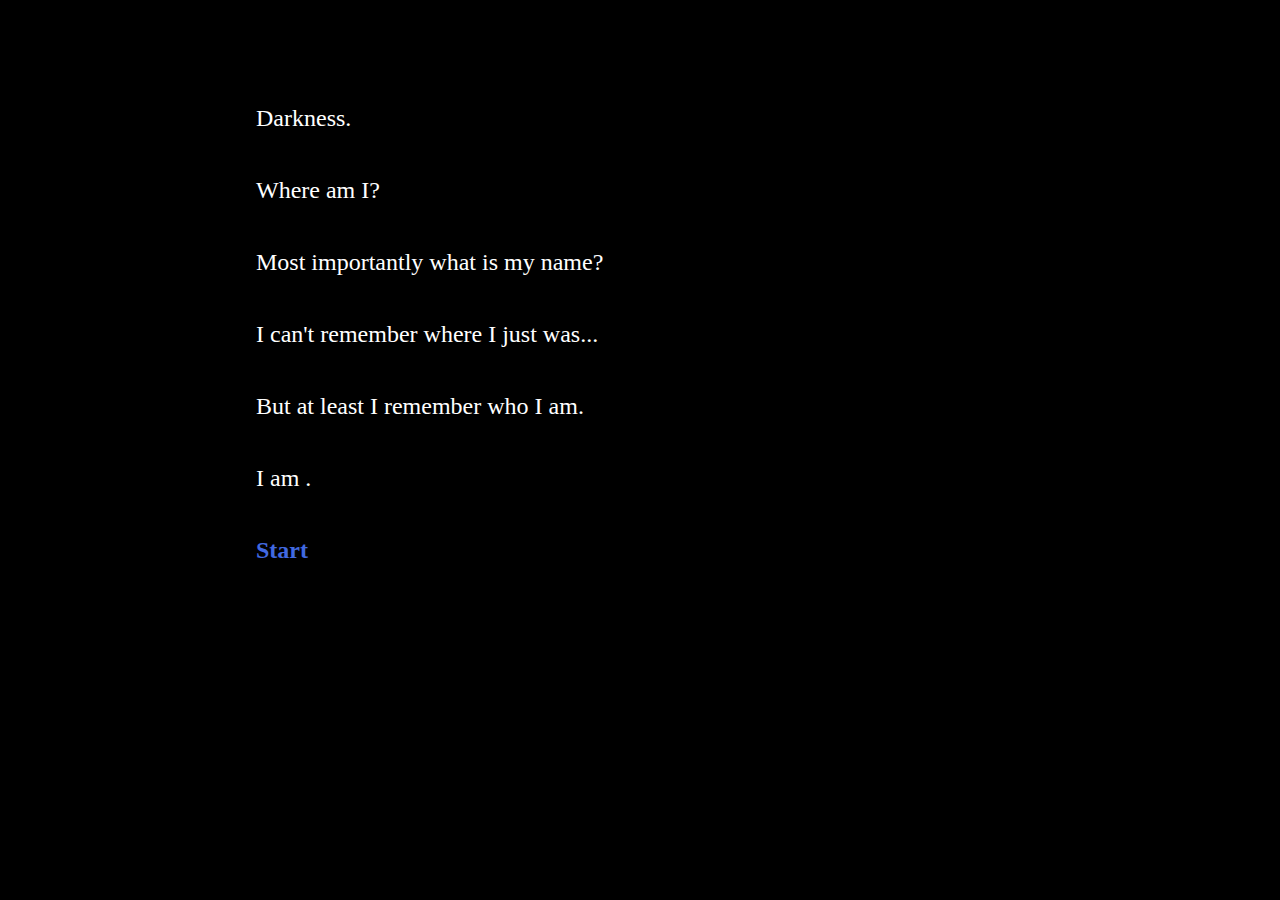
<file: secret.html>
<!DOCTYPE html>
<html>
<head>
<meta charset="utf-8">
<title>Eight Merged one</title>
<style title="Twine CSS">@-webkit-keyframes appear{0%{opacity:0}to{opacity:1}}@keyframes appear{0%{opacity:0}to{opacity:1}}@-webkit-keyframes fade-in-out{0%,to{opacity:0}50%{opacity:1}}@keyframes fade-in-out{0%,to{opacity:0}50%{opacity:1}}@-webkit-keyframes rumble{50%{-webkit-transform:translateY(-0.2em);transform:translateY(-0.2em)}}@keyframes rumble{50%{-webkit-transform:translateY(-0.2em);transform:translateY(-0.2em)}}@-webkit-keyframes shudder{50%{-webkit-transform:translateX(0.2em);transform:translateX(0.2em)}}@keyframes shudder{50%{-webkit-transform:translateX(0.2em);transform:translateX(0.2em)}}@-webkit-keyframes box-flash{0%{background-color:white;color:white}}@keyframes box-flash{0%{background-color:white;color:white}}@-webkit-keyframes pulse{0%{-webkit-transform:scale(0, 0);transform:scale(0, 0)}20%{-webkit-transform:scale(1.2, 1.2);transform:scale(1.2, 1.2)}40%{-webkit-transform:scale(0.9, 0.9);transform:scale(0.9, 0.9)}60%{-webkit-transform:scale(1.05, 1.05);transform:scale(1.05, 1.05)}80%{-webkit-transform:scale(0.925, 0.925);transform:scale(0.925, 0.925)}to{-webkit-transform:scale(1, 1);transform:scale(1, 1)}}@keyframes pulse{0%{-webkit-transform:scale(0, 0);transform:scale(0, 0)}20%{-webkit-transform:scale(1.2, 1.2);transform:scale(1.2, 1.2)}40%{-webkit-transform:scale(0.9, 0.9);transform:scale(0.9, 0.9)}60%{-webkit-transform:scale(1.05, 1.05);transform:scale(1.05, 1.05)}80%{-webkit-transform:scale(0.925, 0.925);transform:scale(0.925, 0.925)}to{-webkit-transform:scale(1, 1);transform:scale(1, 1)}}@-webkit-keyframes shudder-in{0%, to{-webkit-transform:translateX(0em);transform:translateX(0em)}5%, 25%, 45%{-webkit-transform:translateX(-1em);transform:translateX(-1em)}15%, 35%, 55%{-webkit-transform:translateX(1em);transform:translateX(1em)}65%{-webkit-transform:translateX(-0.6em);transform:translateX(-0.6em)}75%{-webkit-transform:translateX(0.6em);transform:translateX(0.6em)}85%{-webkit-transform:translateX(-0.2em);transform:translateX(-0.2em)}95%{-webkit-transform:translateX(0.2em);transform:translateX(0.2em)}}@keyframes shudder-in{0%, to{-webkit-transform:translateX(0em);transform:translateX(0em)}5%, 25%, 45%{-webkit-transform:translateX(-1em);transform:translateX(-1em)}15%, 35%, 55%{-webkit-transform:translateX(1em);transform:translateX(1em)}65%{-webkit-transform:translateX(-0.6em);transform:translateX(-0.6em)}75%{-webkit-transform:translateX(0.6em);transform:translateX(0.6em)}85%{-webkit-transform:translateX(-0.2em);transform:translateX(-0.2em)}95%{-webkit-transform:translateX(0.2em);transform:translateX(0.2em)}}.debug-mode tw-expression[type=hookref]{background-color:rgba(115,123,140,0.15)}.debug-mode tw-expression[type=hookref]::after{font-size:0.8rem;padding-left:0.2rem;padding-right:0.2rem;vertical-align:top;content:"?" attr(name)}.debug-mode tw-expression[type=variable]{background-color:rgba(140,128,115,0.15)}.debug-mode tw-expression[type=variable]::after{font-size:0.8rem;padding-left:0.2rem;padding-right:0.2rem;vertical-align:top;content:"$" attr(name)}.debug-mode tw-expression[type=tempVariable]{background-color:rgba(140,128,115,0.15)}.debug-mode tw-expression[type=tempVariable]::after{font-size:0.8rem;padding-left:0.2rem;padding-right:0.2rem;vertical-align:top;content:"_" attr(name)}.debug-mode tw-expression[type=macro]:nth-of-type(4n+0){background-color:rgba(136,153,102,0.15)}.debug-mode tw-expression[type=macro]:nth-of-type(2n+1){background-color:rgba(102,153,102,0.15)}.debug-mode tw-expression[type=macro]:nth-of-type(4n+2){background-color:rgba(102,153,136,0.15)}.debug-mode tw-expression[type=macro][name="display"]{background-color:rgba(0,170,255,0.1) !important}.debug-mode tw-expression[type=macro][name="if"],.debug-mode tw-expression[type=macro][name="if"]+tw-hook:not([name]),.debug-mode tw-expression[type=macro][name="unless"],.debug-mode tw-expression[type=macro][name="unless"]+tw-hook:not([name]),.debug-mode tw-expression[type=macro][name="elseif"],.debug-mode tw-expression[type=macro][name="elseif"]+tw-hook:not([name]),.debug-mode tw-expression[type=macro][name="else"],.debug-mode tw-expression[type=macro][name="else"]+tw-hook:not([name]){background-color:rgba(0,255,0,0.1) !important}.debug-mode tw-expression[type=macro].false{background-color:rgba(255,0,0,0.2) !important}.debug-mode tw-expression[type=macro].false+tw-hook:not([name]){display:none}.debug-mode tw-expression[type=macro][name="a"],.debug-mode tw-expression[type=macro][name="array"],.debug-mode tw-expression[type=macro][name="datamap"],.debug-mode tw-expression[type=macro][name="dataset"],.debug-mode tw-expression[type=macro][name="colour"],.debug-mode tw-expression[type=macro][name="color"],.debug-mode tw-expression[type=macro][name="num"],.debug-mode tw-expression[type=macro][name="number"],.debug-mode tw-expression[type=macro][name="text"],.debug-mode tw-expression[type=macro][name="print"]{background-color:rgba(255,255,0,0.2) !important}.debug-mode tw-expression[type=macro][name="put"],.debug-mode tw-expression[type=macro][name="set"]{background-color:rgba(255,128,0,0.2) !important}.debug-mode tw-expression[type=macro][name="script"]{background-color:rgba(255,191,0,0.2) !important}.debug-mode tw-expression[type=macro][name="style"]{background-color:rgba(185,198,198,0.2) !important}.debug-mode tw-expression[type=macro][name^="link"],.debug-mode tw-expression[type=macro][name^="click"],.debug-mode tw-expression[type=macro][name^="mouseover"],.debug-mode tw-expression[type=macro][name^="mouseout"]{background-color:rgba(128,223,32,0.2) !important}.debug-mode tw-expression[type=macro][name^="replace"],.debug-mode tw-expression[type=macro][name^="prepend"],.debug-mode tw-expression[type=macro][name^="append"],.debug-mode tw-expression[type=macro][name^="remove"]{background-color:rgba(223,96,32,0.2) !important}.debug-mode tw-expression[type=macro][name="live"]{background-color:rgba(32,96,223,0.2) !important}.debug-mode tw-expression[type=macro]::before{content:"(" attr(name) ":)";padding:0 0.5rem;font-size:1rem;vertical-align:middle;line-height:normal;background-color:inherit;border:1px solid rgba(255,255,255,0.5)}.debug-mode tw-hook{background-color:rgba(0,85,255,0.1) !important}.debug-mode tw-hook::before{font-size:0.8rem;padding-left:0.2rem;padding-right:0.2rem;vertical-align:top;content:"["}.debug-mode tw-hook::after{font-size:0.8rem;padding-left:0.2rem;padding-right:0.2rem;vertical-align:top;content:"]"}.debug-mode tw-hook[name]::after{font-size:0.8rem;padding-left:0.2rem;padding-right:0.2rem;vertical-align:top;content:"]<" attr(name) "|"}.debug-mode tw-pseudo-hook{background-color:rgba(255,170,0,0.1) !important}.debug-mode tw-collapsed::before{font-size:0.8rem;padding-left:0.2rem;padding-right:0.2rem;vertical-align:top;content:"{"}.debug-mode tw-collapsed::after{font-size:0.8rem;padding-left:0.2rem;padding-right:0.2rem;vertical-align:top;content:"}"}.debug-mode tw-verbatim::before,.debug-mode tw-verbatim::after{font-size:0.8rem;padding-left:0.2rem;padding-right:0.2rem;vertical-align:top;content:"`"}.debug-mode tw-align[style*="text-align: center"]{background:linear-gradient(to right, rgba(255,204,189,0) 0%, rgba(255,204,189,0.25) 50%, rgba(255,204,189,0) 100%)}.debug-mode tw-align[style*="text-align: left"]{background:linear-gradient(to right, rgba(255,204,189,0.25) 0%, rgba(255,204,189,0) 100%)}.debug-mode tw-align[style*="text-align: right"]{background:linear-gradient(to right, rgba(255,204,189,0) 0%, rgba(255,204,189,0.25) 100%)}.debug-mode tw-column{background-color:rgba(189,228,255,0.2)}.debug-mode tw-enchantment{animation:enchantment 0.5s infinite;-webkit-animation:enchantment 0.5s infinite;border:1px solid}.debug-mode tw-link::after,.debug-mode tw-broken-link::after{font-size:0.8rem;padding-left:0.2rem;padding-right:0.2rem;vertical-align:top;content:attr(passage-name)}.debug-mode tw-include{background-color:rgba(204,128,51,0.1)}.debug-mode tw-include::before{font-size:0.8rem;padding-left:0.2rem;padding-right:0.2rem;vertical-align:top;content:attr(type) ' "' attr(title) '"'}@keyframes enchantment{0%,to{border-color:#ffb366}50%{border-color:#6fc}}@-webkit-keyframes enchantment{0%,to{border-color:#ffb366}50%{border-color:#6fc}}tw-debugger{position:fixed;box-sizing:border-box;bottom:0;right:0;z-index:999999;min-width:10em;min-height:1em;padding:1em;font-size:1.25em;font-family:sans-serif;border-left:solid #000 2px;border-top:solid #000 2px;border-top-left-radius:.5em;background:#fff;opacity:1}tw-debugger select{margin-right:1em;width:12em}tw-debugger button{border-radius:3px;border:solid #999 1px;margin:auto 4px;background-color:#fff;font-size:inherit}tw-debugger button.enabled{background-color:#eee;box-shadow:inset #ddd 3px 5px 0.5em}tw-debugger .variables{display:-webkit-box;display:-webkit-flex;display:-moz-flex;display:-ms-flexbox;display:flex;-webkit-box-direction:normal;-webkit-box-orient:vertical;-webkit-flex-direction:column;-moz-flex-direction:column;-ms-flex-direction:column;flex-direction:column;position:absolute;bottom:100%;left:-2px;right:0;padding:1em;max-height:40vh;overflow-y:scroll;overflow-x:hidden;z-index:999998;background:#fff;border:inherit;border-top-left-radius:.5em;border-bottom-left-radius:.5em;font-size:0.8em}tw-debugger .variables:empty,tw-debugger .variables[hidden]{display:none}tw-debugger .variables .variable-row{display:-webkit-box;display:-webkit-flex;display:-moz-flex;display:-ms-flexbox;display:flex;-webkit-box-direction:normal;-webkit-box-orient:horizontal;-webkit-flex-direction:row;-moz-flex-direction:row;-ms-flex-direction:row;flex-direction:row;flex-shrink:0}tw-debugger .variables .variable-row:nth-child(2n){background:#EEE}tw-debugger .variables .variable-name{display:inline-block;width:50%}tw-debugger .variables .variable-name::before{content:"$"}tw-debugger .variables .variable-name.temporary::before{content:"_"}tw-debugger .variables .variable-name .temporary-variable-scope{opacity:0.8;font-size:0.75em}tw-debugger .variables .variable-name .temporary-variable-scope::before{content:" in "}tw-debugger .variables .variable-value{display:inline-block;width:50%}tw-link,.link,tw-icon,.enchantment-clickblock{cursor:pointer}tw-link,.enchantment-link{color:#4169E1;font-weight:bold;text-decoration:none;transition:color 0.2s ease-in-out}tw-enchantment[style^="color"] tw-link:not(:hover),tw-enchantment[style*=" color"] tw-link:not(:hover),tw-enchantment[style^="color"] .enchantment-link:not(:hover),tw-enchantment[style*=" color"] .enchantment-link:not(:hover){color:inherit}tw-link:hover,.enchantment-link:hover{color:#00bfff}tw-link:active,.enchantment-link:active{color:#DD4B39}.visited{color:#6941e1}tw-enchantment[style^="color"] .visited:not(:hover),tw-enchantment[style*=" color"] .visited:not(:hover){color:inherit}.visited:hover{color:#E3E}tw-broken-link{color:#993333;border-bottom:2px solid #993333;cursor:not-allowed}tw-enchantment[style^="color"] tw-broken-link:not(:hover),tw-enchantment[style*=" color"] tw-broken-link:not(:hover){color:inherit}.enchantment-mouseover{border-bottom:1px dashed #666}.enchantment-mouseout{border:rgba(64,149,191,0.25) 1px solid}.enchantment-mouseout:hover{background-color:rgba(64,149,191,0.25);border:transparent 1px solid;border-radius:0.2em}.enchantment-clickblock{box-shadow:inset 0 0 0 0.5vmax;display:block;color:rgba(65,105,225,0.5);transition:color 0.2s ease-in-out}.enchantment-clickblock:hover{color:rgba(0,191,255,0.5)}.enchantment-clickblock:active{color:rgba(222,78,59,0.5)}html{margin:0;height:100%;overflow-x:hidden}*,:before,:after{position:relative;box-sizing:inherit}body{margin:0;height:100%}tw-storydata{display:none}tw-story{display:-webkit-box;display:-webkit-flex;display:-moz-flex;display:-ms-flexbox;display:flex;-webkit-box-direction:normal;-webkit-box-orient:vertical;-webkit-flex-direction:column;-moz-flex-direction:column;-ms-flex-direction:column;flex-direction:column;font:100% Georgia, serif;box-sizing:border-box;width:100%;min-height:100%;font-size:1.5em;line-height:1.5em;padding:5% 20%;margin:0;background-color:#000;color:#fff}tw-passage{display:block}br+br{display:block;height:0;margin:0.8ex 0}tw-sidebar{left:-5em;width:3em;position:absolute;text-align:center;display:block}tw-icon{display:block;margin:0.5em 0;opacity:0.1;font-size:2.75em}tw-icon:hover{opacity:0.3}tw-hook:empty,tw-expression:empty{display:none}tw-error{display:inline-block;border-radius:0.2em;padding:0.2em;font-size:1rem;cursor:help}tw-error.error{background-color:rgba(223,58,190,0.4);color:#fff}tw-error.warning{background-color:rgba(223,140,58,0.4);color:#fff;display:none}.debug-mode tw-error.warning{display:inline}tw-error-explanation{display:block;font-size:0.8rem;line-height:1rem}tw-error-explanation-button{cursor:pointer;line-height:0em;border-radius:1px;border:1px solid black;font-size:0.8rem;margin:0 0.4rem;opacity:0.5}tw-error-explanation-button .folddown-arrowhead{display:inline-block}tw-notifier{border-radius:0.2em;padding:0.2em;font-size:1rem;background-color:rgba(223,182,58,0.4);display:none}.debug-mode tw-notifier{display:inline}tw-notifier::before{content:attr(message)}tw-colour{border:1px solid black;display:inline-block;width:1em;height:1em}h1{font-size:3em}h2{font-size:2.25em}h3{font-size:1.75em}h1,h2,h3,h4,h5,h6{line-height:1em;margin:0.3em 0 0.6em 0}pre{font-size:1rem}small{font-size:70%}big{font-size:120%}mark{color:rgba(0,0,0,0.6);background-color:#ff9}ins{color:rgba(0,0,0,0.6);background-color:rgba(255,242,204,0.5);border-radius:0.5em;box-shadow:0em 0em 0.2em #ffe699;text-decoration:none}center{text-align:center;margin:0 auto;width:60%}blink{text-decoration:none;animation:fade-in-out 1s steps(1, end) infinite alternate;-webkit-animation:fade-in-out 1s steps(1, end) infinite alternate}tw-align{display:block}tw-columns{display:-webkit-box;display:-webkit-flex;display:-moz-flex;display:-ms-flexbox;display:flex;-webkit-box-direction:normal;-webkit-box-orient:horizontal;-webkit-flex-direction:row;-moz-flex-direction:row;-ms-flex-direction:row;flex-direction:row;-webkit-box-pack:justify;-ms-flex-pack:justify;-webkit-justify-content:space-between;-moz-justify-content:space-between;justify-content:space-between}tw-outline{color:white;text-shadow:-1px -1px 0 #000, 1px -1px 0 #000, -1px 1px 0 #000, 1px 1px 0 #000}tw-shadow{text-shadow:0.08em 0.08em 0.08em #000}tw-emboss{text-shadow:0.08em 0.08em 0em #000;color:white}tw-condense{letter-spacing:-0.08em}tw-expand{letter-spacing:0.1em}tw-blur{color:transparent;text-shadow:0em 0em 0.08em #000}tw-blurrier{color:transparent;text-shadow:0em 0em 0.2em #000}tw-blurrier::selection{background-color:transparent;color:transparent}tw-blurrier::-moz-selection{background-color:transparent;color:transparent}tw-smear{color:transparent;text-shadow:0em 0em 0.02em rgba(0,0,0,0.75),-0.2em 0em 0.5em rgba(0,0,0,0.5),0.2em 0em 0.5em rgba(0,0,0,0.5)}tw-mirror{display:inline-block;transform:scaleX(-1);-webkit-transform:scaleX(-1)}tw-upside-down{display:inline-block;transform:scaleY(-1);-webkit-transform:scaleY(-1)}tw-fade-in-out{text-decoration:none;animation:fade-in-out 2s ease-in-out infinite alternate;-webkit-animation:fade-in-out 2s ease-in-out infinite alternate}tw-rumble{-webkit-animation:rumble linear 0.1s 0s infinite;animation:rumble linear 0.1s 0s infinite;display:inline-block}tw-shudder{-webkit-animation:shudder linear 0.1s 0s infinite;animation:shudder linear 0.1s 0s infinite;display:inline-block}tw-shudder-in{animation:shudder-in 1s ease-out;-webkit-animation:shudder-in 1s ease-out}.transition-in{-webkit-animation:appear 0ms step-start;animation:appear 0ms step-start}.transition-out{-webkit-animation:appear 0ms step-end;animation:appear 0ms step-end}[data-t8n^=fade-in].transition-in{-webkit-animation:appear .8s;animation:appear .8s}[data-t8n^=fade-in].transition-out{display:none}[data-t8n^=dissolve].transition-in{-webkit-animation:appear .8s;animation:appear .8s}[data-t8n^=dissolve].transition-out{-webkit-animation:appear .8s reverse;animation:appear .8s reverse}[data-t8n^=shudder-in].transition-in,.transition-in[data-t8n^=shudder]{display:inline-block;-webkit-animation:shudder-in .8s;animation:shudder-in .8s}[data-t8n^=shudder-out].transition-out,.transition-out[data-t8n^=shudder]{display:inline-block;-webkit-animation:shudder-out .8s;animation:shudder-out .8s}[data-t8n^=boxflash].transition-in{-webkit-animation:box-flash .8s;animation:box-flash .8s}[data-t8n^=pulse].transition-in{-webkit-animation:pulse .8s;animation:pulse .8s;display:inline-block}[data-t8n^=pulse].transition-out{-webkit-animation:pulse .8s reverse;animation:pulse .8s reverse;display:inline-block}[data-t8n$=fast]{animation-duration:.4s;-webkit-animation-duration:.4s}[data-t8n$=slow]{animation-duration:1.6s;-webkit-animation-duration:1.6s}
</style>
</head>

<body>

<tw-story></tw-story>

<tw-storydata name="Eight Merged one" startnode="30" creator="Twine" creator-version="2.2.1" ifid="AC210CA6-10BB-4B02-A535-AA8B6D4C835D" zoom="1" format="Harlowe" format-version="2.1.0" options="" hidden><style role="stylesheet" id="twine-user-stylesheet" type="text/twine-css">





</style><script role="script" id="twine-user-script" type="text/twine-javascript">





</script><tw-tag name="Goes-to-&quot;End-of-Flashback&quot;" color="red"></tw-tag>,<tw-tag name="Ending" color="blue"></tw-tag>,<tw-tag name="Aggression+" color="red"></tw-tag><tw-passagedata pid="1" name="Start" tags="" position="515,978" size="100,100">(Set: $middleChecked to false)
(Set: $topChecked to false)
(Set: $labChecked to false)
(Set: $topChance = 0)
(Set: $topNoticed to false)
(Set: $Forgot to false)
(Set: $Perceptive = 0)
A bright piercing light.
I wake up with a start.

Looking at my surroundings I notice I&#39;m back in the lab, a thick glass tank containing me from the dry world - from freedom.
My head is still foggy, trying to think, trying to remember is like pushing through mud.

[[Try to remember]]
[[Give up and move on|Forget]]</tw-passagedata><tw-passagedata pid="2" name="Try to remember" tags="" position="541,664" size="100,100">(set: $Determination += 1)
I shake off the groggines.
Feeling refreshed I stretch a few of my legs.

It all comes back to me. My ancestors, my family, my home.

The primordial memory that lies within everyone of our race.

[[Relive the memory]]</tw-passagedata><tw-passagedata pid="3" name="Orient" tags="" position="1383,890" size="100,100">$Forgot[Well whatever it was that I forgot probably wasn&#39;t important.]

I take a moment to orient myself in my surroundings.

$middleChecked[I seem to be in the middle of the tank, walls on either side of me have openings big enough for me to go through.
Looking through the glass front of the tank I see a stark white lab. The light stings my eyes. Its too bright for my tastes...
]
$labChecked[Strange machines whirr - they have buttons designed for human fingers.
(if: $Forgot is false)[It would be a pain to try to use one of them. So inefficient. Unlike the machines back home.
]]
$topChecked[I swim up to the top of the tank and hit a celing.
It seems I am completely sealed in here for now.
(set: $topNoticed to true)However, there seems to be a slot in the top-left corner that might be big enough for me to fit through. Might be useful later.]
(if: $middleChecked is false)[ [[Check immediate surroundings]] ]
(if: $labChecked is false)[ [[Scan the lab]] ]
(if: $topChecked is false)[ [[Check the top of the tank]] ]

[[Wait until something happens]]</tw-passagedata><tw-passagedata pid="4" name="Relive the memory" tags="" position="675,663" size="100,100">Thousands of years ago. Planet Xenuthalon-7, Quadrent 5E.

Our homeplanet.

A beautiful vibrant blue.

A peaceful day. Everyone is swimming about, carrying out business as usual. Then *it* appears.
The giant warship emerges from its veil of clouds, eight photon cannons all armed and...

[[It takes aim at the capital|Continue the memory]]

[[It lands in the main square to thunderous applause|Main Square]]</tw-passagedata><tw-passagedata pid="5" name="Continue the memory" tags="" position="859,555" size="100,100">(textstyle: &quot;rumble&quot;)[ [[BOOM]] ]
(set: $InvasionEscape to true)</tw-passagedata><tw-passagedata pid="6" name="Main Square" tags="" position="814,743" size="100,100">(set: $QueenProposal to true)
The main doors of the ship hiss as they slide open.
An imposing figure apears from behind the metal curtains.
Her powerful voice brought the cheering crowd to a reverent silence.

&quot;Citizens of Xenuthalon.&quot; the Queen started as she walked forward to the center of the crowd, her cloak billowing behind her like the smoke of a Fubulon warship. &quot;This arduous burden of war we all carry has taken its toll over the years. For far too long the Fubulons have raided our land, defiled our seas and killed our people.&quot;

Then the Queen said something that would alter the course of history, she:

[[Revealed a new attack strategy.]]

[[Proposed to send all eggs to a nearby planet.]]

[[Gave up entirely.]]</tw-passagedata><tw-passagedata pid="7" name="BOOM" tags="" position="989,556" size="100,100">In that instant the decade long war was ended in a cacophony of fire and death.

Chaos.

Percing screams that echo through generations.

The Fubulons stood victorious over the last of our kind.

Our Queen watches from the hatchery as civilians get slaughtered. There is no hope.

BANG.

The harsh sound comes from the doors. They must have learned about the Queen&#39;s location.
She turns to gaze upon her clutch of eggs, a new light in her eyes - not from the blazing homes but for hope for her children.

BANG.

She gathers up every last egg, tenderly placing them into they cryo-chamber. A thick latice of ice surrounds the eggs, growing into a massive ball.

BANG.

The Queen enters the co-ordinates for launch into the chamber&#39;s panel.
The doors bursts open and they open fire at the Queen.

She falls to the floor, hope burning in her heart.

Not all is lost. Her eggs are on thier way to the closest habitable planet, a beautiful vibrant blue planet with plenty of water.

[[Earth.|End of Flashback]]</tw-passagedata><tw-passagedata pid="8" name="End of Flashback" tags="" position="1198,866" size="100,100">(if: $InvasionEscape is true)[
I&#39;m back in the lab. I shudder. The Queen&#39;s horrific memory is embeded deep in the back of our species mind. It always plays out the same. Nothing I do can rectify the horrors of the past.

But now we live in their shadow.
The humans.

Many of our kind upon landing on Earth forgot their purpose, the memory trapped in the deep reaches of their mind.
Our species grew disorganized. Developed a solitary nature. We couldn&#39;t re-establish any colony to continue on Her legacy.

The humans, however, have an intrinsic social need. They dance, they build, they conquer together.
Earth became theirs. Our race was too far behind, even if the primordial memory could unite us: it was too late. We live in humanity&#39;s shadow.

I pull my wandering thoughts back to my surroundings. I should figure out what&#39;s happening here.]
(elseif: $EggProtect is true)[
It has been thousands of years and none of us on Earth have recieved any transmission.

I can only assume the worst.

The Queen selects crucial memories to imbed into the minds of all her offspring - staying with them and their offspring as well, known as &quot;Primordial Memories&quot;. Many of these memories have been from ages even before the Queen, but the reason these memories are passed down is to have the knowledge to rebuild society in case of emergency and fill each one of us with purpose.

Throughout the years many of our kind have somehow forgotten the Primordial Memories, throwing our species into disorganized chaos.

Rather than banding together like the Queen intended, we split off becoming more anti-social creatures.
This made it impossible to re-establish any form of society or rebuild technologies from our home.

The humans rose up and took over the world while our species was fragmented. Now we live in humanity&#39;s shadow.

I pull my wandering thoughts back to my surroundings. I should figure out what&#39;s happening here.
]
(elseif: $AttackStrat is true)[
Something went wrong.

Very few remember the Primordial Memories, and those that did were ignored in their calls to rally together. Our species on Earth grew into a chaotic and anti-social state. Thousands of years and no base could be established: no technology could be developed in such a state.

They took over.
The humans.

In the snort of a funnel the humans established cities, order, technology. Everything we have failed to do...

Now we live silently in the shadow of humanity.

I pull my wandering thoughts back to my surroundings. I should figure out what&#39;s happening here.
]
(else:) [
I wave a few of my arms around, swimming in a small circle.
Everything seems to be working fine. Now to figure out what&#39;s going on here...

But a nagging feeling tells me I&#39;m forgetting something.
]

[[Look around|Orient]] </tw-passagedata><tw-passagedata pid="9" name="Revealed a new attack strategy." tags="" position="969,820" size="100,100">(set: $AttackStrat to true)
(set: $Aggression += 1)
&quot;Today is the day we fight back! When this war began a decade ago covert operation E-27 was initiated. We can now disclose this information to the public. We decided to send a batch of offspring protected by layers of ice to a planet called Earth. E-27 is an emergency weapon - a secret colony we will establish behind enemy lines on this planet. We will send with these eggs a set of Primordial Memories - instructions on how to build communication devices and battle ships and the mission. To avoid arousing any suspicion we have ordered E-27 to not send out any communications and have not sent any ourselves. Today we will put in motion the weapon to end the war once and for all! Now is the time to strike! For our lives, for our families, and for our species!&quot;

The Queen takes out a remote from her cloak and presses a button.

The warship behind the Queen rummbles violently.
A comet filled with the eggs, and the hopes of many, launches into the atmosphere, leaving the beautiful blue planet behind.

[[Landing on Earth|End of Flashback]] </tw-passagedata><tw-passagedata pid="10" name="Proposed to send all eggs to a nearby planet." tags="" position="973,691" size="100,100">(set: $EggProtect to true)
&quot;Today we take our final stand to protect our planet. We have gathered intel from our spies that an all-out attack from the Fubulons will take place on our capital - tomorrow at this very location. Evacuation will begin today. We brought all our forces here for an ambush so tomorrow we end the war and free our people!&quot;

The crowd roars with thunderous applause.

&quot;However&quot; the Queen continues
&quot;We must not get too confident. I&#39;ve seen how the Fubulons fight, and I&#39;ve seen the destruction they are capable of. Therefore we are sending this batch of eggs from our hatchery to a far-away planet that is habitable so our children may be free of any harm this battle will cause. In the event that our species is wiped out from this battle, our children will carry out our legacy on this new colony.&quot;

[[&quot;On Earth.&quot;|End of Flashback]]</tw-passagedata><tw-passagedata pid="11" name="Gave up entirely." tags="Ending" position="20,534" size="100,100">&quot;Yeah but basically we are all screwed.&quot;

A unified gasp rose from the crowd.

The queen continued:

&quot;There&#39;s no hope, the Fubulons are gonna launch an all out attack here pretty soon so say goodbye to your loved ones and prepare for the embrace of death. Fuck this queen shit.&quot;

The queen took off her crown and cape, tossing it into the now panicked frenzy of a crowd. She walked off through the crowd.

The panic spread throughout the planet, until the world was consumed with fear. Barely anyone was in a functional state when the Fubulons arrived shortly after, the few soldiers that rose to defend against them were anihilated almost instantly.
Capitals crumbled. Entire cities flattened. Not a single of our race survived.

Then why am I on Earth? How do I even exist?

&quot;Dad.&quot;
A strange voice startled me.
&quot;Please remember who you are. You aren&#39;t an alien. No matter how many times you tell that crazy story, its just not true.&quot;

THE END</tw-passagedata><tw-passagedata pid="12" name="Bite Hand" tags="" position="1909,1007" size="100,100">(set: $BitHand to true)
(set: $Aggression += 1)
(if: $Forgot is false)[
At this moment, I received a grim reminder. The terror of being ruled by humans. The humiliation of being kept in a tank.

The hand moves closer to me.
No more! I will not let them drug me like a pest, I will stand my ground!

I lash out at the hand, biting down with my beak.

]

(else:) [
My mind fills with fear. Drugs?! What drugs are they giving me? Do they want me dead?!

The hand slowly glides towards me, like a gross fleshy phantom.

I try to repel the hand away from me by biting down on it with my beak.
]
$short recoils, his hand bleeding as he holds it and runs out of the room.

$tall shakes his head in disbelief, and slowly starts to make his way towards me. He rolls his sleeves up and reaches into my tank, moving a lot slower than $short did.

[[Try to get out of the open top|Escape]]
[[Escape but stay in facility]]
[[Stay Put|Take Drugs]]
[[Latch onto his $tall&#39;s arm, biting|Second Attack]]</tw-passagedata><tw-passagedata pid="13" name="Escape" tags="" position="1915,720" size="100,100">(if: $BitHand is true)[

]
(else:)[

]

[[ESCAPE SEQUENCE DO LATER]]</tw-passagedata><tw-passagedata pid="14" name="Take Drugs" tags="" position="2049,861" size="100,100">I hold still as his hand scoops me up out of the tank and into the air.

He plops me down into a bath and jots some notes.
This water tastes strange.

His strange sausage hands pick me up once more, placing me in a salty bath.

After a while he takes me out of the bath and puts me back in the tank.
What a strange ritual. I don&#39;t know what this guy&#39;s problem is but...

Oh.

It hits me, like a wall of electricity.

[[Theres the drugs.|On Drugs in Lab]]</tw-passagedata><tw-passagedata pid="15" name="Stay" tags="" position="2152,1012" size="100,100">Double-click this passage to edit it.</tw-passagedata><tw-passagedata pid="16" name="Escape but stay in facility" tags="" position="2068,1179" size="100,100">Double-click this passage to edit it.</tw-passagedata><tw-passagedata pid="17" name="ESCAPE SEQUENCE DO LATER" tags="" position="2070,528" size="100,100">The glass doors of the building automatically slide open as you head outside.
It&#39;s hot, and the bright sun blinds you for a second.
You look to your left, and see a single empty road leading over some hills.
To your right is a wooden boardwalk the sound of waves.

You decide to go:
[[Left|Road]]
[[Right|Boardwalk]]</tw-passagedata><tw-passagedata pid="18" name="Choose to live normally as octopus" tags="" position="3157,582" size="100,100">Double-click this passage to edit it.</tw-passagedata><tw-passagedata pid="19" name="Choose to rise against opressive humans" tags="" position="3170,411" size="100,100">Double-click this passage to edit it.</tw-passagedata><tw-passagedata pid="20" name="On Drugs in Lab" tags="" position="2238,859" size="100,100">Whoa, everything is perfect.

I settle down into a corner.

I can feel everything.

I can feel each individual arm.

I can feel each molecule of water as it whizzes by me.

I can feel...

the universe.

Colours and tastes. It&#39;s all so vibrant.
(if: $Forgot is false)[
Beautiful. Blue. Like home.]

We are all one. I am one with the cosmos.
Everything moves to this heartbeat.

[[Trip out]]
[[Try to leave the tank|Choose to escape on drugs]]</tw-passagedata><tw-passagedata pid="21" name="Choose to escape on drugs" tags="" position="2384,972" size="100,100">[[Try to get more drugs]]

[[ESCAPE SEQUENCE DO LATER]] </tw-passagedata><tw-passagedata pid="22" name="Trip out" tags="" position="2516,862" size="100,100">The wall is so intricate and detailed.

There&#39;s holes in the walls on either side of me.

[[Go through the left hole]]
[[Go through the right hole]]</tw-passagedata><tw-passagedata pid="23" name="Try to get more drugs" tags="" position="2520,1105" size="100,100">Explicitly say addicted to drugs
[[get caught while trying to get drugs]]

[[Get the drugs]]</tw-passagedata><tw-passagedata pid="24" name="Go back to ocean and try to seem normal" tags="" position="2106,684" size="100,100">Double-click this passage to edit it.</tw-passagedata><tw-passagedata pid="25" name="get caught while trying to get drugs" tags="" position="2755,1101" size="100,100">Double-click this passage to edit it.</tw-passagedata><tw-passagedata pid="26" name="Get the drugs" tags="" position="2595,1225" size="100,100">Come to on streets of city
Drug empire start
[[Drug game]]</tw-passagedata><tw-passagedata pid="27" name="Drug game" tags="" position="2735,1474" size="100,100">[[Drug End where u ded]]
[[Drug end where u turn self in to police]]</tw-passagedata><tw-passagedata pid="28" name="Drug End where u ded" tags="" position="2921,1544" size="100,100">Double-click this passage to edit it.</tw-passagedata><tw-passagedata pid="29" name="Drug end where u turn self in to police" tags="" position="2896,1354" size="100,100">Double-click this passage to edit it.</tw-passagedata><tw-passagedata pid="30" name="Name Set" tags="" position="134,984" size="100,100">(set: $name to (prompt: &quot;What’s my name?&quot;, &quot;Write my name here&quot;))
Darkness.

Where am I?

Most importantly what is my name?

I can&#39;t remember where I just was...

But at least I remember who I am.

I am $name.

[[Start]]</tw-passagedata><tw-passagedata pid="31" name="Check immediate surroundings" tags="" position="1347,1139" size="100,100">(Set: $Perceptive += 1)
(Set: $middleChecked to true)
(go-to: &quot;Orient&quot;)</tw-passagedata><tw-passagedata pid="32" name="Scan the lab" tags="" position="1209,1125" size="100,100">(Set: $Perceptive += 1)
(Set: $labChecked to true)
(go-to: &quot;Orient&quot;)</tw-passagedata><tw-passagedata pid="33" name="Check the top of the tank" tags="" position="1483,1127" size="100,100">(Set: $Perceptive += 1)
(Set: $topChecked to true)
(Set: $topChance = (random: 1,25))
(go-to: &quot;Orient&quot;)</tw-passagedata><tw-passagedata pid="34" name="Forget" tags="" position="733,1002" size="100,100">(Set: $Forgot to true)
(go-to: &quot;End of Flashback&quot;)</tw-passagedata><tw-passagedata pid="35" name="Wait until something happens" tags="" position="1592,864" size="100,100">(set: $short to (prompt: &quot;What is a cute nickname for a fluffy bunny?&quot;, &quot;Write the name here&quot;))
(set: $tall to (prompt: &quot;What is a boring name.&quot;, &quot;Write the name here&quot;))
The door bursts open on the far end of the room.

Two humans with lab coats on make their way over to the tank where they are holding me, mumbling something about administering drugs. The short fat one points to his clipboard and back at me. I&#39;ll call him $short. The tall one looks and nods approvingly. He looks like a $tall.

Suddenly the top lid slides open and the shorter of the two bonebags, $short, extends his hands into the tank, trying to grab me.

[[See where this goes|Take Drugs]]
[[Bite his hand|Bite Hand]]
(if: Perceptive &gt;= 3)[ [[Try to escape|Escape]] ]
(else:)[ [[Try to escape|EscapeFail]] ]</tw-passagedata><tw-passagedata pid="36" name="EscapeFail" tags="" position="1674,1026" size="100,100">Double-click this passage to edit it.</tw-passagedata><tw-passagedata pid="37" name="Second Attack" tags="" position="1923,1175" size="100,100">(set: Aggression += 2)
(if: $Forgot is false)[FOR MY PEOPLE! FOR THE QUEEN! WE WILL BE ECLIPSED BY HUMANITY NO LONGER!]

I charge forward quickly, jumping out of the water winding my arms around his closest arm tightly.

(either:&quot;$tall looks shocked.&quot;, &quot;$tall stares blankly at me.&quot;)

I rear back and chomp into his arm.

$tall screams and flails his arms rapidly.

Pathetic. He cannot best me with only two rigid arms.

I suction onto him and bite once more.

He slips onto the floor, slamming my head.

I let go, crawling away.

I&#39;m free.

Now I can:

[[Escape]]
[[Mess with them]]</tw-passagedata><tw-passagedata pid="38" name="Go through the left hole" tags="" position="2621,725" size="100,100">I swim through the left hole to find a new compartment of the tank.
I&#39;m in a small room with a cage affixed to the ground with a ball inside.

I touch the ball.

We all long for affection, much like this ball.

Aren&#39;t we all this ball. Caged, seeing the outside world but confined to one path. Forced to take an option beyond our control.

[[Go through the right hole]]</tw-passagedata><tw-passagedata pid="39" name="Go through the right hole" tags="" position="2646,993" size="100,100">I swim through the right hole to find a new compartment of the tank.
I&#39;m in a small room with a cage affixed to the ground with another of my species inside.

We exchange glances but need no words.

I swim beside the cage and stick my arms through.

We embrace.

We are united. We are one.

Time flies by and passes like a swift current.

I think we had a deep philosophical conversation while we cuddled?

[[Time is nothing|Coming off]]</tw-passagedata><tw-passagedata pid="40" name="Coming off" tags="" position="2872,893" size="100,100">The feeling fades.

Was it a day, a minute, an hour?

Not sure how much time had passed but I&#39;m back to normal now.

The last thing I recall was talking to that other person and then...

Ah, $short picked me up and plopped me in this new tank. There&#39;s food in this one.

(if: $BitHand is true)[$short&#39;s hand is all bandaged up. My bad.
]
I can see $short and $tall typing something up on one of their screens.

I strain to try to read it.

&quot;A Conserved Role for Serotonergic Neurotransmission in Mediating Social Behavior in Octopus&quot;

Huh, so they were testing my behaviour on drugs? Interesting.

Not sure what that will bring them.

(if: $Forgot is true)[I stretch all eight of my tentacles.

Well it looks like I&#39;ll be living here now. There&#39;s no way out from what I can see but at least there&#39;s food. And hey! It&#39;s that other octopus I was talking to! They&#39;re bringing her to live with me.

THE END]
(else:)[I clench all eight of my tentacles.

I guess I&#39;m trapped here for now. I checked the tank and there&#39;s no way to escape.

The Queen.

My people.

What will happen to our proud species?

To octopus-kind?

As long as I&#39;m here I will never find out.

I close my eyes and think of blue. A beautiful blue.

My planet.

My home.

THE END]</tw-passagedata><tw-passagedata pid="41" name="Mess with them" tags="" position="1923,1325" size="100,100">Double-click this passage to edit it.</tw-passagedata><tw-passagedata pid="42" name="Road" tags="" position="1837,393" size="100,100">I follow the road to the top of the hill and I see a town in the distance.

[[Head back to the boardwalk|Boardwalk]]
[[Head towards the town]]</tw-passagedata><tw-passagedata pid="43" name="Boardwalk" tags="" position="2218,369" size="100,100">The boardwalk takes me to a deck overlooking an ocean.

[[Head back to the road|Road]]
[[Jump into the water|Ocean]]</tw-passagedata><tw-passagedata pid="44" name="Head towards the town" tags="" position="1660,493" size="100,100">I down the streets. It&#39;s a small town and there aren&#39;t too many of its inhabitants walking around. Perfect, I think to myself. As long as no one notices me, I should be-

My thoughts were interrupted a loud (text-style: &quot;rumble&quot;)[shriek].
Behind me is the source of the noise... what appears to be a female local has spotted me and is clearly in distress. Other inhabitants are beginning to take notice.

[[Ignore her|Continue]]
[[Try to shut her up]]</tw-passagedata><tw-passagedata pid="45" name="Ocean" tags="" position="2384,406" size="100,100">The water hits me hard. It&#39;s cold yet strangely welcoming.
I instinctively dive down and start swimming.
Suddenly, I feel as if there&#39;s a voice calling out to me from the heart of the ocean.

[[Swim back up]]
[[Swim towards the voice]]</tw-passagedata><tw-passagedata pid="46" name="Swim back up" tags="" position="2497,545" size="100,100">As I start swimming back up, I notice something speed past me.
I&#39;m suddenly shot out from underneath the water!
I am now dangeling inside what appears to be a net on a fishing boat.
I hear one of the fisherman talk on his radio.
&quot;The tracker worked, we caught your little runaway science project!&quot;
The other fisherman tries to grab you.

[[Bite his hand and jump back into the water|Swim towards the voice]]
[[Let them take me back to the lab|Orient]]</tw-passagedata><tw-passagedata pid="47" name="Swim towards the voice" tags="" position="2559,285" size="100,100">I dive deeper towards the voice. It&#39;s dark but you can faintly make out the ocean floor... That seems to be where the voice is coming from.
I start to see something move in the light. It appears to be... tentacles? Hundreds of tentacles moving around in the ocean floor.
I notice that every eight of these tentacles belong to the same type of creature, quite different from the two-legged specimen I encountered on the surface.

Then it hit me. I also have eight tenticles! Our instincts must be calling out to each other!
(if: $Forgot is true) [I must be one of them! [[I&#39;m home!]]]
(else:) [They must be my people! [[&quot;Your Prince is here!&quot;]]]</tw-passagedata><tw-passagedata pid="48" name="I&#39;m home!" tags="Ending" position="2687,442" size="100,100">I look around to see what my fellow people are doing.
They seem to be lying around in the sand, catching and eating small creatures whenever they get the chance.
Now that I think about it, the water does feel warm... and the sand sure feels comfy.

I think I&#39;m going to stay here for a while.

Maybe even forever.


THE END</tw-passagedata><tw-passagedata pid="49" name="&quot;Your Prince is here!&quot;" tags="" position="2717,244" size="100,100">I look down at my subjects.
&quot;I am Prince $name. I have come to save you all!&quot;

They all stop and bow.
&quot;It&#39;s true... he&#39;s back!&quot;
&quot;It&#39;s the Prince!&quot;
&quot;We&#39;re saved!&quot;
&quot;He&#39;ll know what to do!&quot;
&quot;Long live Prince $name!&quot;

I tell my people to rise and gather before me.
&quot;I have been to the surface. I have seen those who rule this land. They are intelligent, and more powerful and dangerous than we ever could have thought. My loyal subjects... there&#39;s only one thing we can do.&quot;

(if: $Aggression &gt;= 5) [ [[&quot;Prepare for battle!&quot;]] ]
(else:)[ [[&quot;I propose a peace treaty!&quot;]] ]</tw-passagedata><tw-passagedata pid="50" name="&quot;Prepare for battle!&quot;" tags="Ending" position="2911,178" size="100,100">(if: $Aggression &gt;= 10) [&quot;My lord...&quot; I look to my right as one of my subjects calls out to me.
&quot;If you&#39;ll just follow me my lord, there&#39;s something you should see.&quot;
I follow him to the edge of an underwater trench. &quot;It&#39;s just down there, my lord.&quot;
At the bottom of this trench is what appeared to be a giant metal cylinder.
&quot;This, my lord, is one of their warships, or as we have learned, a ballistic missile submarine equipped with nuclear warheads, the deadliest weapon known to the land dwellers. We have captured and modified this one and it is fully operational. Just give the command, my lord.&quot;]

I swim up and and face my subjects.

&quot;Our home was destroyed. Do we just die quietly into the night? We have been blessed with this new planet that will allow our civilization to begin anew. We will not let a bunch of inferior two-legged creatures get in our way. No... we will fight! For a new world! A new home! A new life! Today... we go to war!

THE END</tw-passagedata><tw-passagedata pid="51" name="&quot;I propose a peace treaty!&quot;" tags="Ending" position="2906,405" size="100,100">**One year later...**

&quot;Okay, this is it.&quot;
I breath nervously as the doors opens.

To the left of the room is the flag of the United States and to the right is the Xenuthalon flag. And in the middle of the Oval Office sat the President of the United States. He looked over at me and gestured at me to sit next to him. I take a seat next to him and he shakes my tentacle.
&quot;Greetings human. I am Prince $name of Xenuthalon. Your people know our species as &quot;Octopus&quot;. We come in peace.

The President smiles.
&quot;Prince $name and all Xenuthalons, we look forward to maintaining a peaceful relationship between our people. May man-kind and octopus-kind look forward to a brighter future!&quot;

THE END</tw-passagedata><tw-passagedata pid="52" name="Continue" tags="" position="1465,409" size="100,100">I continue heading down the street. A white van pulls up beside me, stopping me in my trackes. The side doors open. Behind them are $tall and $short! They try to grab me.

[[Let them take me|Orient]]
[[Fight back]]</tw-passagedata><tw-passagedata pid="53" name="Try to shut her up" tags="Aggression+" position="1502,629" size="100,100">(Set: Aggression += 1)
I jump on her face and cover her mouth in an attempt to silence her. She struggles and tries to pull me off, but I wouldn&#39;t bulge. Suddenly she stops, and her body goes limp and collapses on the ground.

[[Continue down the street|Continue]]
[[Retreat back past the boardwalk to the ocean before anyone notices|Ocean]]</tw-passagedata><tw-passagedata pid="54" name="Fight back" tags="Aggression+" position="1233,307" size="100,100">(set: $gun to (either: &quot;pistol&quot;, &quot;shotgun&quot;, &quot;assault rifle&quot;))
(set: Aggression += 1)

I jump on one of the scientist&#39;s arm as he tries to grab me. I wrap my tentacles around his neck and start to choke him. His partner pulls out his $gun and aims it at me. I let go as he fires, killing his friend. I then jump over to the shooter and strangle him to death.

[[Grab the gun]]
[[Take the van and drive back to the boardwalk and jump into the ocean|Ocean]]</tw-passagedata><tw-passagedata pid="55" name="Grab the gun" tags="Aggression+" position="1154,456" size="100,100">(set: $bullets += 1)
(set: $Aggression += 1)

I&#39;ve had enough of the inhabitants in this place. They all want me either imprisoned or dead. It&#39;s time for some payback. I take aim and fire at the nearest passerby.

I take aim on a new target.

(if: $bullets &lt; 10) [ [[Pull the trigger|Grab the gun]] ]
(else:)[ [[Pull the trigger once more]] ]
[[Take the van and drive back to the boardwalk and jump into the ocean|Ocean]]

Kill count: $bullets</tw-passagedata><tw-passagedata pid="56" name="Pull the trigger once more" tags="Ending" position="983,314" size="100,100">*Click*
*Click*
I pull the trigger but the weapon doesn&#39;t fire anymore.
I must have run out of ammunition.

I hear sirens in the distance.
Before I know it, I&#39;m surrounded by uniforms and guns. They take aim at me and fire.

THE END</tw-passagedata></tw-storydata>

<script title="Twine engine code" data-main="harlowe">"use strict";function _defineProperty(e,t,n){return t in e?Object.defineProperty(e,t,{value:n,enumerable:!0,configurable:!0,writable:!0}):e[t]=n,e}function _toConsumableArray(e){if(Array.isArray(e)){for(var t=0,n=Array(e.length);t<e.length;t++)n[t]=e[t];return n}return Array.from(e)}var _slicedToArray=function(){function e(e,t){var n=[],r=!0,i=!1,o=void 0;try{for(var a,s=e[Symbol.iterator]();!(r=(a=s.next()).done)&&(n.push(a.value),!t||n.length!==t);r=!0);}catch(e){i=!0,o=e}finally{try{!r&&s.return&&s.return()}finally{if(i)throw o}}return n}return function(t,n){if(Array.isArray(t))return t;if(Symbol.iterator in Object(t))return e(t,n);throw new TypeError("Invalid attempt to destructure non-iterable instance")}}(),_typeof="function"==typeof Symbol&&"symbol"==typeof Symbol.iterator?function(e){return typeof e}:function(e){return e&&"function"==typeof Symbol&&e.constructor===Symbol&&e!==Symbol.prototype?"symbol":typeof e};!function(){/**
 * @license almond 0.3.3 Copyright jQuery Foundation and other contributors.
 * Released under MIT license, http://github.com/requirejs/almond/LICENSE
 */
var requirejs,require,define;!function(e){function t(e,t){return v.call(e,t)}function n(e,t){var n,r,i,o,a,s,u,c,l,f,p,d,h=t&&t.split("/"),m=g.map,y=m&&m["*"]||{};if(e){for(e=e.split("/"),a=e.length-1,g.nodeIdCompat&&w.test(e[a])&&(e[a]=e[a].replace(w,"")),"."===e[0].charAt(0)&&h&&(d=h.slice(0,h.length-1),e=d.concat(e)),l=0;l<e.length;l++)if(p=e[l],"."===p)e.splice(l,1),l-=1;else if(".."===p){if(0===l||1===l&&".."===e[2]||".."===e[l-1])continue;l>0&&(e.splice(l-1,2),l-=2)}e=e.join("/")}if((h||y)&&m){for(n=e.split("/"),l=n.length;l>0;l-=1){if(r=n.slice(0,l).join("/"),h)for(f=h.length;f>0;f-=1)if(i=m[h.slice(0,f).join("/")],i&&(i=i[r])){o=i,s=l;break}if(o)break;!u&&y&&y[r]&&(u=y[r],c=l)}!o&&u&&(o=u,s=c),o&&(n.splice(0,s,o),e=n.join("/"))}return e}function r(t,n){return function(){var r=b.call(arguments,0);return"string"!=typeof r[0]&&1===r.length&&r.push(null),f.apply(e,r.concat([t,n]))}}function i(e){return function(t){return n(t,e)}}function o(e){return function(t){h[e]=t}}function a(n){if(t(m,n)){var r=m[n];delete m[n],y[n]=!0,l.apply(e,r)}if(!t(h,n)&&!t(y,n))throw new Error("No "+n);return h[n]}function s(e){var t,n=e?e.indexOf("!"):-1;return n>-1&&(t=e.substring(0,n),e=e.substring(n+1,e.length)),[t,e]}function u(e){return e?s(e):[]}function c(e){return function(){return g&&g.config&&g.config[e]||{}}}var l,f,p,d,h={},m={},g={},y={},v=Object.prototype.hasOwnProperty,b=[].slice,w=/\.js$/;p=function(e,t){var r,o=s(e),u=o[0],c=t[1];return e=o[1],u&&(u=n(u,c),r=a(u)),u?e=r&&r.normalize?r.normalize(e,i(c)):n(e,c):(e=n(e,c),o=s(e),u=o[0],e=o[1],u&&(r=a(u))),{f:u?u+"!"+e:e,n:e,pr:u,p:r}},d={require:function(e){return r(e)},exports:function(e){var t=h[e];return"undefined"!=typeof t?t:h[e]={}},module:function(e){return{id:e,uri:"",exports:h[e],config:c(e)}}},l=function(n,i,s,c){var l,f,g,v,b,w,x,T=[],S="undefined"==typeof s?"undefined":_typeof(s);if(c=c||n,w=u(c),"undefined"===S||"function"===S){for(i=!i.length&&s.length?["require","exports","module"]:i,b=0;b<i.length;b+=1)if(v=p(i[b],w),f=v.f,"require"===f)T[b]=d.require(n);else if("exports"===f)T[b]=d.exports(n),x=!0;else if("module"===f)l=T[b]=d.module(n);else if(t(h,f)||t(m,f)||t(y,f))T[b]=a(f);else{if(!v.p)throw new Error(n+" missing "+f);v.p.load(v.n,r(c,!0),o(f),{}),T[b]=h[f]}g=s?s.apply(h[n],T):void 0,n&&(l&&l.exports!==e&&l.exports!==h[n]?h[n]=l.exports:g===e&&x||(h[n]=g))}else n&&(h[n]=s)},requirejs=require=f=function(t,n,r,i,o){if("string"==typeof t)return d[t]?d[t](n):a(p(t,u(n)).f);if(!t.splice){if(g=t,g.deps&&f(g.deps,g.callback),!n)return;n.splice?(t=n,n=r,r=null):t=e}return n=n||function(){},"function"==typeof r&&(r=i,i=o),i?l(e,t,n,r):setTimeout(function(){l(e,t,n,r)},4),f},f.config=function(e){return f(e)},requirejs._defined=h,define=function(e,n,r){if("string"!=typeof e)throw new Error("See almond README: incorrect module build, no module name");n.splice||(r=n,n=[]),t(h,e)||t(m,e)||(m[e]=[e,n,r])},define.amd={jQuery:!0}}(),define("almond",function(){}),function(e,t){"object"===("undefined"==typeof module?"undefined":_typeof(module))&&"object"===_typeof(module.exports)?module.exports=e.document?t(e,!0):function(e){if(!e.document)throw new Error("jQuery requires a window with a document");return t(e)}:t(e)}("undefined"!=typeof window?window:this,function(e,t){function n(e,t){t=t||te;var n=t.createElement("script");n.text=e,t.head.appendChild(n).parentNode.removeChild(n)}function r(e){var t=!!e&&"length"in e&&e.length,n=he.type(e);return"function"===n||he.isWindow(e)?!1:"array"===n||0===t||"number"==typeof t&&t>0&&t-1 in e}function i(e,t,n){return he.isFunction(t)?he.grep(e,function(e,r){return!!t.call(e,r,e)!==n}):t.nodeType?he.grep(e,function(e){return e===t!==n}):"string"!=typeof t?he.grep(e,function(e){return ae.call(t,e)>-1!==n}):Oe.test(t)?he.filter(t,e,n):(t=he.filter(t,e),he.grep(e,function(e){return ae.call(t,e)>-1!==n&&1===e.nodeType}))}function o(e,t){for(;(e=e[t])&&1!==e.nodeType;);return e}function a(e){var t={};return he.each(e.match(Ne)||[],function(e,n){t[n]=!0}),t}function s(e){return e}function u(e){throw e}function c(e,t,n){var r;try{e&&he.isFunction(r=e.promise)?r.call(e).done(t).fail(n):e&&he.isFunction(r=e.then)?r.call(e,t,n):t.call(void 0,e)}catch(e){n.call(void 0,e)}}function l(){te.removeEventListener("DOMContentLoaded",l),e.removeEventListener("load",l),he.ready()}function f(){this.expando=he.expando+f.uid++}function p(e){return"true"===e?!0:"false"===e?!1:"null"===e?null:e===+e+""?+e:De.test(e)?JSON.parse(e):e}function d(e,t,n){var r;if(void 0===n&&1===e.nodeType)if(r="data-"+t.replace(qe,"-$&").toLowerCase(),n=e.getAttribute(r),"string"==typeof n){try{n=p(n)}catch(e){}Fe.set(e,t,n)}else n=void 0;return n}function h(e,t,n,r){var i,o=1,a=20,s=r?function(){return r.cur()}:function(){return he.css(e,t,"")},u=s(),c=n&&n[3]||(he.cssNumber[t]?"":"px"),l=(he.cssNumber[t]||"px"!==c&&+u)&&He.exec(he.css(e,t));if(l&&l[3]!==c){c=c||l[3],n=n||[],l=+u||1;do o=o||".5",l/=o,he.style(e,t,l+c);while(o!==(o=s()/u)&&1!==o&&--a)}return n&&(l=+l||+u||0,i=n[1]?l+(n[1]+1)*n[2]:+n[2],r&&(r.unit=c,r.start=l,r.end=i)),i}function m(e){var t,n=e.ownerDocument,r=e.nodeName,i=We[r];return i?i:(t=n.body.appendChild(n.createElement(r)),i=he.css(t,"display"),t.parentNode.removeChild(t),"none"===i&&(i="block"),We[r]=i,i)}function g(e,t){for(var n,r,i=[],o=0,a=e.length;a>o;o++)r=e[o],r.style&&(n=r.style.display,t?("none"===n&&(i[o]=Le.get(r,"display")||null,i[o]||(r.style.display="")),""===r.style.display&&Be(r)&&(i[o]=m(r))):"none"!==n&&(i[o]="none",Le.set(r,"display",n)));for(o=0;a>o;o++)null!=i[o]&&(e[o].style.display=i[o]);return e}function y(e,t){var n;return n="undefined"!=typeof e.getElementsByTagName?e.getElementsByTagName(t||"*"):"undefined"!=typeof e.querySelectorAll?e.querySelectorAll(t||"*"):[],void 0===t||t&&he.nodeName(e,t)?he.merge([e],n):n}function v(e,t){for(var n=0,r=e.length;r>n;n++)Le.set(e[n],"globalEval",!t||Le.get(t[n],"globalEval"))}function b(e,t,n,r,i){for(var o,a,s,u,c,l,f=t.createDocumentFragment(),p=[],d=0,h=e.length;h>d;d++)if(o=e[d],o||0===o)if("object"===he.type(o))he.merge(p,o.nodeType?[o]:o);else if(Je.test(o)){for(a=a||f.appendChild(t.createElement("div")),s=(Ue.exec(o)||["",""])[1].toLowerCase(),u=Xe[s]||Xe._default,a.innerHTML=u[1]+he.htmlPrefilter(o)+u[2],l=u[0];l--;)a=a.lastChild;he.merge(p,a.childNodes),a=f.firstChild,a.textContent=""}else p.push(t.createTextNode(o));for(f.textContent="",d=0;o=p[d++];)if(r&&he.inArray(o,r)>-1)i&&i.push(o);else if(c=he.contains(o.ownerDocument,o),a=y(f.appendChild(o),"script"),c&&v(a),n)for(l=0;o=a[l++];)Ge.test(o.type||"")&&n.push(o);return f}function w(){return!0}function x(){return!1}function T(){try{return te.activeElement}catch(e){}}function S(e,t,n,r,i,o){var a,s;if("object"===("undefined"==typeof t?"undefined":_typeof(t))){"string"!=typeof n&&(r=r||n,n=void 0);for(s in t)S(e,s,n,r,t[s],o);return e}if(null==r&&null==i?(i=n,r=n=void 0):null==i&&("string"==typeof n?(i=r,r=void 0):(i=r,r=n,n=void 0)),i===!1)i=x;else if(!i)return e;return 1===o&&(a=i,i=function(e){return he().off(e),a.apply(this,arguments)},i.guid=a.guid||(a.guid=he.guid++)),e.each(function(){he.event.add(this,t,i,r,n)})}function O(e,t){return he.nodeName(e,"table")&&he.nodeName(11!==t.nodeType?t:t.firstChild,"tr")?e.getElementsByTagName("tbody")[0]||e:e}function j(e){return e.type=(null!==e.getAttribute("type"))+"/"+e.type,e}function k(e){var t=rt.exec(e.type);return t?e.type=t[1]:e.removeAttribute("type"),e}function C(e,t){var n,r,i,o,a,s,u,c;if(1===t.nodeType){if(Le.hasData(e)&&(o=Le.access(e),a=Le.set(t,o),c=o.events)){delete a.handle,a.events={};for(i in c)for(n=0,r=c[i].length;r>n;n++)he.event.add(t,i,c[i][n])}Fe.hasData(e)&&(s=Fe.access(e),u=he.extend({},s),Fe.set(t,u))}}function A(e,t){var n=t.nodeName.toLowerCase();"input"===n&&ze.test(e.type)?t.checked=e.checked:("input"===n||"textarea"===n)&&(t.defaultValue=e.defaultValue)}function E(e,t,r,i){t=ie.apply([],t);var o,a,s,u,c,l,f=0,p=e.length,d=p-1,h=t[0],m=he.isFunction(h);if(m||p>1&&"string"==typeof h&&!pe.checkClone&&nt.test(h))return e.each(function(n){var o=e.eq(n);m&&(t[0]=h.call(this,n,o.html())),E(o,t,r,i)});if(p&&(o=b(t,e[0].ownerDocument,!1,e,i),a=o.firstChild,1===o.childNodes.length&&(o=a),a||i)){for(s=he.map(y(o,"script"),j),u=s.length;p>f;f++)c=o,f!==d&&(c=he.clone(c,!0,!0),u&&he.merge(s,y(c,"script"))),r.call(e[f],c,f);if(u)for(l=s[s.length-1].ownerDocument,he.map(s,k),f=0;u>f;f++)c=s[f],Ge.test(c.type||"")&&!Le.access(c,"globalEval")&&he.contains(l,c)&&(c.src?he._evalUrl&&he._evalUrl(c.src):n(c.textContent.replace(it,""),l))}return e}function N(e,t,n){for(var r,i=t?he.filter(t,e):e,o=0;null!=(r=i[o]);o++)n||1!==r.nodeType||he.cleanData(y(r)),r.parentNode&&(n&&he.contains(r.ownerDocument,r)&&v(y(r,"script")),r.parentNode.removeChild(r));return e}function _(e,t,n){var r,i,o,a,s=e.style;return n=n||st(e),n&&(a=n.getPropertyValue(t)||n[t],""!==a||he.contains(e.ownerDocument,e)||(a=he.style(e,t)),!pe.pixelMarginRight()&&at.test(a)&&ot.test(t)&&(r=s.width,i=s.minWidth,o=s.maxWidth,s.minWidth=s.maxWidth=s.width=a,a=n.width,s.width=r,s.minWidth=i,s.maxWidth=o)),void 0!==a?a+"":a}function P(e,t){return{get:function(){return e()?void delete this.get:(this.get=t).apply(this,arguments)}}}function I(e){if(e in pt)return e;for(var t=e[0].toUpperCase()+e.slice(1),n=ft.length;n--;)if(e=ft[n]+t,e in pt)return e}function M(e,t,n){var r=He.exec(t);return r?Math.max(0,r[2]-(n||0))+(r[3]||"px"):t}function L(e,t,n,r,i){var o,a=0;for(o=n===(r?"border":"content")?4:"width"===t?1:0;4>o;o+=2)"margin"===n&&(a+=he.css(e,n+$e[o],!0,i)),r?("content"===n&&(a-=he.css(e,"padding"+$e[o],!0,i)),"margin"!==n&&(a-=he.css(e,"border"+$e[o]+"Width",!0,i))):(a+=he.css(e,"padding"+$e[o],!0,i),"padding"!==n&&(a+=he.css(e,"border"+$e[o]+"Width",!0,i)));return a}function F(e,t,n){var r,i=!0,o=st(e),a="border-box"===he.css(e,"boxSizing",!1,o);if(e.getClientRects().length&&(r=e.getBoundingClientRect()[t]),0>=r||null==r){if(r=_(e,t,o),(0>r||null==r)&&(r=e.style[t]),at.test(r))return r;i=a&&(pe.boxSizingReliable()||r===e.style[t]),r=parseFloat(r)||0}return r+L(e,t,n||(a?"border":"content"),i,o)+"px"}function D(e,t,n,r,i){return new D.prototype.init(e,t,n,r,i)}function q(){ht&&(e.requestAnimationFrame(q),he.fx.tick())}function R(){return e.setTimeout(function(){dt=void 0}),dt=he.now()}function H(e,t){var n,r=0,i={height:e};for(t=t?1:0;4>r;r+=2-t)n=$e[r],i["margin"+n]=i["padding"+n]=e;return t&&(i.opacity=i.width=e),i}function $(e,t,n){for(var r,i=(W.tweeners[t]||[]).concat(W.tweeners["*"]),o=0,a=i.length;a>o;o++)if(r=i[o].call(n,t,e))return r}function B(e,t,n){var r,i,o,a,s,u,c,l,f="width"in t||"height"in t,p=this,d={},h=e.style,m=e.nodeType&&Be(e),y=Le.get(e,"fxshow");n.queue||(a=he._queueHooks(e,"fx"),null==a.unqueued&&(a.unqueued=0,s=a.empty.fire,a.empty.fire=function(){a.unqueued||s()}),a.unqueued++,p.always(function(){p.always(function(){a.unqueued--,he.queue(e,"fx").length||a.empty.fire()})}));for(r in t)if(i=t[r],mt.test(i)){if(delete t[r],o=o||"toggle"===i,i===(m?"hide":"show")){if("show"!==i||!y||void 0===y[r])continue;m=!0}d[r]=y&&y[r]||he.style(e,r)}if(u=!he.isEmptyObject(t),u||!he.isEmptyObject(d)){f&&1===e.nodeType&&(n.overflow=[h.overflow,h.overflowX,h.overflowY],c=y&&y.display,null==c&&(c=Le.get(e,"display")),l=he.css(e,"display"),"none"===l&&(c?l=c:(g([e],!0),c=e.style.display||c,l=he.css(e,"display"),g([e]))),("inline"===l||"inline-block"===l&&null!=c)&&"none"===he.css(e,"float")&&(u||(p.done(function(){h.display=c}),null==c&&(l=h.display,c="none"===l?"":l)),h.display="inline-block")),n.overflow&&(h.overflow="hidden",p.always(function(){h.overflow=n.overflow[0],h.overflowX=n.overflow[1],h.overflowY=n.overflow[2]})),u=!1;for(r in d)u||(y?"hidden"in y&&(m=y.hidden):y=Le.access(e,"fxshow",{display:c}),o&&(y.hidden=!m),m&&g([e],!0),p.done(function(){m||g([e]),Le.remove(e,"fxshow");for(r in d)he.style(e,r,d[r])})),u=$(m?y[r]:0,r,p),r in y||(y[r]=u.start,m&&(u.end=u.start,u.start=0))}}function V(e,t){var n,r,i,o,a;for(n in e)if(r=he.camelCase(n),i=t[r],o=e[n],he.isArray(o)&&(i=o[1],o=e[n]=o[0]),n!==r&&(e[r]=o,delete e[n]),a=he.cssHooks[r],a&&"expand"in a){o=a.expand(o),delete e[r];for(n in o)n in e||(e[n]=o[n],t[n]=i)}else t[r]=i}function W(e,t,n){var r,i,o=0,a=W.prefilters.length,s=he.Deferred().always(function(){delete u.elem}),u=function(){if(i)return!1;for(var t=dt||R(),n=Math.max(0,c.startTime+c.duration-t),r=n/c.duration||0,o=1-r,a=0,u=c.tweens.length;u>a;a++)c.tweens[a].run(o);return s.notifyWith(e,[c,o,n]),1>o&&u?n:(s.resolveWith(e,[c]),!1)},c=s.promise({elem:e,props:he.extend({},t),opts:he.extend(!0,{specialEasing:{},easing:he.easing._default},n),originalProperties:t,originalOptions:n,startTime:dt||R(),duration:n.duration,tweens:[],createTween:function(t,n){var r=he.Tween(e,c.opts,t,n,c.opts.specialEasing[t]||c.opts.easing);return c.tweens.push(r),r},stop:function(t){var n=0,r=t?c.tweens.length:0;if(i)return this;for(i=!0;r>n;n++)c.tweens[n].run(1);return t?(s.notifyWith(e,[c,1,0]),s.resolveWith(e,[c,t])):s.rejectWith(e,[c,t]),this}}),l=c.props;for(V(l,c.opts.specialEasing);a>o;o++)if(r=W.prefilters[o].call(c,e,l,c.opts))return he.isFunction(r.stop)&&(he._queueHooks(c.elem,c.opts.queue).stop=he.proxy(r.stop,r)),r;return he.map(l,$,c),he.isFunction(c.opts.start)&&c.opts.start.call(e,c),he.fx.timer(he.extend(u,{elem:e,anim:c,queue:c.opts.queue})),c.progress(c.opts.progress).done(c.opts.done,c.opts.complete).fail(c.opts.fail).always(c.opts.always)}function z(e){var t=e.match(Ne)||[];return t.join(" ")}function U(e){return e.getAttribute&&e.getAttribute("class")||""}function G(e,t,n,r){var i;if(he.isArray(t))he.each(t,function(t,i){n||kt.test(e)?r(e,i):G(e+"["+("object"===("undefined"==typeof i?"undefined":_typeof(i))&&null!=i?t:"")+"]",i,n,r)});else if(n||"object"!==he.type(t))r(e,t);else for(i in t)G(e+"["+i+"]",t[i],n,r)}function X(e){return function(t,n){"string"!=typeof t&&(n=t,t="*");var r,i=0,o=t.toLowerCase().match(Ne)||[];if(he.isFunction(n))for(;r=o[i++];)"+"===r[0]?(r=r.slice(1)||"*",(e[r]=e[r]||[]).unshift(n)):(e[r]=e[r]||[]).push(n)}}function J(e,t,n,r){function i(s){var u;return o[s]=!0,he.each(e[s]||[],function(e,s){var c=s(t,n,r);return"string"!=typeof c||a||o[c]?a?!(u=c):void 0:(t.dataTypes.unshift(c),i(c),!1)}),u}var o={},a=e===qt;return i(t.dataTypes[0])||!o["*"]&&i("*")}function Y(e,t){var n,r,i=he.ajaxSettings.flatOptions||{};for(n in t)void 0!==t[n]&&((i[n]?e:r||(r={}))[n]=t[n]);return r&&he.extend(!0,e,r),e}function Z(e,t,n){for(var r,i,o,a,s=e.contents,u=e.dataTypes;"*"===u[0];)u.shift(),void 0===r&&(r=e.mimeType||t.getResponseHeader("Content-Type"));if(r)for(i in s)if(s[i]&&s[i].test(r)){u.unshift(i);break}if(u[0]in n)o=u[0];else{for(i in n){if(!u[0]||e.converters[i+" "+u[0]]){o=i;break}a||(a=i)}o=o||a}return o?(o!==u[0]&&u.unshift(o),n[o]):void 0}function Q(e,t,n,r){var i,o,a,s,u,c={},l=e.dataTypes.slice();if(l[1])for(a in e.converters)c[a.toLowerCase()]=e.converters[a];for(o=l.shift();o;)if(e.responseFields[o]&&(n[e.responseFields[o]]=t),!u&&r&&e.dataFilter&&(t=e.dataFilter(t,e.dataType)),u=o,o=l.shift())if("*"===o)o=u;else if("*"!==u&&u!==o){if(a=c[u+" "+o]||c["* "+o],!a)for(i in c)if(s=i.split(" "),s[1]===o&&(a=c[u+" "+s[0]]||c["* "+s[0]])){a===!0?a=c[i]:c[i]!==!0&&(o=s[0],l.unshift(s[1]));break}if(a!==!0)if(a&&e.throws)t=a(t);else try{t=a(t)}catch(e){return{state:"parsererror",error:a?e:"No conversion from "+u+" to "+o}}}return{state:"success",data:t}}function K(e){return he.isWindow(e)?e:9===e.nodeType&&e.defaultView}var ee=[],te=e.document,ne=Object.getPrototypeOf,re=ee.slice,ie=ee.concat,oe=ee.push,ae=ee.indexOf,se={},ue=se.toString,ce=se.hasOwnProperty,le=ce.toString,fe=le.call(Object),pe={},de="3.1.1",he=function e(t,n){return new e.fn.init(t,n)},me=/^[\s\uFEFF\xA0]+|[\s\uFEFF\xA0]+$/g,ge=/^-ms-/,ye=/-([a-z])/g,ve=function(e,t){return t.toUpperCase()};he.fn=he.prototype={jquery:de,constructor:he,length:0,toArray:function(){return re.call(this)},get:function(e){return null==e?re.call(this):0>e?this[e+this.length]:this[e]},pushStack:function(e){var t=he.merge(this.constructor(),e);return t.prevObject=this,t},each:function(e){return he.each(this,e)},map:function(e){return this.pushStack(he.map(this,function(t,n){return e.call(t,n,t)}))},slice:function(){return this.pushStack(re.apply(this,arguments))},first:function(){return this.eq(0)},last:function(){return this.eq(-1)},eq:function(e){var t=this.length,n=+e+(0>e?t:0);return this.pushStack(n>=0&&t>n?[this[n]]:[])},end:function(){return this.prevObject||this.constructor()},push:oe,sort:ee.sort,splice:ee.splice},he.extend=he.fn.extend=function(){var e,t,n,r,i,o,a=arguments[0]||{},s=1,u=arguments.length,c=!1;for("boolean"==typeof a&&(c=a,a=arguments[s]||{},s++),"object"===("undefined"==typeof a?"undefined":_typeof(a))||he.isFunction(a)||(a={}),s===u&&(a=this,s--);u>s;s++)if(null!=(e=arguments[s]))for(t in e)n=a[t],r=e[t],a!==r&&(c&&r&&(he.isPlainObject(r)||(i=he.isArray(r)))?(i?(i=!1,o=n&&he.isArray(n)?n:[]):o=n&&he.isPlainObject(n)?n:{},a[t]=he.extend(c,o,r)):void 0!==r&&(a[t]=r));return a},he.extend({expando:"jQuery"+(de+Math.random()).replace(/\D/g,""),isReady:!0,error:function(e){throw new Error(e)},noop:function(){},isFunction:function(e){return"function"===he.type(e)},isArray:Array.isArray,isWindow:function(e){return null!=e&&e===e.window},isNumeric:function(e){var t=he.type(e);return("number"===t||"string"===t)&&!isNaN(e-parseFloat(e))},isPlainObject:function(e){var t,n;return e&&"[object Object]"===ue.call(e)?(t=ne(e))?(n=ce.call(t,"constructor")&&t.constructor,"function"==typeof n&&le.call(n)===fe):!0:!1},isEmptyObject:function(e){var t;for(t in e)return!1;return!0},type:function(e){return null==e?e+"":"object"===("undefined"==typeof e?"undefined":_typeof(e))||"function"==typeof e?se[ue.call(e)]||"object":"undefined"==typeof e?"undefined":_typeof(e)},globalEval:function(e){n(e)},camelCase:function(e){return e.replace(ge,"ms-").replace(ye,ve)},nodeName:function(e,t){return e.nodeName&&e.nodeName.toLowerCase()===t.toLowerCase()},each:function(e,t){var n,i=0;if(r(e))for(n=e.length;n>i&&t.call(e[i],i,e[i])!==!1;i++);else for(i in e)if(t.call(e[i],i,e[i])===!1)break;return e},trim:function(e){return null==e?"":(e+"").replace(me,"")},makeArray:function(e,t){var n=t||[];return null!=e&&(r(Object(e))?he.merge(n,"string"==typeof e?[e]:e):oe.call(n,e)),n},inArray:function(e,t,n){return null==t?-1:ae.call(t,e,n)},merge:function(e,t){for(var n=+t.length,r=0,i=e.length;n>r;r++)e[i++]=t[r];return e.length=i,e},grep:function(e,t,n){for(var r,i=[],o=0,a=e.length,s=!n;a>o;o++)r=!t(e[o],o),r!==s&&i.push(e[o]);return i},map:function(e,t,n){var i,o,a=0,s=[];if(r(e))for(i=e.length;i>a;a++)o=t(e[a],a,n),null!=o&&s.push(o);else for(a in e)o=t(e[a],a,n),null!=o&&s.push(o);return ie.apply([],s)},guid:1,proxy:function e(t,n){var r,i,e;return"string"==typeof n&&(r=t[n],n=t,t=r),he.isFunction(t)?(i=re.call(arguments,2),e=function(){return t.apply(n||this,i.concat(re.call(arguments)))},e.guid=t.guid=t.guid||he.guid++,e):void 0},now:Date.now,support:pe}),"function"==typeof Symbol&&(he.fn[Symbol.iterator]=ee[Symbol.iterator]),he.each("Boolean Number String Function Array Date RegExp Object Error Symbol".split(" "),function(e,t){se["[object "+t+"]"]=t.toLowerCase()});var be=function(e){function t(e,t,n,r){var i,o,a,s,u,c,l,p=t&&t.ownerDocument,h=t?t.nodeType:9;if(n=n||[],"string"!=typeof e||!e||1!==h&&9!==h&&11!==h)return n;if(!r&&((t?t.ownerDocument||t:$)!==I&&P(t),t=t||I,L)){if(11!==h&&(u=ye.exec(e)))if(i=u[1]){if(9===h){if(!(a=t.getElementById(i)))return n;if(a.id===i)return n.push(a),n}else if(p&&(a=p.getElementById(i))&&R(t,a)&&a.id===i)return n.push(a),n}else{if(u[2])return Q.apply(n,t.getElementsByTagName(e)),n;if((i=u[3])&&T.getElementsByClassName&&t.getElementsByClassName)return Q.apply(n,t.getElementsByClassName(i)),n}if(!(!T.qsa||U[e+" "]||F&&F.test(e))){if(1!==h)p=t,l=e;else if("object"!==t.nodeName.toLowerCase()){for((s=t.getAttribute("id"))?s=s.replace(xe,Te):t.setAttribute("id",s=H),c=k(e),o=c.length;o--;)c[o]="#"+s+" "+d(c[o]);l=c.join(","),p=ve.test(e)&&f(t.parentNode)||t}if(l)try{return Q.apply(n,p.querySelectorAll(l)),n}catch(e){}finally{s===H&&t.removeAttribute("id")}}}return A(e.replace(se,"$1"),t,n,r)}function n(){function e(n,r){return t.push(n+" ")>S.cacheLength&&delete e[t.shift()],e[n+" "]=r}var t=[];return e}function r(e){return e[H]=!0,e}function i(e){var t=I.createElement("fieldset");try{return!!e(t)}catch(e){return!1}finally{t.parentNode&&t.parentNode.removeChild(t),t=null}}function o(e,t){for(var n=e.split("|"),r=n.length;r--;)S.attrHandle[n[r]]=t}function a(e,t){var n=t&&e,r=n&&1===e.nodeType&&1===t.nodeType&&e.sourceIndex-t.sourceIndex;if(r)return r;if(n)for(;n=n.nextSibling;)if(n===t)return-1;return e?1:-1}function s(e){return function(t){var n=t.nodeName.toLowerCase();return"input"===n&&t.type===e}}function u(e){return function(t){var n=t.nodeName.toLowerCase();return("input"===n||"button"===n)&&t.type===e}}function c(e){return function(t){return"form"in t?t.parentNode&&t.disabled===!1?"label"in t?"label"in t.parentNode?t.parentNode.disabled===e:t.disabled===e:t.isDisabled===e||t.isDisabled!==!e&&Oe(t)===e:t.disabled===e:"label"in t?t.disabled===e:!1}}function l(e){return r(function(t){return t=+t,r(function(n,r){for(var i,o=e([],n.length,t),a=o.length;a--;)n[i=o[a]]&&(n[i]=!(r[i]=n[i]))})})}function f(e){return e&&"undefined"!=typeof e.getElementsByTagName&&e}function p(){}function d(e){for(var t=0,n=e.length,r="";n>t;t++)r+=e[t].value;return r}function h(e,t,n){var r=t.dir,i=t.next,o=i||r,a=n&&"parentNode"===o,s=V++;return t.first?function(t,n,i){for(;t=t[r];)if(1===t.nodeType||a)return e(t,n,i);return!1}:function(t,n,u){var c,l,f,p=[B,s];if(u){for(;t=t[r];)if((1===t.nodeType||a)&&e(t,n,u))return!0}else for(;t=t[r];)if(1===t.nodeType||a)if(f=t[H]||(t[H]={}),l=f[t.uniqueID]||(f[t.uniqueID]={}),i&&i===t.nodeName.toLowerCase())t=t[r]||t;else{if((c=l[o])&&c[0]===B&&c[1]===s)return p[2]=c[2];if(l[o]=p,p[2]=e(t,n,u))return!0}return!1}}function m(e){return e.length>1?function(t,n,r){for(var i=e.length;i--;)if(!e[i](t,n,r))return!1;return!0}:e[0]}function g(e,n,r){for(var i=0,o=n.length;o>i;i++)t(e,n[i],r);return r}function y(e,t,n,r,i){for(var o,a=[],s=0,u=e.length,c=null!=t;u>s;s++)(o=e[s])&&(!n||n(o,r,i))&&(a.push(o),c&&t.push(s));return a}function v(e,t,n,i,o,a){return i&&!i[H]&&(i=v(i)),o&&!o[H]&&(o=v(o,a)),r(function(r,a,s,u){var c,l,f,p=[],d=[],h=a.length,m=r||g(t||"*",s.nodeType?[s]:s,[]),v=!e||!r&&t?m:y(m,p,e,s,u),b=n?o||(r?e:h||i)?[]:a:v;if(n&&n(v,b,s,u),i)for(c=y(b,d),i(c,[],s,u),l=c.length;l--;)(f=c[l])&&(b[d[l]]=!(v[d[l]]=f));if(r){if(o||e){if(o){for(c=[],l=b.length;l--;)(f=b[l])&&c.push(v[l]=f);o(null,b=[],c,u)}for(l=b.length;l--;)(f=b[l])&&(c=o?ee(r,f):p[l])>-1&&(r[c]=!(a[c]=f))}}else b=y(b===a?b.splice(h,b.length):b),o?o(null,a,b,u):Q.apply(a,b)})}function b(e){for(var t,n,r,i=e.length,o=S.relative[e[0].type],a=o||S.relative[" "],s=o?1:0,u=h(function(e){return e===t},a,!0),c=h(function(e){return ee(t,e)>-1},a,!0),l=[function(e,n,r){var i=!o&&(r||n!==E)||((t=n).nodeType?u(e,n,r):c(e,n,r));return t=null,i}];i>s;s++)if(n=S.relative[e[s].type])l=[h(m(l),n)];else{if(n=S.filter[e[s].type].apply(null,e[s].matches),n[H]){for(r=++s;i>r&&!S.relative[e[r].type];r++);return v(s>1&&m(l),s>1&&d(e.slice(0,s-1).concat({value:" "===e[s-2].type?"*":""})).replace(se,"$1"),n,r>s&&b(e.slice(s,r)),i>r&&b(e=e.slice(r)),i>r&&d(e))}l.push(n)}return m(l)}function w(e,n){var i=n.length>0,o=e.length>0,a=function(r,a,s,u,c){var l,f,p,d=0,h="0",m=r&&[],g=[],v=E,b=r||o&&S.find.TAG("*",c),w=B+=null==v?1:Math.random()||.1,x=b.length;for(c&&(E=a===I||a||c);h!==x&&null!=(l=b[h]);h++){if(o&&l){for(f=0,a||l.ownerDocument===I||(P(l),s=!L);p=e[f++];)if(p(l,a||I,s)){u.push(l);break}c&&(B=w)}i&&((l=!p&&l)&&d--,r&&m.push(l))}if(d+=h,i&&h!==d){for(f=0;p=n[f++];)p(m,g,a,s);if(r){if(d>0)for(;h--;)m[h]||g[h]||(g[h]=Y.call(u));g=y(g)}Q.apply(u,g),c&&!r&&g.length>0&&d+n.length>1&&t.uniqueSort(u)}return c&&(B=w,E=v),m};return i?r(a):a}var x,T,S,O,j,k,C,A,E,N,_,P,I,M,L,F,D,q,R,H="sizzle"+1*new Date,$=e.document,B=0,V=0,W=n(),z=n(),U=n(),G=function(e,t){return e===t&&(_=!0),0},X={}.hasOwnProperty,J=[],Y=J.pop,Z=J.push,Q=J.push,K=J.slice,ee=function(e,t){for(var n=0,r=e.length;r>n;n++)if(e[n]===t)return n;return-1},te="checked|selected|async|autofocus|autoplay|controls|defer|disabled|hidden|ismap|loop|multiple|open|readonly|required|scoped",ne="[\\x20\\t\\r\\n\\f]",re="(?:\\\\.|[\\w-]|[^\x00-\\xa0])+",ie="\\["+ne+"*("+re+")(?:"+ne+"*([*^$|!~]?=)"+ne+"*(?:'((?:\\\\.|[^\\\\'])*)'|\"((?:\\\\.|[^\\\\\"])*)\"|("+re+"))|)"+ne+"*\\]",oe=":("+re+")(?:\\((('((?:\\\\.|[^\\\\'])*)'|\"((?:\\\\.|[^\\\\\"])*)\")|((?:\\\\.|[^\\\\()[\\]]|"+ie+")*)|.*)\\)|)",ae=new RegExp(ne+"+","g"),se=new RegExp("^"+ne+"+|((?:^|[^\\\\])(?:\\\\.)*)"+ne+"+$","g"),ue=new RegExp("^"+ne+"*,"+ne+"*"),ce=new RegExp("^"+ne+"*([>+~]|"+ne+")"+ne+"*"),le=new RegExp("="+ne+"*([^\\]'\"]*?)"+ne+"*\\]","g"),fe=new RegExp(oe),pe=new RegExp("^"+re+"$"),de={ID:new RegExp("^#("+re+")"),CLASS:new RegExp("^\\.("+re+")"),TAG:new RegExp("^("+re+"|[*])"),ATTR:new RegExp("^"+ie),PSEUDO:new RegExp("^"+oe),CHILD:new RegExp("^:(only|first|last|nth|nth-last)-(child|of-type)(?:\\("+ne+"*(even|odd|(([+-]|)(\\d*)n|)"+ne+"*(?:([+-]|)"+ne+"*(\\d+)|))"+ne+"*\\)|)","i"),bool:new RegExp("^(?:"+te+")$","i"),needsContext:new RegExp("^"+ne+"*[>+~]|:(even|odd|eq|gt|lt|nth|first|last)(?:\\("+ne+"*((?:-\\d)?\\d*)"+ne+"*\\)|)(?=[^-]|$)","i")},he=/^(?:input|select|textarea|button)$/i,me=/^h\d$/i,ge=/^[^{]+\{\s*\[native \w/,ye=/^(?:#([\w-]+)|(\w+)|\.([\w-]+))$/,ve=/[+~]/,be=new RegExp("\\\\([\\da-f]{1,6}"+ne+"?|("+ne+")|.)","ig"),we=function(e,t,n){var r="0x"+t-65536;return r!==r||n?t:0>r?String.fromCharCode(r+65536):String.fromCharCode(r>>10|55296,1023&r|56320)},xe=/([\0-\x1f\x7f]|^-?\d)|^-$|[^\0-\x1f\x7f-\uFFFF\w-]/g,Te=function(e,t){return t?"\x00"===e?"\ufffd":e.slice(0,-1)+"\\"+e.charCodeAt(e.length-1).toString(16)+" ":"\\"+e},Se=function(){P()},Oe=h(function(e){return e.disabled===!0&&("form"in e||"label"in e)},{dir:"parentNode",next:"legend"});try{Q.apply(J=K.call($.childNodes),$.childNodes),J[$.childNodes.length].nodeType}catch(e){Q={apply:J.length?function(e,t){Z.apply(e,K.call(t))}:function(e,t){for(var n=e.length,r=0;e[n++]=t[r++];);e.length=n-1}}}T=t.support={},j=t.isXML=function(e){var t=e&&(e.ownerDocument||e).documentElement;return t?"HTML"!==t.nodeName:!1},P=t.setDocument=function(e){var t,n,r=e?e.ownerDocument||e:$;return r!==I&&9===r.nodeType&&r.documentElement?(I=r,M=I.documentElement,L=!j(I),$!==I&&(n=I.defaultView)&&n.top!==n&&(n.addEventListener?n.addEventListener("unload",Se,!1):n.attachEvent&&n.attachEvent("onunload",Se)),T.attributes=i(function(e){return e.className="i",!e.getAttribute("className")}),T.getElementsByTagName=i(function(e){return e.appendChild(I.createComment("")),!e.getElementsByTagName("*").length}),T.getElementsByClassName=ge.test(I.getElementsByClassName),T.getById=i(function(e){return M.appendChild(e).id=H,!I.getElementsByName||!I.getElementsByName(H).length}),T.getById?(S.filter.ID=function(e){var t=e.replace(be,we);return function(e){return e.getAttribute("id")===t}},S.find.ID=function(e,t){if("undefined"!=typeof t.getElementById&&L){var n=t.getElementById(e);return n?[n]:[]}}):(S.filter.ID=function(e){var t=e.replace(be,we);return function(e){var n="undefined"!=typeof e.getAttributeNode&&e.getAttributeNode("id");return n&&n.value===t}},S.find.ID=function(e,t){if("undefined"!=typeof t.getElementById&&L){var n,r,i,o=t.getElementById(e);if(o){if(n=o.getAttributeNode("id"),n&&n.value===e)return[o];for(i=t.getElementsByName(e),r=0;o=i[r++];)if(n=o.getAttributeNode("id"),n&&n.value===e)return[o]}return[]}}),S.find.TAG=T.getElementsByTagName?function(e,t){return"undefined"!=typeof t.getElementsByTagName?t.getElementsByTagName(e):T.qsa?t.querySelectorAll(e):void 0}:function(e,t){var n,r=[],i=0,o=t.getElementsByTagName(e);if("*"===e){for(;n=o[i++];)1===n.nodeType&&r.push(n);return r}return o},S.find.CLASS=T.getElementsByClassName&&function(e,t){return"undefined"!=typeof t.getElementsByClassName&&L?t.getElementsByClassName(e):void 0},D=[],F=[],(T.qsa=ge.test(I.querySelectorAll))&&(i(function(e){M.appendChild(e).innerHTML="<a id='"+H+"'></a><select id='"+H+"-\r\\' msallowcapture=''><option selected=''></option></select>",e.querySelectorAll("[msallowcapture^='']").length&&F.push("[*^$]="+ne+"*(?:''|\"\")"),e.querySelectorAll("[selected]").length||F.push("\\["+ne+"*(?:value|"+te+")"),e.querySelectorAll("[id~="+H+"-]").length||F.push("~="),e.querySelectorAll(":checked").length||F.push(":checked"),e.querySelectorAll("a#"+H+"+*").length||F.push(".#.+[+~]")}),i(function(e){e.innerHTML="<a href='' disabled='disabled'></a><select disabled='disabled'><option/></select>";var t=I.createElement("input");t.setAttribute("type","hidden"),e.appendChild(t).setAttribute("name","D"),e.querySelectorAll("[name=d]").length&&F.push("name"+ne+"*[*^$|!~]?="),2!==e.querySelectorAll(":enabled").length&&F.push(":enabled",":disabled"),M.appendChild(e).disabled=!0,2!==e.querySelectorAll(":disabled").length&&F.push(":enabled",":disabled"),e.querySelectorAll("*,:x"),F.push(",.*:")})),(T.matchesSelector=ge.test(q=M.matches||M.webkitMatchesSelector||M.mozMatchesSelector||M.oMatchesSelector||M.msMatchesSelector))&&i(function(e){T.disconnectedMatch=q.call(e,"*"),q.call(e,"[s!='']:x"),D.push("!=",oe)}),F=F.length&&new RegExp(F.join("|")),D=D.length&&new RegExp(D.join("|")),t=ge.test(M.compareDocumentPosition),R=t||ge.test(M.contains)?function(e,t){var n=9===e.nodeType?e.documentElement:e,r=t&&t.parentNode;return e===r||!(!r||1!==r.nodeType||!(n.contains?n.contains(r):e.compareDocumentPosition&&16&e.compareDocumentPosition(r)))}:function(e,t){if(t)for(;t=t.parentNode;)if(t===e)return!0;return!1},G=t?function(e,t){if(e===t)return _=!0,0;var n=!e.compareDocumentPosition-!t.compareDocumentPosition;return n?n:(n=(e.ownerDocument||e)===(t.ownerDocument||t)?e.compareDocumentPosition(t):1,1&n||!T.sortDetached&&t.compareDocumentPosition(e)===n?e===I||e.ownerDocument===$&&R($,e)?-1:t===I||t.ownerDocument===$&&R($,t)?1:N?ee(N,e)-ee(N,t):0:4&n?-1:1)}:function(e,t){if(e===t)return _=!0,0;var n,r=0,i=e.parentNode,o=t.parentNode,s=[e],u=[t];if(!i||!o)return e===I?-1:t===I?1:i?-1:o?1:N?ee(N,e)-ee(N,t):0;if(i===o)return a(e,t);for(n=e;n=n.parentNode;)s.unshift(n);for(n=t;n=n.parentNode;)u.unshift(n);for(;s[r]===u[r];)r++;return r?a(s[r],u[r]):s[r]===$?-1:u[r]===$?1:0},I):I},t.matches=function(e,n){return t(e,null,null,n)},t.matchesSelector=function(e,n){if((e.ownerDocument||e)!==I&&P(e),n=n.replace(le,"='$1']"),!(!T.matchesSelector||!L||U[n+" "]||D&&D.test(n)||F&&F.test(n)))try{var r=q.call(e,n);if(r||T.disconnectedMatch||e.document&&11!==e.document.nodeType)return r}catch(e){}return t(n,I,null,[e]).length>0},t.contains=function(e,t){return(e.ownerDocument||e)!==I&&P(e),R(e,t)},t.attr=function(e,t){(e.ownerDocument||e)!==I&&P(e);var n=S.attrHandle[t.toLowerCase()],r=n&&X.call(S.attrHandle,t.toLowerCase())?n(e,t,!L):void 0;return void 0!==r?r:T.attributes||!L?e.getAttribute(t):(r=e.getAttributeNode(t))&&r.specified?r.value:null},t.escape=function(e){return(e+"").replace(xe,Te)},t.error=function(e){throw new Error("Syntax error, unrecognized expression: "+e)},t.uniqueSort=function(e){var t,n=[],r=0,i=0;if(_=!T.detectDuplicates,N=!T.sortStable&&e.slice(0),e.sort(G),_){for(;t=e[i++];)t===e[i]&&(r=n.push(i));for(;r--;)e.splice(n[r],1)}return N=null,e},O=t.getText=function(e){var t,n="",r=0,i=e.nodeType;if(i){if(1===i||9===i||11===i){if("string"==typeof e.textContent)return e.textContent;for(e=e.firstChild;e;e=e.nextSibling)n+=O(e)}else if(3===i||4===i)return e.nodeValue}else for(;t=e[r++];)n+=O(t);return n},S=t.selectors={cacheLength:50,createPseudo:r,match:de,attrHandle:{},find:{},relative:{">":{dir:"parentNode",first:!0}," ":{dir:"parentNode"},"+":{dir:"previousSibling",first:!0},"~":{dir:"previousSibling"}},preFilter:{ATTR:function(e){return e[1]=e[1].replace(be,we),e[3]=(e[3]||e[4]||e[5]||"").replace(be,we),
"~="===e[2]&&(e[3]=" "+e[3]+" "),e.slice(0,4)},CHILD:function(e){return e[1]=e[1].toLowerCase(),"nth"===e[1].slice(0,3)?(e[3]||t.error(e[0]),e[4]=+(e[4]?e[5]+(e[6]||1):2*("even"===e[3]||"odd"===e[3])),e[5]=+(e[7]+e[8]||"odd"===e[3])):e[3]&&t.error(e[0]),e},PSEUDO:function(e){var t,n=!e[6]&&e[2];return de.CHILD.test(e[0])?null:(e[3]?e[2]=e[4]||e[5]||"":n&&fe.test(n)&&(t=k(n,!0))&&(t=n.indexOf(")",n.length-t)-n.length)&&(e[0]=e[0].slice(0,t),e[2]=n.slice(0,t)),e.slice(0,3))}},filter:{TAG:function(e){var t=e.replace(be,we).toLowerCase();return"*"===e?function(){return!0}:function(e){return e.nodeName&&e.nodeName.toLowerCase()===t}},CLASS:function(e){var t=W[e+" "];return t||(t=new RegExp("(^|"+ne+")"+e+"("+ne+"|$)"))&&W(e,function(e){return t.test("string"==typeof e.className&&e.className||"undefined"!=typeof e.getAttribute&&e.getAttribute("class")||"")})},ATTR:function(e,n,r){return function(i){var o=t.attr(i,e);return null==o?"!="===n:n?(o+="","="===n?o===r:"!="===n?o!==r:"^="===n?r&&0===o.indexOf(r):"*="===n?r&&o.indexOf(r)>-1:"$="===n?r&&o.slice(-r.length)===r:"~="===n?(" "+o.replace(ae," ")+" ").indexOf(r)>-1:"|="===n?o===r||o.slice(0,r.length+1)===r+"-":!1):!0}},CHILD:function(e,t,n,r,i){var o="nth"!==e.slice(0,3),a="last"!==e.slice(-4),s="of-type"===t;return 1===r&&0===i?function(e){return!!e.parentNode}:function(t,n,u){var c,l,f,p,d,h,m=o!==a?"nextSibling":"previousSibling",g=t.parentNode,y=s&&t.nodeName.toLowerCase(),v=!u&&!s,b=!1;if(g){if(o){for(;m;){for(p=t;p=p[m];)if(s?p.nodeName.toLowerCase()===y:1===p.nodeType)return!1;h=m="only"===e&&!h&&"nextSibling"}return!0}if(h=[a?g.firstChild:g.lastChild],a&&v){for(p=g,f=p[H]||(p[H]={}),l=f[p.uniqueID]||(f[p.uniqueID]={}),c=l[e]||[],d=c[0]===B&&c[1],b=d&&c[2],p=d&&g.childNodes[d];p=++d&&p&&p[m]||(b=d=0)||h.pop();)if(1===p.nodeType&&++b&&p===t){l[e]=[B,d,b];break}}else if(v&&(p=t,f=p[H]||(p[H]={}),l=f[p.uniqueID]||(f[p.uniqueID]={}),c=l[e]||[],d=c[0]===B&&c[1],b=d),b===!1)for(;(p=++d&&p&&p[m]||(b=d=0)||h.pop())&&((s?p.nodeName.toLowerCase()!==y:1!==p.nodeType)||!++b||(v&&(f=p[H]||(p[H]={}),l=f[p.uniqueID]||(f[p.uniqueID]={}),l[e]=[B,b]),p!==t)););return b-=i,b===r||b%r===0&&b/r>=0}}},PSEUDO:function(e,n){var i,o=S.pseudos[e]||S.setFilters[e.toLowerCase()]||t.error("unsupported pseudo: "+e);return o[H]?o(n):o.length>1?(i=[e,e,"",n],S.setFilters.hasOwnProperty(e.toLowerCase())?r(function(e,t){for(var r,i=o(e,n),a=i.length;a--;)r=ee(e,i[a]),e[r]=!(t[r]=i[a])}):function(e){return o(e,0,i)}):o}},pseudos:{not:r(function(e){var t=[],n=[],i=C(e.replace(se,"$1"));return i[H]?r(function(e,t,n,r){for(var o,a=i(e,null,r,[]),s=e.length;s--;)(o=a[s])&&(e[s]=!(t[s]=o))}):function(e,r,o){return t[0]=e,i(t,null,o,n),t[0]=null,!n.pop()}}),has:r(function(e){return function(n){return t(e,n).length>0}}),contains:r(function(e){return e=e.replace(be,we),function(t){return(t.textContent||t.innerText||O(t)).indexOf(e)>-1}}),lang:r(function(e){return pe.test(e||"")||t.error("unsupported lang: "+e),e=e.replace(be,we).toLowerCase(),function(t){var n;do if(n=L?t.lang:t.getAttribute("xml:lang")||t.getAttribute("lang"))return n=n.toLowerCase(),n===e||0===n.indexOf(e+"-");while((t=t.parentNode)&&1===t.nodeType);return!1}}),target:function(t){var n=e.location&&e.location.hash;return n&&n.slice(1)===t.id},root:function(e){return e===M},focus:function(e){return e===I.activeElement&&(!I.hasFocus||I.hasFocus())&&!!(e.type||e.href||~e.tabIndex)},enabled:c(!1),disabled:c(!0),checked:function(e){var t=e.nodeName.toLowerCase();return"input"===t&&!!e.checked||"option"===t&&!!e.selected},selected:function(e){return e.parentNode&&e.parentNode.selectedIndex,e.selected===!0},empty:function(e){for(e=e.firstChild;e;e=e.nextSibling)if(e.nodeType<6)return!1;return!0},parent:function(e){return!S.pseudos.empty(e)},header:function(e){return me.test(e.nodeName)},input:function(e){return he.test(e.nodeName)},button:function(e){var t=e.nodeName.toLowerCase();return"input"===t&&"button"===e.type||"button"===t},text:function(e){var t;return"input"===e.nodeName.toLowerCase()&&"text"===e.type&&(null==(t=e.getAttribute("type"))||"text"===t.toLowerCase())},first:l(function(){return[0]}),last:l(function(e,t){return[t-1]}),eq:l(function(e,t,n){return[0>n?n+t:n]}),even:l(function(e,t){for(var n=0;t>n;n+=2)e.push(n);return e}),odd:l(function(e,t){for(var n=1;t>n;n+=2)e.push(n);return e}),lt:l(function(e,t,n){for(var r=0>n?n+t:n;--r>=0;)e.push(r);return e}),gt:l(function(e,t,n){for(var r=0>n?n+t:n;++r<t;)e.push(r);return e})}},S.pseudos.nth=S.pseudos.eq;for(x in{radio:!0,checkbox:!0,file:!0,password:!0,image:!0})S.pseudos[x]=s(x);for(x in{submit:!0,reset:!0})S.pseudos[x]=u(x);return p.prototype=S.filters=S.pseudos,S.setFilters=new p,k=t.tokenize=function(e,n){var r,i,o,a,s,u,c,l=z[e+" "];if(l)return n?0:l.slice(0);for(s=e,u=[],c=S.preFilter;s;){(!r||(i=ue.exec(s)))&&(i&&(s=s.slice(i[0].length)||s),u.push(o=[])),r=!1,(i=ce.exec(s))&&(r=i.shift(),o.push({value:r,type:i[0].replace(se," ")}),s=s.slice(r.length));for(a in S.filter)!(i=de[a].exec(s))||c[a]&&!(i=c[a](i))||(r=i.shift(),o.push({value:r,type:a,matches:i}),s=s.slice(r.length));if(!r)break}return n?s.length:s?t.error(e):z(e,u).slice(0)},C=t.compile=function(e,t){var n,r=[],i=[],o=U[e+" "];if(!o){for(t||(t=k(e)),n=t.length;n--;)o=b(t[n]),o[H]?r.push(o):i.push(o);o=U(e,w(i,r)),o.selector=e}return o},A=t.select=function(e,t,n,r){var i,o,a,s,u,c="function"==typeof e&&e,l=!r&&k(e=c.selector||e);if(n=n||[],1===l.length){if(o=l[0]=l[0].slice(0),o.length>2&&"ID"===(a=o[0]).type&&9===t.nodeType&&L&&S.relative[o[1].type]){if(t=(S.find.ID(a.matches[0].replace(be,we),t)||[])[0],!t)return n;c&&(t=t.parentNode),e=e.slice(o.shift().value.length)}for(i=de.needsContext.test(e)?0:o.length;i--&&(a=o[i],!S.relative[s=a.type]);)if((u=S.find[s])&&(r=u(a.matches[0].replace(be,we),ve.test(o[0].type)&&f(t.parentNode)||t))){if(o.splice(i,1),e=r.length&&d(o),!e)return Q.apply(n,r),n;break}}return(c||C(e,l))(r,t,!L,n,!t||ve.test(e)&&f(t.parentNode)||t),n},T.sortStable=H.split("").sort(G).join("")===H,T.detectDuplicates=!!_,P(),T.sortDetached=i(function(e){return 1&e.compareDocumentPosition(I.createElement("fieldset"))}),i(function(e){return e.innerHTML="<a href='#'></a>","#"===e.firstChild.getAttribute("href")})||o("type|href|height|width",function(e,t,n){return n?void 0:e.getAttribute(t,"type"===t.toLowerCase()?1:2)}),T.attributes&&i(function(e){return e.innerHTML="<input/>",e.firstChild.setAttribute("value",""),""===e.firstChild.getAttribute("value")})||o("value",function(e,t,n){return n||"input"!==e.nodeName.toLowerCase()?void 0:e.defaultValue}),i(function(e){return null==e.getAttribute("disabled")})||o(te,function(e,t,n){var r;return n?void 0:e[t]===!0?t.toLowerCase():(r=e.getAttributeNode(t))&&r.specified?r.value:null}),t}(e);he.find=be,he.expr=be.selectors,he.expr[":"]=he.expr.pseudos,he.uniqueSort=he.unique=be.uniqueSort,he.text=be.getText,he.isXMLDoc=be.isXML,he.contains=be.contains,he.escapeSelector=be.escape;var we=function(e,t,n){for(var r=[],i=void 0!==n;(e=e[t])&&9!==e.nodeType;)if(1===e.nodeType){if(i&&he(e).is(n))break;r.push(e)}return r},xe=function(e,t){for(var n=[];e;e=e.nextSibling)1===e.nodeType&&e!==t&&n.push(e);return n},Te=he.expr.match.needsContext,Se=/^<([a-z][^\/\0>:\x20\t\r\n\f]*)[\x20\t\r\n\f]*\/?>(?:<\/\1>|)$/i,Oe=/^.[^:#\[\.,]*$/;he.filter=function(e,t,n){var r=t[0];return n&&(e=":not("+e+")"),1===t.length&&1===r.nodeType?he.find.matchesSelector(r,e)?[r]:[]:he.find.matches(e,he.grep(t,function(e){return 1===e.nodeType}))},he.fn.extend({find:function(e){var t,n,r=this.length,i=this;if("string"!=typeof e)return this.pushStack(he(e).filter(function(){for(t=0;r>t;t++)if(he.contains(i[t],this))return!0}));for(n=this.pushStack([]),t=0;r>t;t++)he.find(e,i[t],n);return r>1?he.uniqueSort(n):n},filter:function(e){return this.pushStack(i(this,e||[],!1))},not:function(e){return this.pushStack(i(this,e||[],!0))},is:function(e){return!!i(this,"string"==typeof e&&Te.test(e)?he(e):e||[],!1).length}});var je,ke=/^(?:\s*(<[\w\W]+>)[^>]*|#([\w-]+))$/,Ce=he.fn.init=function(e,t,n){var r,i;if(!e)return this;if(n=n||je,"string"==typeof e){if(r="<"===e[0]&&">"===e[e.length-1]&&e.length>=3?[null,e,null]:ke.exec(e),!r||!r[1]&&t)return!t||t.jquery?(t||n).find(e):this.constructor(t).find(e);if(r[1]){if(t=t instanceof he?t[0]:t,he.merge(this,he.parseHTML(r[1],t&&t.nodeType?t.ownerDocument||t:te,!0)),Se.test(r[1])&&he.isPlainObject(t))for(r in t)he.isFunction(this[r])?this[r](t[r]):this.attr(r,t[r]);return this}return i=te.getElementById(r[2]),i&&(this[0]=i,this.length=1),this}return e.nodeType?(this[0]=e,this.length=1,this):he.isFunction(e)?void 0!==n.ready?n.ready(e):e(he):he.makeArray(e,this)};Ce.prototype=he.fn,je=he(te);var Ae=/^(?:parents|prev(?:Until|All))/,Ee={children:!0,contents:!0,next:!0,prev:!0};he.fn.extend({has:function(e){var t=he(e,this),n=t.length;return this.filter(function(){for(var e=0;n>e;e++)if(he.contains(this,t[e]))return!0})},closest:function(e,t){var n,r=0,i=this.length,o=[],a="string"!=typeof e&&he(e);if(!Te.test(e))for(;i>r;r++)for(n=this[r];n&&n!==t;n=n.parentNode)if(n.nodeType<11&&(a?a.index(n)>-1:1===n.nodeType&&he.find.matchesSelector(n,e))){o.push(n);break}return this.pushStack(o.length>1?he.uniqueSort(o):o)},index:function(e){return e?"string"==typeof e?ae.call(he(e),this[0]):ae.call(this,e.jquery?e[0]:e):this[0]&&this[0].parentNode?this.first().prevAll().length:-1},add:function(e,t){return this.pushStack(he.uniqueSort(he.merge(this.get(),he(e,t))))},addBack:function(e){return this.add(null==e?this.prevObject:this.prevObject.filter(e))}}),he.each({parent:function e(t){var e=t.parentNode;return e&&11!==e.nodeType?e:null},parents:function(e){return we(e,"parentNode")},parentsUntil:function(e,t,n){return we(e,"parentNode",n)},next:function(e){return o(e,"nextSibling")},prev:function(e){return o(e,"previousSibling")},nextAll:function(e){return we(e,"nextSibling")},prevAll:function(e){return we(e,"previousSibling")},nextUntil:function(e,t,n){return we(e,"nextSibling",n)},prevUntil:function(e,t,n){return we(e,"previousSibling",n)},siblings:function(e){return xe((e.parentNode||{}).firstChild,e)},children:function(e){return xe(e.firstChild)},contents:function(e){return e.contentDocument||he.merge([],e.childNodes)}},function(e,t){he.fn[e]=function(n,r){var i=he.map(this,t,n);return"Until"!==e.slice(-5)&&(r=n),r&&"string"==typeof r&&(i=he.filter(r,i)),this.length>1&&(Ee[e]||he.uniqueSort(i),Ae.test(e)&&i.reverse()),this.pushStack(i)}});var Ne=/[^\x20\t\r\n\f]+/g;he.Callbacks=function(e){e="string"==typeof e?a(e):he.extend({},e);var t,n,r,i,o=[],s=[],u=-1,c=function(){for(i=e.once,r=t=!0;s.length;u=-1)for(n=s.shift();++u<o.length;)o[u].apply(n[0],n[1])===!1&&e.stopOnFalse&&(u=o.length,n=!1);e.memory||(n=!1),t=!1,i&&(o=n?[]:"")},l={add:function(){return o&&(n&&!t&&(u=o.length-1,s.push(n)),function t(n){he.each(n,function(n,r){he.isFunction(r)?e.unique&&l.has(r)||o.push(r):r&&r.length&&"string"!==he.type(r)&&t(r)})}(arguments),n&&!t&&c()),this},remove:function(){return he.each(arguments,function(e,t){for(var n;(n=he.inArray(t,o,n))>-1;)o.splice(n,1),u>=n&&u--}),this},has:function(e){return e?he.inArray(e,o)>-1:o.length>0},empty:function(){return o&&(o=[]),this},disable:function(){return i=s=[],o=n="",this},disabled:function(){return!o},lock:function(){return i=s=[],n||t||(o=n=""),this},locked:function(){return!!i},fireWith:function(e,n){return i||(n=n||[],n=[e,n.slice?n.slice():n],s.push(n),t||c()),this},fire:function(){return l.fireWith(this,arguments),this},fired:function(){return!!r}};return l},he.extend({Deferred:function(t){var n=[["notify","progress",he.Callbacks("memory"),he.Callbacks("memory"),2],["resolve","done",he.Callbacks("once memory"),he.Callbacks("once memory"),0,"resolved"],["reject","fail",he.Callbacks("once memory"),he.Callbacks("once memory"),1,"rejected"]],r="pending",i={state:function(){return r},always:function(){return o.done(arguments).fail(arguments),this},catch:function(e){return i.then(null,e)},pipe:function(){var e=arguments;return he.Deferred(function(t){he.each(n,function(n,r){var i=he.isFunction(e[r[4]])&&e[r[4]];o[r[1]](function(){var e=i&&i.apply(this,arguments);e&&he.isFunction(e.promise)?e.promise().progress(t.notify).done(t.resolve).fail(t.reject):t[r[0]+"With"](this,i?[e]:arguments)})}),e=null}).promise()},then:function(t,r,i){function o(t,n,r,i){return function(){var c=this,l=arguments,f=function(){var e,f;if(!(a>t)){if(e=r.apply(c,l),e===n.promise())throw new TypeError("Thenable self-resolution");f=e&&("object"===("undefined"==typeof e?"undefined":_typeof(e))||"function"==typeof e)&&e.then,he.isFunction(f)?i?f.call(e,o(a,n,s,i),o(a,n,u,i)):(a++,f.call(e,o(a,n,s,i),o(a,n,u,i),o(a,n,s,n.notifyWith))):(r!==s&&(c=void 0,l=[e]),(i||n.resolveWith)(c,l))}},p=i?f:function(){try{f()}catch(e){he.Deferred.exceptionHook&&he.Deferred.exceptionHook(e,p.stackTrace),t+1>=a&&(r!==u&&(c=void 0,l=[e]),n.rejectWith(c,l))}};t?p():(he.Deferred.getStackHook&&(p.stackTrace=he.Deferred.getStackHook()),e.setTimeout(p))}}var a=0;return he.Deferred(function(e){n[0][3].add(o(0,e,he.isFunction(i)?i:s,e.notifyWith)),n[1][3].add(o(0,e,he.isFunction(t)?t:s)),n[2][3].add(o(0,e,he.isFunction(r)?r:u))}).promise()},promise:function(e){return null!=e?he.extend(e,i):i}},o={};return he.each(n,function(e,t){var a=t[2],s=t[5];i[t[1]]=a.add,s&&a.add(function(){r=s},n[3-e][2].disable,n[0][2].lock),a.add(t[3].fire),o[t[0]]=function(){return o[t[0]+"With"](this===o?void 0:this,arguments),this},o[t[0]+"With"]=a.fireWith}),i.promise(o),t&&t.call(o,o),o},when:function(e){var t=arguments.length,n=t,r=Array(n),i=re.call(arguments),o=he.Deferred(),a=function(e){return function(n){r[e]=this,i[e]=arguments.length>1?re.call(arguments):n,--t||o.resolveWith(r,i)}};if(1>=t&&(c(e,o.done(a(n)).resolve,o.reject),"pending"===o.state()||he.isFunction(i[n]&&i[n].then)))return o.then();for(;n--;)c(i[n],a(n),o.reject);return o.promise()}});var _e=/^(Eval|Internal|Range|Reference|Syntax|Type|URI)Error$/;he.Deferred.exceptionHook=function(t,n){e.console&&e.console.warn&&t&&_e.test(t.name)&&e.console.warn("jQuery.Deferred exception: "+t.message,t.stack,n)},he.readyException=function(t){e.setTimeout(function(){throw t})};var Pe=he.Deferred();he.fn.ready=function(e){return Pe.then(e).catch(function(e){he.readyException(e)}),this},he.extend({isReady:!1,readyWait:1,holdReady:function(e){e?he.readyWait++:he.ready(!0)},ready:function(e){(e===!0?--he.readyWait:he.isReady)||(he.isReady=!0,e!==!0&&--he.readyWait>0||Pe.resolveWith(te,[he]))}}),he.ready.then=Pe.then,"complete"===te.readyState||"loading"!==te.readyState&&!te.documentElement.doScroll?e.setTimeout(he.ready):(te.addEventListener("DOMContentLoaded",l),e.addEventListener("load",l));var Ie=function e(t,n,r,i,o,a,s){var u=0,c=t.length,l=null==r;if("object"===he.type(r)){o=!0;for(u in r)e(t,n,u,r[u],!0,a,s)}else if(void 0!==i&&(o=!0,he.isFunction(i)||(s=!0),l&&(s?(n.call(t,i),n=null):(l=n,n=function(e,t,n){return l.call(he(e),n)})),n))for(;c>u;u++)n(t[u],r,s?i:i.call(t[u],u,n(t[u],r)));return o?t:l?n.call(t):c?n(t[0],r):a},Me=function(e){return 1===e.nodeType||9===e.nodeType||!+e.nodeType};f.uid=1,f.prototype={cache:function(e){var t=e[this.expando];return t||(t={},Me(e)&&(e.nodeType?e[this.expando]=t:Object.defineProperty(e,this.expando,{value:t,configurable:!0}))),t},set:function(e,t,n){var r,i=this.cache(e);if("string"==typeof t)i[he.camelCase(t)]=n;else for(r in t)i[he.camelCase(r)]=t[r];return i},get:function(e,t){return void 0===t?this.cache(e):e[this.expando]&&e[this.expando][he.camelCase(t)]},access:function(e,t,n){return void 0===t||t&&"string"==typeof t&&void 0===n?this.get(e,t):(this.set(e,t,n),void 0!==n?n:t)},remove:function(e,t){var n,r=e[this.expando];if(void 0!==r){if(void 0!==t){he.isArray(t)?t=t.map(he.camelCase):(t=he.camelCase(t),t=t in r?[t]:t.match(Ne)||[]),n=t.length;for(;n--;)delete r[t[n]]}(void 0===t||he.isEmptyObject(r))&&(e.nodeType?e[this.expando]=void 0:delete e[this.expando])}},hasData:function(e){var t=e[this.expando];return void 0!==t&&!he.isEmptyObject(t)}};var Le=new f,Fe=new f,De=/^(?:\{[\w\W]*\}|\[[\w\W]*\])$/,qe=/[A-Z]/g;he.extend({hasData:function(e){return Fe.hasData(e)||Le.hasData(e)},data:function(e,t,n){return Fe.access(e,t,n)},removeData:function(e,t){Fe.remove(e,t)},_data:function(e,t,n){return Le.access(e,t,n)},_removeData:function(e,t){Le.remove(e,t)}}),he.fn.extend({data:function e(t,n){var r,i,e,o=this[0],a=o&&o.attributes;if(void 0===t){if(this.length&&(e=Fe.get(o),1===o.nodeType&&!Le.get(o,"hasDataAttrs"))){for(r=a.length;r--;)a[r]&&(i=a[r].name,0===i.indexOf("data-")&&(i=he.camelCase(i.slice(5)),d(o,i,e[i])));Le.set(o,"hasDataAttrs",!0)}return e}return"object"===("undefined"==typeof t?"undefined":_typeof(t))?this.each(function(){Fe.set(this,t)}):Ie(this,function(e){var n;if(o&&void 0===e){if(n=Fe.get(o,t),void 0!==n)return n;if(n=d(o,t),void 0!==n)return n}else this.each(function(){Fe.set(this,t,e)})},null,n,arguments.length>1,null,!0)},removeData:function(e){return this.each(function(){Fe.remove(this,e)})}}),he.extend({queue:function e(t,n,r){var e;return t?(n=(n||"fx")+"queue",e=Le.get(t,n),r&&(!e||he.isArray(r)?e=Le.access(t,n,he.makeArray(r)):e.push(r)),e||[]):void 0},dequeue:function(e,t){t=t||"fx";var n=he.queue(e,t),r=n.length,i=n.shift(),o=he._queueHooks(e,t),a=function(){he.dequeue(e,t)};"inprogress"===i&&(i=n.shift(),r--),i&&("fx"===t&&n.unshift("inprogress"),delete o.stop,i.call(e,a,o)),!r&&o&&o.empty.fire()},_queueHooks:function(e,t){var n=t+"queueHooks";return Le.get(e,n)||Le.access(e,n,{empty:he.Callbacks("once memory").add(function(){Le.remove(e,[t+"queue",n])})})}}),he.fn.extend({queue:function(e,t){var n=2;return"string"!=typeof e&&(t=e,e="fx",n--),arguments.length<n?he.queue(this[0],e):void 0===t?this:this.each(function(){var n=he.queue(this,e,t);he._queueHooks(this,e),"fx"===e&&"inprogress"!==n[0]&&he.dequeue(this,e)})},dequeue:function(e){return this.each(function(){he.dequeue(this,e)})},clearQueue:function(e){return this.queue(e||"fx",[])},promise:function(e,t){var n,r=1,i=he.Deferred(),o=this,a=this.length,s=function(){--r||i.resolveWith(o,[o])};for("string"!=typeof e&&(t=e,e=void 0),e=e||"fx";a--;)n=Le.get(o[a],e+"queueHooks"),n&&n.empty&&(r++,n.empty.add(s));return s(),i.promise(t)}});var Re=/[+-]?(?:\d*\.|)\d+(?:[eE][+-]?\d+|)/.source,He=new RegExp("^(?:([+-])=|)("+Re+")([a-z%]*)$","i"),$e=["Top","Right","Bottom","Left"],Be=function(e,t){return e=t||e,"none"===e.style.display||""===e.style.display&&he.contains(e.ownerDocument,e)&&"none"===he.css(e,"display")},Ve=function(e,t,n,r){var i,o,a={};for(o in t)a[o]=e.style[o],e.style[o]=t[o];i=n.apply(e,r||[]);for(o in t)e.style[o]=a[o];return i},We={};he.fn.extend({show:function(){return g(this,!0)},hide:function(){return g(this)},toggle:function(e){return"boolean"==typeof e?e?this.show():this.hide():this.each(function(){Be(this)?he(this).show():he(this).hide()})}});var ze=/^(?:checkbox|radio)$/i,Ue=/<([a-z][^\/\0>\x20\t\r\n\f]+)/i,Ge=/^$|\/(?:java|ecma)script/i,Xe={option:[1,"<select multiple='multiple'>","</select>"],thead:[1,"<table>","</table>"],col:[2,"<table><colgroup>","</colgroup></table>"],tr:[2,"<table><tbody>","</tbody></table>"],td:[3,"<table><tbody><tr>","</tr></tbody></table>"],_default:[0,"",""]};Xe.optgroup=Xe.option,Xe.tbody=Xe.tfoot=Xe.colgroup=Xe.caption=Xe.thead,Xe.th=Xe.td;var Je=/<|&#?\w+;/;!function(){var e=te.createDocumentFragment(),t=e.appendChild(te.createElement("div")),n=te.createElement("input");n.setAttribute("type","radio"),n.setAttribute("checked","checked"),n.setAttribute("name","t"),t.appendChild(n),pe.checkClone=t.cloneNode(!0).cloneNode(!0).lastChild.checked,t.innerHTML="<textarea>x</textarea>",pe.noCloneChecked=!!t.cloneNode(!0).lastChild.defaultValue}();var Ye=te.documentElement,Ze=/^key/,Qe=/^(?:mouse|pointer|contextmenu|drag|drop)|click/,Ke=/^([^.]*)(?:\.(.+)|)/;he.event={global:{},add:function(e,t,n,r,i){var o,a,s,u,c,l,f,p,d,h,m,g=Le.get(e);if(g)for(n.handler&&(o=n,n=o.handler,i=o.selector),i&&he.find.matchesSelector(Ye,i),n.guid||(n.guid=he.guid++),(u=g.events)||(u=g.events={}),(a=g.handle)||(a=g.handle=function(t){return"undefined"!=typeof he&&he.event.triggered!==t.type?he.event.dispatch.apply(e,arguments):void 0}),t=(t||"").match(Ne)||[""],c=t.length;c--;)s=Ke.exec(t[c])||[],d=m=s[1],h=(s[2]||"").split(".").sort(),d&&(f=he.event.special[d]||{},d=(i?f.delegateType:f.bindType)||d,f=he.event.special[d]||{},l=he.extend({type:d,origType:m,data:r,handler:n,guid:n.guid,selector:i,needsContext:i&&he.expr.match.needsContext.test(i),namespace:h.join(".")},o),(p=u[d])||(p=u[d]=[],p.delegateCount=0,f.setup&&f.setup.call(e,r,h,a)!==!1||e.addEventListener&&e.addEventListener(d,a)),f.add&&(f.add.call(e,l),l.handler.guid||(l.handler.guid=n.guid)),i?p.splice(p.delegateCount++,0,l):p.push(l),he.event.global[d]=!0)},remove:function(e,t,n,r,i){var o,a,s,u,c,l,f,p,d,h,m,g=Le.hasData(e)&&Le.get(e);if(g&&(u=g.events)){for(t=(t||"").match(Ne)||[""],c=t.length;c--;)if(s=Ke.exec(t[c])||[],d=m=s[1],h=(s[2]||"").split(".").sort(),d){for(f=he.event.special[d]||{},d=(r?f.delegateType:f.bindType)||d,p=u[d]||[],s=s[2]&&new RegExp("(^|\\.)"+h.join("\\.(?:.*\\.|)")+"(\\.|$)"),a=o=p.length;o--;)l=p[o],!i&&m!==l.origType||n&&n.guid!==l.guid||s&&!s.test(l.namespace)||r&&r!==l.selector&&("**"!==r||!l.selector)||(p.splice(o,1),l.selector&&p.delegateCount--,f.remove&&f.remove.call(e,l));a&&!p.length&&(f.teardown&&f.teardown.call(e,h,g.handle)!==!1||he.removeEvent(e,d,g.handle),delete u[d])}else for(d in u)he.event.remove(e,d+t[c],n,r,!0);he.isEmptyObject(u)&&Le.remove(e,"handle events")}},dispatch:function(e){var t,n,r,i,o,a,s=he.event.fix(e),u=new Array(arguments.length),c=(Le.get(this,"events")||{})[s.type]||[],l=he.event.special[s.type]||{};for(u[0]=s,t=1;t<arguments.length;t++)u[t]=arguments[t];if(s.delegateTarget=this,!l.preDispatch||l.preDispatch.call(this,s)!==!1){for(a=he.event.handlers.call(this,s,c),t=0;(i=a[t++])&&!s.isPropagationStopped();)for(s.currentTarget=i.elem,n=0;(o=i.handlers[n++])&&!s.isImmediatePropagationStopped();)(!s.rnamespace||s.rnamespace.test(o.namespace))&&(s.handleObj=o,s.data=o.data,r=((he.event.special[o.origType]||{}).handle||o.handler).apply(i.elem,u),void 0!==r&&(s.result=r)===!1&&(s.preventDefault(),s.stopPropagation()));return l.postDispatch&&l.postDispatch.call(this,s),s.result}},handlers:function(e,t){var n,r,i,o,a,s=[],u=t.delegateCount,c=e.target;if(u&&c.nodeType&&!("click"===e.type&&e.button>=1))for(;c!==this;c=c.parentNode||this)if(1===c.nodeType&&("click"!==e.type||c.disabled!==!0)){for(o=[],a={},n=0;u>n;n++)r=t[n],i=r.selector+" ",void 0===a[i]&&(a[i]=r.needsContext?he(i,this).index(c)>-1:he.find(i,this,null,[c]).length),a[i]&&o.push(r);o.length&&s.push({elem:c,handlers:o})}return c=this,u<t.length&&s.push({elem:c,handlers:t.slice(u)}),s},addProp:function(e,t){Object.defineProperty(he.Event.prototype,e,{enumerable:!0,configurable:!0,get:he.isFunction(t)?function(){return this.originalEvent?t(this.originalEvent):void 0}:function(){return this.originalEvent?this.originalEvent[e]:void 0},set:function(t){Object.defineProperty(this,e,{enumerable:!0,configurable:!0,writable:!0,value:t})}})},fix:function(e){return e[he.expando]?e:new he.Event(e)},special:{load:{noBubble:!0},focus:{trigger:function(){return this!==T()&&this.focus?(this.focus(),!1):void 0},delegateType:"focusin"},blur:{trigger:function(){return this===T()&&this.blur?(this.blur(),!1):void 0},delegateType:"focusout"},click:{trigger:function(){return"checkbox"===this.type&&this.click&&he.nodeName(this,"input")?(this.click(),!1):void 0},_default:function(e){return he.nodeName(e.target,"a")}},beforeunload:{postDispatch:function(e){void 0!==e.result&&e.originalEvent&&(e.originalEvent.returnValue=e.result)}}}},he.removeEvent=function(e,t,n){e.removeEventListener&&e.removeEventListener(t,n)},he.Event=function(e,t){return this instanceof he.Event?(e&&e.type?(this.originalEvent=e,this.type=e.type,this.isDefaultPrevented=e.defaultPrevented||void 0===e.defaultPrevented&&e.returnValue===!1?w:x,this.target=e.target&&3===e.target.nodeType?e.target.parentNode:e.target,this.currentTarget=e.currentTarget,this.relatedTarget=e.relatedTarget):this.type=e,t&&he.extend(this,t),this.timeStamp=e&&e.timeStamp||he.now(),void(this[he.expando]=!0)):new he.Event(e,t)},he.Event.prototype={constructor:he.Event,isDefaultPrevented:x,isPropagationStopped:x,isImmediatePropagationStopped:x,isSimulated:!1,preventDefault:function(){var e=this.originalEvent;this.isDefaultPrevented=w,e&&!this.isSimulated&&e.preventDefault()},stopPropagation:function(){var e=this.originalEvent;this.isPropagationStopped=w,e&&!this.isSimulated&&e.stopPropagation()},stopImmediatePropagation:function(){var e=this.originalEvent;this.isImmediatePropagationStopped=w,e&&!this.isSimulated&&e.stopImmediatePropagation(),this.stopPropagation()}},he.each({altKey:!0,bubbles:!0,cancelable:!0,changedTouches:!0,ctrlKey:!0,detail:!0,eventPhase:!0,metaKey:!0,pageX:!0,pageY:!0,shiftKey:!0,view:!0,char:!0,charCode:!0,key:!0,keyCode:!0,button:!0,buttons:!0,clientX:!0,clientY:!0,offsetX:!0,offsetY:!0,pointerId:!0,pointerType:!0,screenX:!0,screenY:!0,targetTouches:!0,toElement:!0,touches:!0,which:function(e){var t=e.button;return null==e.which&&Ze.test(e.type)?null!=e.charCode?e.charCode:e.keyCode:!e.which&&void 0!==t&&Qe.test(e.type)?1&t?1:2&t?3:4&t?2:0:e.which}},he.event.addProp),he.each({mouseenter:"mouseover",mouseleave:"mouseout",pointerenter:"pointerover",pointerleave:"pointerout"},function(e,t){he.event.special[e]={delegateType:t,bindType:t,handle:function(e){var n,r=this,i=e.relatedTarget,o=e.handleObj;return(!i||i!==r&&!he.contains(r,i))&&(e.type=o.origType,n=o.handler.apply(this,arguments),e.type=t),n}}}),he.fn.extend({on:function(e,t,n,r){return S(this,e,t,n,r)},one:function(e,t,n,r){return S(this,e,t,n,r,1)},off:function(e,t,n){var r,i;if(e&&e.preventDefault&&e.handleObj)return r=e.handleObj,he(e.delegateTarget).off(r.namespace?r.origType+"."+r.namespace:r.origType,r.selector,r.handler),this;if("object"===("undefined"==typeof e?"undefined":_typeof(e))){for(i in e)this.off(i,t,e[i]);return this}return(t===!1||"function"==typeof t)&&(n=t,t=void 0),n===!1&&(n=x),this.each(function(){he.event.remove(this,e,n,t)})}});var et=/<(?!area|br|col|embed|hr|img|input|link|meta|param)(([a-z][^\/\0>\x20\t\r\n\f]*)[^>]*)\/>/gi,tt=/<script|<style|<link/i,nt=/checked\s*(?:[^=]|=\s*.checked.)/i,rt=/^true\/(.*)/,it=/^\s*<!(?:\[CDATA\[|--)|(?:\]\]|--)>\s*$/g;he.extend({htmlPrefilter:function(e){return e.replace(et,"<$1></$2>")},clone:function e(t,n,r){var i,o,a,s,e=t.cloneNode(!0),u=he.contains(t.ownerDocument,t);if(!(pe.noCloneChecked||1!==t.nodeType&&11!==t.nodeType||he.isXMLDoc(t)))for(s=y(e),a=y(t),i=0,o=a.length;o>i;i++)A(a[i],s[i]);if(n)if(r)for(a=a||y(t),s=s||y(e),i=0,o=a.length;o>i;i++)C(a[i],s[i]);else C(t,e);return s=y(e,"script"),s.length>0&&v(s,!u&&y(t,"script")),e},cleanData:function(e){for(var t,n,r,i=he.event.special,o=0;void 0!==(n=e[o]);o++)if(Me(n)){if(t=n[Le.expando]){if(t.events)for(r in t.events)i[r]?he.event.remove(n,r):he.removeEvent(n,r,t.handle);n[Le.expando]=void 0}n[Fe.expando]&&(n[Fe.expando]=void 0)}}}),he.fn.extend({detach:function(e){return N(this,e,!0)},remove:function(e){return N(this,e)},text:function(e){return Ie(this,function(e){return void 0===e?he.text(this):this.empty().each(function(){(1===this.nodeType||11===this.nodeType||9===this.nodeType)&&(this.textContent=e)})},null,e,arguments.length)},append:function(){return E(this,arguments,function(e){if(1===this.nodeType||11===this.nodeType||9===this.nodeType){var t=O(this,e);t.appendChild(e)}})},prepend:function(){return E(this,arguments,function(e){if(1===this.nodeType||11===this.nodeType||9===this.nodeType){var t=O(this,e);t.insertBefore(e,t.firstChild)}})},before:function(){return E(this,arguments,function(e){this.parentNode&&this.parentNode.insertBefore(e,this)})},after:function(){return E(this,arguments,function(e){this.parentNode&&this.parentNode.insertBefore(e,this.nextSibling)})},empty:function(){for(var e,t=0;null!=(e=this[t]);t++)1===e.nodeType&&(he.cleanData(y(e,!1)),e.textContent="");return this},clone:function(e,t){return e=null==e?!1:e,t=null==t?e:t,this.map(function(){return he.clone(this,e,t)})},html:function(e){return Ie(this,function(e){var t=this[0]||{},n=0,r=this.length;if(void 0===e&&1===t.nodeType)return t.innerHTML;if("string"==typeof e&&!tt.test(e)&&!Xe[(Ue.exec(e)||["",""])[1].toLowerCase()]){e=he.htmlPrefilter(e);try{for(;r>n;n++)t=this[n]||{},1===t.nodeType&&(he.cleanData(y(t,!1)),t.innerHTML=e);t=0}catch(e){}}t&&this.empty().append(e)},null,e,arguments.length)},replaceWith:function(){var e=[];return E(this,arguments,function(t){var n=this.parentNode;he.inArray(this,e)<0&&(he.cleanData(y(this)),n&&n.replaceChild(t,this))},e)}}),he.each({appendTo:"append",prependTo:"prepend",insertBefore:"before",insertAfter:"after",replaceAll:"replaceWith"},function(e,t){he.fn[e]=function(e){for(var n,r=[],i=he(e),o=i.length-1,a=0;o>=a;a++)n=a===o?this:this.clone(!0),he(i[a])[t](n),oe.apply(r,n.get());return this.pushStack(r)}});var ot=/^margin/,at=new RegExp("^("+Re+")(?!px)[a-z%]+$","i"),st=function(t){var n=t.ownerDocument.defaultView;return n&&n.opener||(n=e),n.getComputedStyle(t)};!function(){function t(){if(s){s.style.cssText="box-sizing:border-box;position:relative;display:block;margin:auto;border:1px;padding:1px;top:1%;width:50%",s.innerHTML="",Ye.appendChild(a);var t=e.getComputedStyle(s);n="1%"!==t.top,o="2px"===t.marginLeft,r="4px"===t.width,s.style.marginRight="50%",i="4px"===t.marginRight,Ye.removeChild(a),s=null}}var n,r,i,o,a=te.createElement("div"),s=te.createElement("div");s.style&&(s.style.backgroundClip="content-box",s.cloneNode(!0).style.backgroundClip="",pe.clearCloneStyle="content-box"===s.style.backgroundClip,a.style.cssText="border:0;width:8px;height:0;top:0;left:-9999px;padding:0;margin-top:1px;position:absolute",a.appendChild(s),he.extend(pe,{pixelPosition:function(){return t(),n},boxSizingReliable:function(){return t(),r},pixelMarginRight:function(){return t(),i},reliableMarginLeft:function(){return t(),o}}))}();var ut=/^(none|table(?!-c[ea]).+)/,ct={position:"absolute",visibility:"hidden",display:"block"},lt={letterSpacing:"0",fontWeight:"400"},ft=["Webkit","Moz","ms"],pt=te.createElement("div").style;he.extend({cssHooks:{opacity:{get:function(e,t){if(t){var n=_(e,"opacity");return""===n?"1":n}}}},cssNumber:{animationIterationCount:!0,columnCount:!0,fillOpacity:!0,flexGrow:!0,flexShrink:!0,fontWeight:!0,lineHeight:!0,opacity:!0,order:!0,orphans:!0,widows:!0,zIndex:!0,zoom:!0},cssProps:{float:"cssFloat"},style:function e(t,n,r,i){if(t&&3!==t.nodeType&&8!==t.nodeType&&t.style){var o,a,s,u=he.camelCase(n),e=t.style;return n=he.cssProps[u]||(he.cssProps[u]=I(u)||u),s=he.cssHooks[n]||he.cssHooks[u],void 0===r?s&&"get"in s&&void 0!==(o=s.get(t,!1,i))?o:e[n]:(a="undefined"==typeof r?"undefined":_typeof(r),"string"===a&&(o=He.exec(r))&&o[1]&&(r=h(t,n,o),a="number"),null!=r&&r===r&&("number"===a&&(r+=o&&o[3]||(he.cssNumber[u]?"":"px")),pe.clearCloneStyle||""!==r||0!==n.indexOf("background")||(e[n]="inherit"),s&&"set"in s&&void 0===(r=s.set(t,r,i))||(e[n]=r)),void 0)}},css:function(e,t,n,r){var i,o,a,s=he.camelCase(t);return t=he.cssProps[s]||(he.cssProps[s]=I(s)||s),a=he.cssHooks[t]||he.cssHooks[s],a&&"get"in a&&(i=a.get(e,!0,n)),void 0===i&&(i=_(e,t,r)),"normal"===i&&t in lt&&(i=lt[t]),""===n||n?(o=parseFloat(i),n===!0||isFinite(o)?o||0:i):i}}),he.each(["height","width"],function(e,t){he.cssHooks[t]={get:function(e,n,r){return n?!ut.test(he.css(e,"display"))||e.getClientRects().length&&e.getBoundingClientRect().width?F(e,t,r):Ve(e,ct,function(){return F(e,t,r)}):void 0},set:function(e,n,r){var i,o=r&&st(e),a=r&&L(e,t,r,"border-box"===he.css(e,"boxSizing",!1,o),o);return a&&(i=He.exec(n))&&"px"!==(i[3]||"px")&&(e.style[t]=n,n=he.css(e,t)),M(e,n,a)}}}),he.cssHooks.marginLeft=P(pe.reliableMarginLeft,function(e,t){return t?(parseFloat(_(e,"marginLeft"))||e.getBoundingClientRect().left-Ve(e,{
marginLeft:0},function(){return e.getBoundingClientRect().left}))+"px":void 0}),he.each({margin:"",padding:"",border:"Width"},function(e,t){he.cssHooks[e+t]={expand:function(n){for(var r=0,i={},o="string"==typeof n?n.split(" "):[n];4>r;r++)i[e+$e[r]+t]=o[r]||o[r-2]||o[0];return i}},ot.test(e)||(he.cssHooks[e+t].set=M)}),he.fn.extend({css:function(e,t){return Ie(this,function(e,t,n){var r,i,o={},a=0;if(he.isArray(t)){for(r=st(e),i=t.length;i>a;a++)o[t[a]]=he.css(e,t[a],!1,r);return o}return void 0!==n?he.style(e,t,n):he.css(e,t)},e,t,arguments.length>1)}}),he.Tween=D,D.prototype={constructor:D,init:function(e,t,n,r,i,o){this.elem=e,this.prop=n,this.easing=i||he.easing._default,this.options=t,this.start=this.now=this.cur(),this.end=r,this.unit=o||(he.cssNumber[n]?"":"px")},cur:function(){var e=D.propHooks[this.prop];return e&&e.get?e.get(this):D.propHooks._default.get(this)},run:function(e){var t,n=D.propHooks[this.prop];return this.pos=t=this.options.duration?he.easing[this.easing](e,this.options.duration*e,0,1,this.options.duration):e,this.now=(this.end-this.start)*t+this.start,this.options.step&&this.options.step.call(this.elem,this.now,this),n&&n.set?n.set(this):D.propHooks._default.set(this),this}},D.prototype.init.prototype=D.prototype,D.propHooks={_default:{get:function(e){var t;return 1!==e.elem.nodeType||null!=e.elem[e.prop]&&null==e.elem.style[e.prop]?e.elem[e.prop]:(t=he.css(e.elem,e.prop,""),t&&"auto"!==t?t:0)},set:function(e){he.fx.step[e.prop]?he.fx.step[e.prop](e):1!==e.elem.nodeType||null==e.elem.style[he.cssProps[e.prop]]&&!he.cssHooks[e.prop]?e.elem[e.prop]=e.now:he.style(e.elem,e.prop,e.now+e.unit)}}},D.propHooks.scrollTop=D.propHooks.scrollLeft={set:function(e){e.elem.nodeType&&e.elem.parentNode&&(e.elem[e.prop]=e.now)}},he.easing={linear:function(e){return e},swing:function(e){return.5-Math.cos(e*Math.PI)/2},_default:"swing"},he.fx=D.prototype.init,he.fx.step={};var dt,ht,mt=/^(?:toggle|show|hide)$/,gt=/queueHooks$/;he.Animation=he.extend(W,{tweeners:{"*":[function(e,t){var n=this.createTween(e,t);return h(n.elem,e,He.exec(t),n),n}]},tweener:function(e,t){he.isFunction(e)?(t=e,e=["*"]):e=e.match(Ne);for(var n,r=0,i=e.length;i>r;r++)n=e[r],W.tweeners[n]=W.tweeners[n]||[],W.tweeners[n].unshift(t)},prefilters:[B],prefilter:function(e,t){t?W.prefilters.unshift(e):W.prefilters.push(e)}}),he.speed=function(e,t,n){var r=e&&"object"===("undefined"==typeof e?"undefined":_typeof(e))?he.extend({},e):{complete:n||!n&&t||he.isFunction(e)&&e,duration:e,easing:n&&t||t&&!he.isFunction(t)&&t};return he.fx.off||te.hidden?r.duration=0:"number"!=typeof r.duration&&(r.duration=r.duration in he.fx.speeds?he.fx.speeds[r.duration]:he.fx.speeds._default),(null==r.queue||r.queue===!0)&&(r.queue="fx"),r.old=r.complete,r.complete=function(){he.isFunction(r.old)&&r.old.call(this),r.queue&&he.dequeue(this,r.queue)},r},he.fn.extend({fadeTo:function(e,t,n,r){return this.filter(Be).css("opacity",0).show().end().animate({opacity:t},e,n,r)},animate:function(e,t,n,r){var i=he.isEmptyObject(e),o=he.speed(t,n,r),a=function(){var t=W(this,he.extend({},e),o);(i||Le.get(this,"finish"))&&t.stop(!0)};return a.finish=a,i||o.queue===!1?this.each(a):this.queue(o.queue,a)},stop:function(e,t,n){var r=function(e){var t=e.stop;delete e.stop,t(n)};return"string"!=typeof e&&(n=t,t=e,e=void 0),t&&e!==!1&&this.queue(e||"fx",[]),this.each(function(){var t=!0,i=null!=e&&e+"queueHooks",o=he.timers,a=Le.get(this);if(i)a[i]&&a[i].stop&&r(a[i]);else for(i in a)a[i]&&a[i].stop&&gt.test(i)&&r(a[i]);for(i=o.length;i--;)o[i].elem!==this||null!=e&&o[i].queue!==e||(o[i].anim.stop(n),t=!1,o.splice(i,1));(t||!n)&&he.dequeue(this,e)})},finish:function(e){return e!==!1&&(e=e||"fx"),this.each(function(){var t,n=Le.get(this),r=n[e+"queue"],i=n[e+"queueHooks"],o=he.timers,a=r?r.length:0;for(n.finish=!0,he.queue(this,e,[]),i&&i.stop&&i.stop.call(this,!0),t=o.length;t--;)o[t].elem===this&&o[t].queue===e&&(o[t].anim.stop(!0),o.splice(t,1));for(t=0;a>t;t++)r[t]&&r[t].finish&&r[t].finish.call(this);delete n.finish})}}),he.each(["toggle","show","hide"],function(e,t){var n=he.fn[t];he.fn[t]=function(e,r,i){return null==e||"boolean"==typeof e?n.apply(this,arguments):this.animate(H(t,!0),e,r,i)}}),he.each({slideDown:H("show"),slideUp:H("hide"),slideToggle:H("toggle"),fadeIn:{opacity:"show"},fadeOut:{opacity:"hide"},fadeToggle:{opacity:"toggle"}},function(e,t){he.fn[e]=function(e,n,r){return this.animate(t,e,n,r)}}),he.timers=[],he.fx.tick=function(){var e,t=0,n=he.timers;for(dt=he.now();t<n.length;t++)e=n[t],e()||n[t]!==e||n.splice(t--,1);n.length||he.fx.stop(),dt=void 0},he.fx.timer=function(e){he.timers.push(e),e()?he.fx.start():he.timers.pop()},he.fx.interval=13,he.fx.start=function(){ht||(ht=e.requestAnimationFrame?e.requestAnimationFrame(q):e.setInterval(he.fx.tick,he.fx.interval))},he.fx.stop=function(){e.cancelAnimationFrame?e.cancelAnimationFrame(ht):e.clearInterval(ht),ht=null},he.fx.speeds={slow:600,fast:200,_default:400},he.fn.delay=function(t,n){return t=he.fx?he.fx.speeds[t]||t:t,n=n||"fx",this.queue(n,function(n,r){var i=e.setTimeout(n,t);r.stop=function(){e.clearTimeout(i)}})},function(){var e=te.createElement("input"),t=te.createElement("select"),n=t.appendChild(te.createElement("option"));e.type="checkbox",pe.checkOn=""!==e.value,pe.optSelected=n.selected,e=te.createElement("input"),e.value="t",e.type="radio",pe.radioValue="t"===e.value}();var yt,vt=he.expr.attrHandle;he.fn.extend({attr:function(e,t){return Ie(this,he.attr,e,t,arguments.length>1)},removeAttr:function(e){return this.each(function(){he.removeAttr(this,e)})}}),he.extend({attr:function(e,t,n){var r,i,o=e.nodeType;if(3!==o&&8!==o&&2!==o)return"undefined"==typeof e.getAttribute?he.prop(e,t,n):(1===o&&he.isXMLDoc(e)||(i=he.attrHooks[t.toLowerCase()]||(he.expr.match.bool.test(t)?yt:void 0)),void 0!==n?null===n?void he.removeAttr(e,t):i&&"set"in i&&void 0!==(r=i.set(e,n,t))?r:(e.setAttribute(t,n+""),n):i&&"get"in i&&null!==(r=i.get(e,t))?r:(r=he.find.attr(e,t),null==r?void 0:r))},attrHooks:{type:{set:function(e,t){if(!pe.radioValue&&"radio"===t&&he.nodeName(e,"input")){var n=e.value;return e.setAttribute("type",t),n&&(e.value=n),t}}}},removeAttr:function(e,t){var n,r=0,i=t&&t.match(Ne);if(i&&1===e.nodeType)for(;n=i[r++];)e.removeAttribute(n)}}),yt={set:function(e,t,n){return t===!1?he.removeAttr(e,n):e.setAttribute(n,n),n}},he.each(he.expr.match.bool.source.match(/\w+/g),function(e,t){var n=vt[t]||he.find.attr;vt[t]=function(e,t,r){var i,o,a=t.toLowerCase();return r||(o=vt[a],vt[a]=i,i=null!=n(e,t,r)?a:null,vt[a]=o),i}});var bt=/^(?:input|select|textarea|button)$/i,wt=/^(?:a|area)$/i;he.fn.extend({prop:function(e,t){return Ie(this,he.prop,e,t,arguments.length>1)},removeProp:function(e){return this.each(function(){delete this[he.propFix[e]||e]})}}),he.extend({prop:function(e,t,n){var r,i,o=e.nodeType;if(3!==o&&8!==o&&2!==o)return 1===o&&he.isXMLDoc(e)||(t=he.propFix[t]||t,i=he.propHooks[t]),void 0!==n?i&&"set"in i&&void 0!==(r=i.set(e,n,t))?r:e[t]=n:i&&"get"in i&&null!==(r=i.get(e,t))?r:e[t]},propHooks:{tabIndex:{get:function(e){var t=he.find.attr(e,"tabindex");return t?parseInt(t,10):bt.test(e.nodeName)||wt.test(e.nodeName)&&e.href?0:-1}}},propFix:{for:"htmlFor",class:"className"}}),pe.optSelected||(he.propHooks.selected={get:function(e){var t=e.parentNode;return t&&t.parentNode&&t.parentNode.selectedIndex,null},set:function(e){var t=e.parentNode;t&&(t.selectedIndex,t.parentNode&&t.parentNode.selectedIndex)}}),he.each(["tabIndex","readOnly","maxLength","cellSpacing","cellPadding","rowSpan","colSpan","useMap","frameBorder","contentEditable"],function(){he.propFix[this.toLowerCase()]=this}),he.fn.extend({addClass:function(e){var t,n,r,i,o,a,s,u=0;if(he.isFunction(e))return this.each(function(t){he(this).addClass(e.call(this,t,U(this)))});if("string"==typeof e&&e)for(t=e.match(Ne)||[];n=this[u++];)if(i=U(n),r=1===n.nodeType&&" "+z(i)+" "){for(a=0;o=t[a++];)r.indexOf(" "+o+" ")<0&&(r+=o+" ");s=z(r),i!==s&&n.setAttribute("class",s)}return this},removeClass:function(e){var t,n,r,i,o,a,s,u=0;if(he.isFunction(e))return this.each(function(t){he(this).removeClass(e.call(this,t,U(this)))});if(!arguments.length)return this.attr("class","");if("string"==typeof e&&e)for(t=e.match(Ne)||[];n=this[u++];)if(i=U(n),r=1===n.nodeType&&" "+z(i)+" "){for(a=0;o=t[a++];)for(;r.indexOf(" "+o+" ")>-1;)r=r.replace(" "+o+" "," ");s=z(r),i!==s&&n.setAttribute("class",s)}return this},toggleClass:function(e,t){var n="undefined"==typeof e?"undefined":_typeof(e);return"boolean"==typeof t&&"string"===n?t?this.addClass(e):this.removeClass(e):this.each(he.isFunction(e)?function(n){he(this).toggleClass(e.call(this,n,U(this),t),t)}:function(){var t,r,i,o;if("string"===n)for(r=0,i=he(this),o=e.match(Ne)||[];t=o[r++];)i.hasClass(t)?i.removeClass(t):i.addClass(t);else(void 0===e||"boolean"===n)&&(t=U(this),t&&Le.set(this,"__className__",t),this.setAttribute&&this.setAttribute("class",t||e===!1?"":Le.get(this,"__className__")||""))})},hasClass:function(e){var t,n,r=0;for(t=" "+e+" ";n=this[r++];)if(1===n.nodeType&&(" "+z(U(n))+" ").indexOf(t)>-1)return!0;return!1}});var xt=/\r/g;he.fn.extend({val:function(e){var t,n,r,i=this[0];{if(arguments.length)return r=he.isFunction(e),this.each(function(n){var i;1===this.nodeType&&(i=r?e.call(this,n,he(this).val()):e,null==i?i="":"number"==typeof i?i+="":he.isArray(i)&&(i=he.map(i,function(e){return null==e?"":e+""})),t=he.valHooks[this.type]||he.valHooks[this.nodeName.toLowerCase()],t&&"set"in t&&void 0!==t.set(this,i,"value")||(this.value=i))});if(i)return t=he.valHooks[i.type]||he.valHooks[i.nodeName.toLowerCase()],t&&"get"in t&&void 0!==(n=t.get(i,"value"))?n:(n=i.value,"string"==typeof n?n.replace(xt,""):null==n?"":n)}}}),he.extend({valHooks:{option:{get:function(e){var t=he.find.attr(e,"value");return null!=t?t:z(he.text(e))}},select:{get:function(e){var t,n,r,i=e.options,o=e.selectedIndex,a="select-one"===e.type,s=a?null:[],u=a?o+1:i.length;for(r=0>o?u:a?o:0;u>r;r++)if(n=i[r],!(!n.selected&&r!==o||n.disabled||n.parentNode.disabled&&he.nodeName(n.parentNode,"optgroup"))){if(t=he(n).val(),a)return t;s.push(t)}return s},set:function(e,t){for(var n,r,i=e.options,o=he.makeArray(t),a=i.length;a--;)r=i[a],(r.selected=he.inArray(he.valHooks.option.get(r),o)>-1)&&(n=!0);return n||(e.selectedIndex=-1),o}}}}),he.each(["radio","checkbox"],function(){he.valHooks[this]={set:function(e,t){return he.isArray(t)?e.checked=he.inArray(he(e).val(),t)>-1:void 0}},pe.checkOn||(he.valHooks[this].get=function(e){return null===e.getAttribute("value")?"on":e.value})});var Tt=/^(?:focusinfocus|focusoutblur)$/;he.extend(he.event,{trigger:function(t,n,r,i){var o,a,s,u,c,l,f,p=[r||te],d=ce.call(t,"type")?t.type:t,h=ce.call(t,"namespace")?t.namespace.split("."):[];if(a=s=r=r||te,3!==r.nodeType&&8!==r.nodeType&&!Tt.test(d+he.event.triggered)&&(d.indexOf(".")>-1&&(h=d.split("."),d=h.shift(),h.sort()),c=d.indexOf(":")<0&&"on"+d,t=t[he.expando]?t:new he.Event(d,"object"===("undefined"==typeof t?"undefined":_typeof(t))&&t),t.isTrigger=i?2:3,t.namespace=h.join("."),t.rnamespace=t.namespace?new RegExp("(^|\\.)"+h.join("\\.(?:.*\\.|)")+"(\\.|$)"):null,t.result=void 0,t.target||(t.target=r),n=null==n?[t]:he.makeArray(n,[t]),f=he.event.special[d]||{},i||!f.trigger||f.trigger.apply(r,n)!==!1)){if(!i&&!f.noBubble&&!he.isWindow(r)){for(u=f.delegateType||d,Tt.test(u+d)||(a=a.parentNode);a;a=a.parentNode)p.push(a),s=a;s===(r.ownerDocument||te)&&p.push(s.defaultView||s.parentWindow||e)}for(o=0;(a=p[o++])&&!t.isPropagationStopped();)t.type=o>1?u:f.bindType||d,l=(Le.get(a,"events")||{})[t.type]&&Le.get(a,"handle"),l&&l.apply(a,n),l=c&&a[c],l&&l.apply&&Me(a)&&(t.result=l.apply(a,n),t.result===!1&&t.preventDefault());return t.type=d,i||t.isDefaultPrevented()||f._default&&f._default.apply(p.pop(),n)!==!1||!Me(r)||c&&he.isFunction(r[d])&&!he.isWindow(r)&&(s=r[c],s&&(r[c]=null),he.event.triggered=d,r[d](),he.event.triggered=void 0,s&&(r[c]=s)),t.result}},simulate:function(e,t,n){var r=he.extend(new he.Event,n,{type:e,isSimulated:!0});he.event.trigger(r,null,t)}}),he.fn.extend({trigger:function(e,t){return this.each(function(){he.event.trigger(e,t,this)})},triggerHandler:function(e,t){var n=this[0];return n?he.event.trigger(e,t,n,!0):void 0}}),he.each("blur focus focusin focusout resize scroll click dblclick mousedown mouseup mousemove mouseover mouseout mouseenter mouseleave change select submit keydown keypress keyup contextmenu".split(" "),function(e,t){he.fn[t]=function(e,n){return arguments.length>0?this.on(t,null,e,n):this.trigger(t)}}),he.fn.extend({hover:function(e,t){return this.mouseenter(e).mouseleave(t||e)}}),pe.focusin="onfocusin"in e,pe.focusin||he.each({focus:"focusin",blur:"focusout"},function(e,t){var n=function(e){he.event.simulate(t,e.target,he.event.fix(e))};he.event.special[t]={setup:function(){var r=this.ownerDocument||this,i=Le.access(r,t);i||r.addEventListener(e,n,!0),Le.access(r,t,(i||0)+1)},teardown:function(){var r=this.ownerDocument||this,i=Le.access(r,t)-1;i?Le.access(r,t,i):(r.removeEventListener(e,n,!0),Le.remove(r,t))}}});var St=e.location,Ot=he.now(),jt=/\?/;he.parseXML=function(t){var n;if(!t||"string"!=typeof t)return null;try{n=(new e.DOMParser).parseFromString(t,"text/xml")}catch(e){n=void 0}return(!n||n.getElementsByTagName("parsererror").length)&&he.error("Invalid XML: "+t),n};var kt=/\[\]$/,Ct=/\r?\n/g,At=/^(?:submit|button|image|reset|file)$/i,Et=/^(?:input|select|textarea|keygen)/i;he.param=function(e,t){var n,r=[],i=function(e,t){var n=he.isFunction(t)?t():t;r[r.length]=encodeURIComponent(e)+"="+encodeURIComponent(null==n?"":n)};if(he.isArray(e)||e.jquery&&!he.isPlainObject(e))he.each(e,function(){i(this.name,this.value)});else for(n in e)G(n,e[n],t,i);return r.join("&")},he.fn.extend({serialize:function(){return he.param(this.serializeArray())},serializeArray:function(){return this.map(function(){var e=he.prop(this,"elements");return e?he.makeArray(e):this}).filter(function(){var e=this.type;return this.name&&!he(this).is(":disabled")&&Et.test(this.nodeName)&&!At.test(e)&&(this.checked||!ze.test(e))}).map(function(e,t){var n=he(this).val();return null==n?null:he.isArray(n)?he.map(n,function(e){return{name:t.name,value:e.replace(Ct,"\r\n")}}):{name:t.name,value:n.replace(Ct,"\r\n")}}).get()}});var Nt=/%20/g,_t=/#.*$/,Pt=/([?&])_=[^&]*/,It=/^(.*?):[ \t]*([^\r\n]*)$/gm,Mt=/^(?:about|app|app-storage|.+-extension|file|res|widget):$/,Lt=/^(?:GET|HEAD)$/,Ft=/^\/\//,Dt={},qt={},Rt="*/".concat("*"),Ht=te.createElement("a");Ht.href=St.href,he.extend({active:0,lastModified:{},etag:{},ajaxSettings:{url:St.href,type:"GET",isLocal:Mt.test(St.protocol),global:!0,processData:!0,async:!0,contentType:"application/x-www-form-urlencoded; charset=UTF-8",accepts:{"*":Rt,text:"text/plain",html:"text/html",xml:"application/xml, text/xml",json:"application/json, text/javascript"},contents:{xml:/\bxml\b/,html:/\bhtml/,json:/\bjson\b/},responseFields:{xml:"responseXML",text:"responseText",json:"responseJSON"},converters:{"* text":String,"text html":!0,"text json":JSON.parse,"text xml":he.parseXML},flatOptions:{url:!0,context:!0}},ajaxSetup:function(e,t){return t?Y(Y(e,he.ajaxSettings),t):Y(he.ajaxSettings,e)},ajaxPrefilter:X(Dt),ajaxTransport:X(qt),ajax:function(t,n){function r(t,n,r,s){var c,p,d,w,x,T=n;l||(l=!0,u&&e.clearTimeout(u),i=void 0,a=s||"",S.readyState=t>0?4:0,c=t>=200&&300>t||304===t,r&&(w=Z(h,S,r)),w=Q(h,w,S,c),c?(h.ifModified&&(x=S.getResponseHeader("Last-Modified"),x&&(he.lastModified[o]=x),x=S.getResponseHeader("etag"),x&&(he.etag[o]=x)),204===t||"HEAD"===h.type?T="nocontent":304===t?T="notmodified":(T=w.state,p=w.data,d=w.error,c=!d)):(d=T,(t||!T)&&(T="error",0>t&&(t=0))),S.status=t,S.statusText=(n||T)+"",c?y.resolveWith(m,[p,T,S]):y.rejectWith(m,[S,T,d]),S.statusCode(b),b=void 0,f&&g.trigger(c?"ajaxSuccess":"ajaxError",[S,h,c?p:d]),v.fireWith(m,[S,T]),f&&(g.trigger("ajaxComplete",[S,h]),--he.active||he.event.trigger("ajaxStop")))}"object"===("undefined"==typeof t?"undefined":_typeof(t))&&(n=t,t=void 0),n=n||{};var i,o,a,s,u,c,l,f,p,d,h=he.ajaxSetup({},n),m=h.context||h,g=h.context&&(m.nodeType||m.jquery)?he(m):he.event,y=he.Deferred(),v=he.Callbacks("once memory"),b=h.statusCode||{},w={},x={},T="canceled",S={readyState:0,getResponseHeader:function(e){var t;if(l){if(!s)for(s={};t=It.exec(a);)s[t[1].toLowerCase()]=t[2];t=s[e.toLowerCase()]}return null==t?null:t},getAllResponseHeaders:function(){return l?a:null},setRequestHeader:function(e,t){return null==l&&(e=x[e.toLowerCase()]=x[e.toLowerCase()]||e,w[e]=t),this},overrideMimeType:function(e){return null==l&&(h.mimeType=e),this},statusCode:function(e){var t;if(e)if(l)S.always(e[S.status]);else for(t in e)b[t]=[b[t],e[t]];return this},abort:function(e){var t=e||T;return i&&i.abort(t),r(0,t),this}};if(y.promise(S),h.url=((t||h.url||St.href)+"").replace(Ft,St.protocol+"//"),h.type=n.method||n.type||h.method||h.type,h.dataTypes=(h.dataType||"*").toLowerCase().match(Ne)||[""],null==h.crossDomain){c=te.createElement("a");try{c.href=h.url,c.href=c.href,h.crossDomain=Ht.protocol+"//"+Ht.host!=c.protocol+"//"+c.host}catch(e){h.crossDomain=!0}}if(h.data&&h.processData&&"string"!=typeof h.data&&(h.data=he.param(h.data,h.traditional)),J(Dt,h,n,S),l)return S;f=he.event&&h.global,f&&0===he.active++&&he.event.trigger("ajaxStart"),h.type=h.type.toUpperCase(),h.hasContent=!Lt.test(h.type),o=h.url.replace(_t,""),h.hasContent?h.data&&h.processData&&0===(h.contentType||"").indexOf("application/x-www-form-urlencoded")&&(h.data=h.data.replace(Nt,"+")):(d=h.url.slice(o.length),h.data&&(o+=(jt.test(o)?"&":"?")+h.data,delete h.data),h.cache===!1&&(o=o.replace(Pt,"$1"),d=(jt.test(o)?"&":"?")+"_="+Ot++ +d),h.url=o+d),h.ifModified&&(he.lastModified[o]&&S.setRequestHeader("If-Modified-Since",he.lastModified[o]),he.etag[o]&&S.setRequestHeader("If-None-Match",he.etag[o])),(h.data&&h.hasContent&&h.contentType!==!1||n.contentType)&&S.setRequestHeader("Content-Type",h.contentType),S.setRequestHeader("Accept",h.dataTypes[0]&&h.accepts[h.dataTypes[0]]?h.accepts[h.dataTypes[0]]+("*"!==h.dataTypes[0]?", "+Rt+"; q=0.01":""):h.accepts["*"]);for(p in h.headers)S.setRequestHeader(p,h.headers[p]);if(h.beforeSend&&(h.beforeSend.call(m,S,h)===!1||l))return S.abort();if(T="abort",v.add(h.complete),S.done(h.success),S.fail(h.error),i=J(qt,h,n,S)){if(S.readyState=1,f&&g.trigger("ajaxSend",[S,h]),l)return S;h.async&&h.timeout>0&&(u=e.setTimeout(function(){S.abort("timeout")},h.timeout));try{l=!1,i.send(w,r)}catch(e){if(l)throw e;r(-1,e)}}else r(-1,"No Transport");return S},getJSON:function(e,t,n){return he.get(e,t,n,"json")},getScript:function(e,t){return he.get(e,void 0,t,"script")}}),he.each(["get","post"],function(e,t){he[t]=function(e,n,r,i){return he.isFunction(n)&&(i=i||r,r=n,n=void 0),he.ajax(he.extend({url:e,type:t,dataType:i,data:n,success:r},he.isPlainObject(e)&&e))}}),he._evalUrl=function(e){return he.ajax({url:e,type:"GET",dataType:"script",cache:!0,async:!1,global:!1,throws:!0})},he.fn.extend({wrapAll:function(e){var t;return this[0]&&(he.isFunction(e)&&(e=e.call(this[0])),t=he(e,this[0].ownerDocument).eq(0).clone(!0),this[0].parentNode&&t.insertBefore(this[0]),t.map(function(){for(var e=this;e.firstElementChild;)e=e.firstElementChild;return e}).append(this)),this},wrapInner:function(e){return this.each(he.isFunction(e)?function(t){he(this).wrapInner(e.call(this,t))}:function(){var t=he(this),n=t.contents();n.length?n.wrapAll(e):t.append(e)})},wrap:function(e){var t=he.isFunction(e);return this.each(function(n){he(this).wrapAll(t?e.call(this,n):e)})},unwrap:function(e){return this.parent(e).not("body").each(function(){he(this).replaceWith(this.childNodes)}),this}}),he.expr.pseudos.hidden=function(e){return!he.expr.pseudos.visible(e)},he.expr.pseudos.visible=function(e){return!!(e.offsetWidth||e.offsetHeight||e.getClientRects().length)},he.ajaxSettings.xhr=function(){try{return new e.XMLHttpRequest}catch(e){}};var $t={0:200,1223:204},Bt=he.ajaxSettings.xhr();pe.cors=!!Bt&&"withCredentials"in Bt,pe.ajax=Bt=!!Bt,he.ajaxTransport(function(t){var n,r;return pe.cors||Bt&&!t.crossDomain?{send:function(i,o){var a,s=t.xhr();if(s.open(t.type,t.url,t.async,t.username,t.password),t.xhrFields)for(a in t.xhrFields)s[a]=t.xhrFields[a];t.mimeType&&s.overrideMimeType&&s.overrideMimeType(t.mimeType),t.crossDomain||i["X-Requested-With"]||(i["X-Requested-With"]="XMLHttpRequest");for(a in i)s.setRequestHeader(a,i[a]);n=function(e){return function(){n&&(n=r=s.onload=s.onerror=s.onabort=s.onreadystatechange=null,"abort"===e?s.abort():"error"===e?"number"!=typeof s.status?o(0,"error"):o(s.status,s.statusText):o($t[s.status]||s.status,s.statusText,"text"!==(s.responseType||"text")||"string"!=typeof s.responseText?{binary:s.response}:{text:s.responseText},s.getAllResponseHeaders()))}},s.onload=n(),r=s.onerror=n("error"),void 0!==s.onabort?s.onabort=r:s.onreadystatechange=function(){4===s.readyState&&e.setTimeout(function(){n&&r()})},n=n("abort");try{s.send(t.hasContent&&t.data||null)}catch(e){if(n)throw e}},abort:function(){n&&n()}}:void 0}),he.ajaxPrefilter(function(e){e.crossDomain&&(e.contents.script=!1)}),he.ajaxSetup({accepts:{script:"text/javascript, application/javascript, application/ecmascript, application/x-ecmascript"},contents:{script:/\b(?:java|ecma)script\b/},converters:{"text script":function(e){return he.globalEval(e),e}}}),he.ajaxPrefilter("script",function(e){void 0===e.cache&&(e.cache=!1),e.crossDomain&&(e.type="GET")}),he.ajaxTransport("script",function(e){if(e.crossDomain){var t,n;return{send:function(r,i){t=he("<script>").prop({charset:e.scriptCharset,src:e.url}).on("load error",n=function(e){t.remove(),n=null,e&&i("error"===e.type?404:200,e.type)}),te.head.appendChild(t[0])},abort:function(){n&&n()}}}});var Vt=[],Wt=/(=)\?(?=&|$)|\?\?/;he.ajaxSetup({jsonp:"callback",jsonpCallback:function(){var e=Vt.pop()||he.expando+"_"+Ot++;return this[e]=!0,e}}),he.ajaxPrefilter("json jsonp",function(t,n,r){var i,o,a,s=t.jsonp!==!1&&(Wt.test(t.url)?"url":"string"==typeof t.data&&0===(t.contentType||"").indexOf("application/x-www-form-urlencoded")&&Wt.test(t.data)&&"data");return s||"jsonp"===t.dataTypes[0]?(i=t.jsonpCallback=he.isFunction(t.jsonpCallback)?t.jsonpCallback():t.jsonpCallback,s?t[s]=t[s].replace(Wt,"$1"+i):t.jsonp!==!1&&(t.url+=(jt.test(t.url)?"&":"?")+t.jsonp+"="+i),t.converters["script json"]=function(){return a||he.error(i+" was not called"),a[0]},t.dataTypes[0]="json",o=e[i],e[i]=function(){a=arguments},r.always(function(){void 0===o?he(e).removeProp(i):e[i]=o,t[i]&&(t.jsonpCallback=n.jsonpCallback,Vt.push(i)),a&&he.isFunction(o)&&o(a[0]),a=o=void 0}),"script"):void 0}),pe.createHTMLDocument=function(){var e=te.implementation.createHTMLDocument("").body;return e.innerHTML="<form></form><form></form>",2===e.childNodes.length}(),he.parseHTML=function(e,t,n){if("string"!=typeof e)return[];"boolean"==typeof t&&(n=t,t=!1);var r,i,o;return t||(pe.createHTMLDocument?(t=te.implementation.createHTMLDocument(""),r=t.createElement("base"),r.href=te.location.href,t.head.appendChild(r)):t=te),i=Se.exec(e),o=!n&&[],i?[t.createElement(i[1])]:(i=b([e],t,o),o&&o.length&&he(o).remove(),he.merge([],i.childNodes))},he.fn.load=function(e,t,n){var r,i,o,a=this,s=e.indexOf(" ");return s>-1&&(r=z(e.slice(s)),e=e.slice(0,s)),he.isFunction(t)?(n=t,t=void 0):t&&"object"===("undefined"==typeof t?"undefined":_typeof(t))&&(i="POST"),a.length>0&&he.ajax({url:e,type:i||"GET",dataType:"html",data:t}).done(function(e){o=arguments,a.html(r?he("<div>").append(he.parseHTML(e)).find(r):e)}).always(n&&function(e,t){a.each(function(){n.apply(this,o||[e.responseText,t,e])})}),this},he.each(["ajaxStart","ajaxStop","ajaxComplete","ajaxError","ajaxSuccess","ajaxSend"],function(e,t){he.fn[t]=function(e){return this.on(t,e)}}),he.expr.pseudos.animated=function(e){return he.grep(he.timers,function(t){return e===t.elem}).length},he.offset={setOffset:function(e,t,n){var r,i,o,a,s,u,c,l=he.css(e,"position"),f=he(e),p={};"static"===l&&(e.style.position="relative"),s=f.offset(),o=he.css(e,"top"),u=he.css(e,"left"),c=("absolute"===l||"fixed"===l)&&(o+u).indexOf("auto")>-1,c?(r=f.position(),a=r.top,i=r.left):(a=parseFloat(o)||0,i=parseFloat(u)||0),he.isFunction(t)&&(t=t.call(e,n,he.extend({},s))),null!=t.top&&(p.top=t.top-s.top+a),null!=t.left&&(p.left=t.left-s.left+i),"using"in t?t.using.call(e,p):f.css(p)}},he.fn.extend({offset:function(e){if(arguments.length)return void 0===e?this:this.each(function(t){he.offset.setOffset(this,e,t)});var t,n,r,i,o=this[0];if(o)return o.getClientRects().length?(r=o.getBoundingClientRect(),r.width||r.height?(i=o.ownerDocument,n=K(i),t=i.documentElement,{top:r.top+n.pageYOffset-t.clientTop,left:r.left+n.pageXOffset-t.clientLeft}):r):{top:0,left:0}},position:function(){if(this[0]){var e,t,n=this[0],r={top:0,left:0};return"fixed"===he.css(n,"position")?t=n.getBoundingClientRect():(e=this.offsetParent(),t=this.offset(),he.nodeName(e[0],"html")||(r=e.offset()),r={top:r.top+he.css(e[0],"borderTopWidth",!0),left:r.left+he.css(e[0],"borderLeftWidth",!0)}),{top:t.top-r.top-he.css(n,"marginTop",!0),left:t.left-r.left-he.css(n,"marginLeft",!0)}}},offsetParent:function(){return this.map(function(){for(var e=this.offsetParent;e&&"static"===he.css(e,"position");)e=e.offsetParent;return e||Ye})}}),he.each({scrollLeft:"pageXOffset",scrollTop:"pageYOffset"},function(e,t){var n="pageYOffset"===t;he.fn[e]=function(r){return Ie(this,function(e,r,i){var o=K(e);return void 0===i?o?o[t]:e[r]:void(o?o.scrollTo(n?o.pageXOffset:i,n?i:o.pageYOffset):e[r]=i)},e,r,arguments.length)}}),he.each(["top","left"],function(e,t){he.cssHooks[t]=P(pe.pixelPosition,function(e,n){return n?(n=_(e,t),at.test(n)?he(e).position()[t]+"px":n):void 0})}),he.each({Height:"height",Width:"width"},function(e,t){he.each({padding:"inner"+e,content:t,"":"outer"+e},function(n,r){he.fn[r]=function(i,o){var a=arguments.length&&(n||"boolean"!=typeof i),s=n||(i===!0||o===!0?"margin":"border");return Ie(this,function(t,n,i){var o;return he.isWindow(t)?0===r.indexOf("outer")?t["inner"+e]:t.document.documentElement["client"+e]:9===t.nodeType?(o=t.documentElement,Math.max(t.body["scroll"+e],o["scroll"+e],t.body["offset"+e],o["offset"+e],o["client"+e])):void 0===i?he.css(t,n,s):he.style(t,n,i,s)},t,a?i:void 0,a)}})}),he.fn.extend({bind:function(e,t,n){return this.on(e,null,t,n)},unbind:function(e,t){return this.off(e,null,t)},delegate:function(e,t,n,r){return this.on(t,e,n,r)},undelegate:function(e,t,n){return 1===arguments.length?this.off(e,"**"):this.off(t,e||"**",n)}}),he.parseJSON=JSON.parse,"function"==typeof define&&define.amd&&define("jquery",[],function(){return he});var zt=e.jQuery,Ut=e.$;return he.noConflict=function(t){return e.$===he&&(e.$=Ut),t&&e.jQuery===he&&(e.jQuery=zt),he},t||(e.jQuery=e.$=he),he}),/*!
  * https://github.com/paulmillr/es6-shim
  * @license es6-shim Copyright 2013-2016 by Paul Miller (http://paulmillr.com)
  *   and contributors,  MIT License
  * es6-shim: v0.35.1
  * see https://github.com/paulmillr/es6-shim/blob/0.35.1/LICENSE
  * Details and documentation:
  * https://github.com/paulmillr/es6-shim/
  */
function(e,t){"function"==typeof define&&define.amd?define("es6-shim",t):"object"===("undefined"==typeof exports?"undefined":_typeof(exports))?module.exports=t():e.returnExports=t()}(this,function(){var e,t=Function.call.bind(Function.apply),n=Function.call.bind(Function.call),r=Array.isArray,i=Object.keys,o=function(e){return function(){return!t(e,this,arguments)}},a=function(e){try{return e(),!1}catch(e){return!0}},s=function(e){try{return e()}catch(e){return!1}},u=o(a),c=function(){return!a(function(){Object.defineProperty({},"x",{get:function(){}})})},l=!!Object.defineProperty&&c(),f="foo"===function(){}.name,p=Function.call.bind(Array.prototype.forEach),d=Function.call.bind(Array.prototype.reduce),h=Function.call.bind(Array.prototype.filter),m=Function.call.bind(Array.prototype.some),g=function(e,t,n,r){!r&&t in e||(l?Object.defineProperty(e,t,{configurable:!0,enumerable:!1,writable:!0,value:n}):e[t]=n)},y=function(e,t,n){p(i(t),function(r){var i=t[r];g(e,r,i,!!n)})},v=Function.call.bind(Object.prototype.toString),b="function"==typeof/abc/?function(e){return"function"==typeof e&&"[object Function]"===v(e)}:function(e){return"function"==typeof e},w={getter:function(e,t,n){if(!l)throw new TypeError("getters require true ES5 support");Object.defineProperty(e,t,{configurable:!0,enumerable:!1,get:n})},proxy:function(e,t,n){if(!l)throw new TypeError("getters require true ES5 support");var r=Object.getOwnPropertyDescriptor(e,t);Object.defineProperty(n,t,{configurable:r.configurable,enumerable:r.enumerable,get:function(){return e[t]},set:function(n){e[t]=n}})},redefine:function(e,t,n){if(l){var r=Object.getOwnPropertyDescriptor(e,t);r.value=n,Object.defineProperty(e,t,r)}else e[t]=n},defineByDescriptor:function(e,t,n){l?Object.defineProperty(e,t,n):"value"in n&&(e[t]=n.value)},preserveToString:function(e,t){t&&b(t.toString)&&g(e,"toString",t.toString.bind(t),!0)}},x=Object.create||function(e,t){var n=function(){};n.prototype=e;var r=new n;return"undefined"!=typeof t&&i(t).forEach(function(e){w.defineByDescriptor(r,e,t[e])}),r},T=function(e,t){return Object.setPrototypeOf?s(function(){var n=function t(n){var r=new e(n);return Object.setPrototypeOf(r,t.prototype),r};return Object.setPrototypeOf(n,e),n.prototype=x(e.prototype,{constructor:{value:n}}),t(n)}):!1},S=function(){if("undefined"!=typeof self)return self;if("undefined"!=typeof window)return window;if("undefined"!=typeof global)return global;throw new Error("unable to locate global object")},O=S(),j=O.isFinite,k=Function.call.bind(String.prototype.indexOf),C=Function.apply.bind(Array.prototype.indexOf),A=Function.call.bind(Array.prototype.concat),E=Function.call.bind(String.prototype.slice),N=Function.call.bind(Array.prototype.push),_=Function.apply.bind(Array.prototype.push),P=Function.call.bind(Array.prototype.shift),I=Math.max,M=Math.min,L=Math.floor,F=Math.abs,D=Math.exp,q=Math.log,R=Math.sqrt,H=Function.call.bind(Object.prototype.hasOwnProperty),$=function(){},B=O.Symbol||{},V=B.species||"@@species",W=Number.isNaN||function(e){return e!==e},z=Number.isFinite||function(e){return"number"==typeof e&&j(e)},U=b(Math.sign)?Math.sign:function(e){var t=Number(e);return 0===t?t:W(t)?t:0>t?-1:1},G=function(e){return"[object Arguments]"===v(e)},X=function(e){return null!==e&&"object"===("undefined"==typeof e?"undefined":_typeof(e))&&"number"==typeof e.length&&e.length>=0&&"[object Array]"!==v(e)&&"[object Function]"===v(e.callee)},J=G(arguments)?G:X,Y={primitive:function(e){return null===e||"function"!=typeof e&&"object"!==("undefined"==typeof e?"undefined":_typeof(e))},string:function(e){return"[object String]"===v(e)},regex:function(e){return"[object RegExp]"===v(e)},symbol:function(e){return"function"==typeof O.Symbol&&"symbol"===("undefined"==typeof e?"undefined":_typeof(e))}},Z=function(e,t,n){var r=e[t];g(e,t,n,!0),w.preserveToString(e[t],r)},Q="function"==typeof B&&"function"==typeof B.for&&Y.symbol(B()),K=Y.symbol(B.iterator)?B.iterator:"_es6-shim iterator_";O.Set&&"function"==typeof(new O.Set)["@@iterator"]&&(K="@@iterator"),O.Reflect||g(O,"Reflect",{},!0);var ee=O.Reflect,te=String,ne={Call:function(e,n){var r=arguments.length>2?arguments[2]:[];if(!ne.IsCallable(e))throw new TypeError(e+" is not a function");return t(e,n,r)},RequireObjectCoercible:function(e,t){if(null==e)throw new TypeError(t||"Cannot call method on "+e);return e},TypeIsObject:function(e){return void 0===e||null===e||e===!0||e===!1?!1:"function"==typeof e||"object"===("undefined"==typeof e?"undefined":_typeof(e))},ToObject:function(e,t){return Object(ne.RequireObjectCoercible(e,t))},IsCallable:b,IsConstructor:function(e){return ne.IsCallable(e)},ToInt32:function(e){return ne.ToNumber(e)>>0},ToUint32:function(e){return ne.ToNumber(e)>>>0},ToNumber:function(e){if("[object Symbol]"===v(e))throw new TypeError("Cannot convert a Symbol value to a number");return+e},ToInteger:function(e){var t=ne.ToNumber(e);return W(t)?0:0!==t&&z(t)?(t>0?1:-1)*L(F(t)):t},ToLength:function(e){var t=ne.ToInteger(e);return 0>=t?0:t>Number.MAX_SAFE_INTEGER?Number.MAX_SAFE_INTEGER:t},SameValue:function(e,t){return e===t?0===e?1/e===1/t:!0:W(e)&&W(t)},SameValueZero:function(e,t){return e===t||W(e)&&W(t)},IsIterable:function(e){return ne.TypeIsObject(e)&&("undefined"!=typeof e[K]||J(e))},GetIterator:function(t){if(J(t))return new e(t,"value");var n=ne.GetMethod(t,K);if(!ne.IsCallable(n))throw new TypeError("value is not an iterable");var r=ne.Call(n,t);if(!ne.TypeIsObject(r))throw new TypeError("bad iterator");return r},GetMethod:function(e,t){var n=ne.ToObject(e)[t];if(void 0===n||null===n)return void 0;if(!ne.IsCallable(n))throw new TypeError("Method not callable: "+t);return n},IteratorComplete:function(e){return!!e.done},IteratorClose:function(e,t){var n=ne.GetMethod(e,"return");if(void 0!==n){var r,i;try{r=ne.Call(n,e)}catch(e){i=e}if(!t){if(i)throw i;if(!ne.TypeIsObject(r))throw new TypeError("Iterator's return method returned a non-object.")}}},IteratorNext:function(e){var t=arguments.length>1?e.next(arguments[1]):e.next();if(!ne.TypeIsObject(t))throw new TypeError("bad iterator");return t},IteratorStep:function(e){var t=ne.IteratorNext(e),n=ne.IteratorComplete(t);return n?!1:t},Construct:function(e,t,n,r){var i="undefined"==typeof n?e:n;if(!r&&ee.construct)return ee.construct(e,t,i);var o=i.prototype;ne.TypeIsObject(o)||(o=Object.prototype);var a=x(o),s=ne.Call(e,a,t);return ne.TypeIsObject(s)?s:a},SpeciesConstructor:function(e,t){var n=e.constructor;if(void 0===n)return t;if(!ne.TypeIsObject(n))throw new TypeError("Bad constructor");var r=n[V];if(void 0===r||null===r)return t;if(!ne.IsConstructor(r))throw new TypeError("Bad @@species");return r},CreateHTML:function(e,t,n,r){var i=ne.ToString(e),o="<"+t;if(""!==n){var a=ne.ToString(r),s=a.replace(/"/g,"&quot;");o+=" "+n+'="'+s+'"'}var u=o+">",c=u+i;return c+"</"+t+">"},IsRegExp:function(e){if(!ne.TypeIsObject(e))return!1;var t=e[B.match];return"undefined"!=typeof t?!!t:Y.regex(e)},ToString:function(e){return te(e)}};if(l&&Q){var re=function(e){if(Y.symbol(B[e]))return B[e];var t=B.for("Symbol."+e);return Object.defineProperty(B,e,{configurable:!1,enumerable:!1,writable:!1,value:t}),t};if(!Y.symbol(B.search)){var ie=re("search"),oe=String.prototype.search;g(RegExp.prototype,ie,function(e){return ne.Call(oe,e,[this])});var ae=function(e){var t=ne.RequireObjectCoercible(this);if(null!==e&&"undefined"!=typeof e){var n=ne.GetMethod(e,ie);if("undefined"!=typeof n)return ne.Call(n,e,[t])}return ne.Call(oe,t,[ne.ToString(e)])};Z(String.prototype,"search",ae)}if(!Y.symbol(B.replace)){var se=re("replace"),ue=String.prototype.replace;g(RegExp.prototype,se,function(e,t){return ne.Call(ue,e,[this,t])});var ce=function(e,t){var n=ne.RequireObjectCoercible(this);if(null!==e&&"undefined"!=typeof e){var r=ne.GetMethod(e,se);if("undefined"!=typeof r)return ne.Call(r,e,[n,t])}return ne.Call(ue,n,[ne.ToString(e),t])};Z(String.prototype,"replace",ce)}if(!Y.symbol(B.split)){var le=re("split"),fe=String.prototype.split;g(RegExp.prototype,le,function(e,t){return ne.Call(fe,e,[this,t])});var pe=function(e,t){var n=ne.RequireObjectCoercible(this);if(null!==e&&"undefined"!=typeof e){var r=ne.GetMethod(e,le);if("undefined"!=typeof r)return ne.Call(r,e,[n,t])}return ne.Call(fe,n,[ne.ToString(e),t])};Z(String.prototype,"split",pe)}var de=Y.symbol(B.match),he=de&&function(){var e={};return e[B.match]=function(){return 42},42!=="a".match(e)}();if(!de||he){var me=re("match"),ge=String.prototype.match;g(RegExp.prototype,me,function(e){return ne.Call(ge,e,[this])});var ye=function(e){var t=ne.RequireObjectCoercible(this);if(null!==e&&"undefined"!=typeof e){var n=ne.GetMethod(e,me);if("undefined"!=typeof n)return ne.Call(n,e,[t])}return ne.Call(ge,t,[ne.ToString(e)])};Z(String.prototype,"match",ye)}}var ve=function(e,t,n){w.preserveToString(t,e),Object.setPrototypeOf&&Object.setPrototypeOf(e,t),l?p(Object.getOwnPropertyNames(e),function(r){r in $||n[r]||w.proxy(e,r,t)}):p(Object.keys(e),function(r){r in $||n[r]||(t[r]=e[r])}),t.prototype=e.prototype,w.redefine(e.prototype,"constructor",t)},be=function(){return this},we=function(e){l&&!H(e,V)&&w.getter(e,V,be)},xe=function(e,t){var n=t||function(){return this};g(e,K,n),!e[K]&&Y.symbol(K)&&(e[K]=n)},Te=function(e,t,n){l?Object.defineProperty(e,t,{configurable:!0,enumerable:!0,writable:!0,value:n}):e[t]=n},Se=function(e,t,n){if(Te(e,t,n),!ne.SameValue(e[t],n))throw new TypeError("property is nonconfigurable")},Oe=function(e,t,n,r){if(!ne.TypeIsObject(e))throw new TypeError("Constructor requires `new`: "+t.name);var i=t.prototype;ne.TypeIsObject(i)||(i=n);var o=x(i);for(var a in r)if(H(r,a)){var s=r[a];g(o,a,s,!0)}return o};if(String.fromCodePoint&&1!==String.fromCodePoint.length){var je=String.fromCodePoint;Z(String,"fromCodePoint",function(){return ne.Call(je,this,arguments)})}var ke={fromCodePoint:function(){for(var e,t=[],n=0,r=arguments.length;r>n;n++){if(e=Number(arguments[n]),!ne.SameValue(e,ne.ToInteger(e))||0>e||e>1114111)throw new RangeError("Invalid code point "+e);65536>e?N(t,String.fromCharCode(e)):(e-=65536,N(t,String.fromCharCode((e>>10)+55296)),N(t,String.fromCharCode(e%1024+56320)))}return t.join("")},raw:function(e){var t=ne.ToObject(e,"bad callSite"),n=ne.ToObject(t.raw,"bad raw value"),r=n.length,i=ne.ToLength(r);if(0>=i)return"";for(var o,a,s,u,c=[],l=0;i>l&&(o=ne.ToString(l),s=ne.ToString(n[o]),N(c,s),!(l+1>=i));)a=l+1<arguments.length?arguments[l+1]:"",u=ne.ToString(a),N(c,u),l+=1;return c.join("")}};String.raw&&"xy"!==String.raw({raw:{0:"x",1:"y",length:2}})&&Z(String,"raw",ke.raw),y(String,ke);var Ce=function e(t,n){if(1>n)return"";if(n%2)return e(t,n-1)+t;var r=e(t,n/2);return r+r},Ae=1/0,Ee={repeat:function(e){var t=ne.ToString(ne.RequireObjectCoercible(this)),n=ne.ToInteger(e);if(0>n||n>=Ae)throw new RangeError("repeat count must be less than infinity and not overflow maximum string size");return Ce(t,n)},startsWith:function(e){var t=ne.ToString(ne.RequireObjectCoercible(this));if(ne.IsRegExp(e))throw new TypeError('Cannot call method "startsWith" with a regex');var n,r=ne.ToString(e);arguments.length>1&&(n=arguments[1]);var i=I(ne.ToInteger(n),0);return E(t,i,i+r.length)===r},endsWith:function(e){var t=ne.ToString(ne.RequireObjectCoercible(this));if(ne.IsRegExp(e))throw new TypeError('Cannot call method "endsWith" with a regex');var n,r=ne.ToString(e),i=t.length;arguments.length>1&&(n=arguments[1]);var o="undefined"==typeof n?i:ne.ToInteger(n),a=M(I(o,0),i);return E(t,a-r.length,a)===r},includes:function(e){if(ne.IsRegExp(e))throw new TypeError('"includes" does not accept a RegExp');var t,n=ne.ToString(e);return arguments.length>1&&(t=arguments[1]),-1!==k(this,n,t)},codePointAt:function(e){var t=ne.ToString(ne.RequireObjectCoercible(this)),n=ne.ToInteger(e),r=t.length;if(n>=0&&r>n){var i=t.charCodeAt(n),o=n+1===r;if(55296>i||i>56319||o)return i;var a=t.charCodeAt(n+1);return 56320>a||a>57343?i:1024*(i-55296)+(a-56320)+65536}}};if(String.prototype.includes&&"a".includes("a",1/0)!==!1&&Z(String.prototype,"includes",Ee.includes),String.prototype.startsWith&&String.prototype.endsWith){var Ne=a(function(){"/a/".startsWith(/a/)}),_e=s(function(){return"abc".startsWith("a",1/0)===!1});Ne&&_e||(Z(String.prototype,"startsWith",Ee.startsWith),Z(String.prototype,"endsWith",Ee.endsWith))}if(Q){var Pe=s(function(){var e=/a/;return e[B.match]=!1,"/a/".startsWith(e)});Pe||Z(String.prototype,"startsWith",Ee.startsWith);var Ie=s(function(){var e=/a/;return e[B.match]=!1,"/a/".endsWith(e)});Ie||Z(String.prototype,"endsWith",Ee.endsWith);var Me=s(function(){var e=/a/;return e[B.match]=!1,"/a/".includes(e)});Me||Z(String.prototype,"includes",Ee.includes)}y(String.prototype,Ee);var Le=["	\n\f\r \xa0\u1680\u180e\u2000\u2001\u2002\u2003","\u2004\u2005\u2006\u2007\u2008\u2009\u200a\u202f\u205f\u3000\u2028","\u2029\ufeff"].join(""),Fe=new RegExp("(^["+Le+"]+)|(["+Le+"]+$)","g"),De=function(){return ne.ToString(ne.RequireObjectCoercible(this)).replace(Fe,"")},qe=["\x85","\u200b","\ufffe"].join(""),Re=new RegExp("["+qe+"]","g"),He=/^[\-+]0x[0-9a-f]+$/i,$e=qe.trim().length!==qe.length;g(String.prototype,"trim",De,$e);var Be=function(e){return{value:e,done:0===arguments.length}},Ve=function(e){ne.RequireObjectCoercible(e),this._s=ne.ToString(e),this._i=0};Ve.prototype.next=function(){var e=this._s,t=this._i;if("undefined"==typeof e||t>=e.length)return this._s=void 0,Be();var n,r,i=e.charCodeAt(t);return 55296>i||i>56319||t+1===e.length?r=1:(n=e.charCodeAt(t+1),r=56320>n||n>57343?1:2),this._i=t+r,Be(e.substr(t,r))},xe(Ve.prototype),xe(String.prototype,function(){return new Ve(this)});var We={from:function(e){var t,r=this;arguments.length>1&&(t=arguments[1]);var i,o;if("undefined"==typeof t)i=!1;else{if(!ne.IsCallable(t))throw new TypeError("Array.from: when provided, the second argument must be a function");arguments.length>2&&(o=arguments[2]),i=!0}var a,s,u,c="undefined"!=typeof(J(e)||ne.GetMethod(e,K));if(c){s=ne.IsConstructor(r)?Object(new r):[];var l,f,p=ne.GetIterator(e);for(u=0;;){if(l=ne.IteratorStep(p),l===!1)break;f=l.value;try{i&&(f="undefined"==typeof o?t(f,u):n(t,o,f,u)),s[u]=f}catch(e){throw ne.IteratorClose(p,!0),e}u+=1}a=u}else{var d=ne.ToObject(e);a=ne.ToLength(d.length),s=ne.IsConstructor(r)?Object(new r(a)):new Array(a);var h;for(u=0;a>u;++u)h=d[u],i&&(h="undefined"==typeof o?t(h,u):n(t,o,h,u)),Se(s,u,h)}return s.length=a,s},of:function(){for(var e=arguments.length,t=this,n=r(t)||!ne.IsCallable(t)?new Array(e):ne.Construct(t,[e]),i=0;e>i;++i)Se(n,i,arguments[i]);return n.length=e,n}};y(Array,We),we(Array),e=function(e,t){this.i=0,this.array=e,this.kind=t},y(e.prototype,{next:function(){var t=this.i,n=this.array;if(!(this instanceof e))throw new TypeError("Not an ArrayIterator");if("undefined"!=typeof n)for(var r=ne.ToLength(n.length);r>t;t++){var i,o=this.kind;return"key"===o?i=t:"value"===o?i=n[t]:"entry"===o&&(i=[t,n[t]]),this.i=t+1,Be(i)}return this.array=void 0,Be()}}),xe(e.prototype);var ze=Array.of===We.of||function(){var e=function(e){this.length=e};e.prototype=[];var t=Array.of.apply(e,[1,2]);return t instanceof e&&2===t.length}();ze||Z(Array,"of",We.of);var Ue={copyWithin:function(e,t){var n,r=ne.ToObject(this),i=ne.ToLength(r.length),o=ne.ToInteger(e),a=ne.ToInteger(t),s=0>o?I(i+o,0):M(o,i),u=0>a?I(i+a,0):M(a,i);arguments.length>2&&(n=arguments[2]);var c="undefined"==typeof n?i:ne.ToInteger(n),l=0>c?I(i+c,0):M(c,i),f=M(l-u,i-s),p=1;for(s>u&&u+f>s&&(p=-1,u+=f-1,s+=f-1);f>0;)u in r?r[s]=r[u]:delete r[s],u+=p,s+=p,f-=1;return r},fill:function(e){var t;arguments.length>1&&(t=arguments[1]);var n;arguments.length>2&&(n=arguments[2]);var r=ne.ToObject(this),i=ne.ToLength(r.length);t=ne.ToInteger("undefined"==typeof t?0:t),n=ne.ToInteger("undefined"==typeof n?i:n);for(var o=0>t?I(i+t,0):M(t,i),a=0>n?i+n:n,s=o;i>s&&a>s;++s)r[s]=e;return r},find:function(e){var t=ne.ToObject(this),r=ne.ToLength(t.length);if(!ne.IsCallable(e))throw new TypeError("Array#find: predicate must be a function");for(var i,o=arguments.length>1?arguments[1]:null,a=0;r>a;a++)if(i=t[a],o){if(n(e,o,i,a,t))return i}else if(e(i,a,t))return i},findIndex:function(e){var t=ne.ToObject(this),r=ne.ToLength(t.length);if(!ne.IsCallable(e))throw new TypeError("Array#findIndex: predicate must be a function");for(var i=arguments.length>1?arguments[1]:null,o=0;r>o;o++)if(i){if(n(e,i,t[o],o,t))return o}else if(e(t[o],o,t))return o;return-1},keys:function(){return new e(this,"key")},values:function(){return new e(this,"value")},entries:function(){return new e(this,"entry")}};if(Array.prototype.keys&&!ne.IsCallable([1].keys().next)&&delete Array.prototype.keys,Array.prototype.entries&&!ne.IsCallable([1].entries().next)&&delete Array.prototype.entries,Array.prototype.keys&&Array.prototype.entries&&!Array.prototype.values&&Array.prototype[K]&&(y(Array.prototype,{values:Array.prototype[K]}),Y.symbol(B.unscopables)&&(Array.prototype[B.unscopables].values=!0)),f&&Array.prototype.values&&"values"!==Array.prototype.values.name){var Ge=Array.prototype.values;Z(Array.prototype,"values",function(){return ne.Call(Ge,this,arguments)}),g(Array.prototype,K,Array.prototype.values,!0)}y(Array.prototype,Ue),1/[!0].indexOf(!0,-0)<0&&g(Array.prototype,"indexOf",function(){var e=C(this,arguments);return 0===e&&0>1/e?0:e},!0),xe(Array.prototype,function(){return this.values()}),Object.getPrototypeOf&&xe(Object.getPrototypeOf([].values()));var Xe=function(){return s(function(){return 0===Array.from({length:-1}).length})}(),Je=function(){var e=Array.from([0].entries());return 1===e.length&&r(e[0])&&0===e[0][0]&&0===e[0][1]}();Xe&&Je||Z(Array,"from",We.from);var Ye=function(){return s(function(){return Array.from([0],void 0)})}();if(!Ye){var Ze=Array.from;Z(Array,"from",function(e){return arguments.length>1&&"undefined"!=typeof arguments[1]?ne.Call(Ze,this,arguments):n(Ze,this,e)})}var Qe=-(Math.pow(2,32)-1),Ke=function(e,t){var r={length:Qe};return r[t?(r.length>>>0)-1:0]=!0,s(function(){return n(e,r,function(){throw new RangeError("should not reach here")},[]),!0})};if(!Ke(Array.prototype.forEach)){var et=Array.prototype.forEach;Z(Array.prototype,"forEach",function(){return ne.Call(et,this.length>=0?this:[],arguments)},!0)}if(!Ke(Array.prototype.map)){var tt=Array.prototype.map;Z(Array.prototype,"map",function(){return ne.Call(tt,this.length>=0?this:[],arguments)},!0)}if(!Ke(Array.prototype.filter)){var nt=Array.prototype.filter;Z(Array.prototype,"filter",function(){return ne.Call(nt,this.length>=0?this:[],arguments)},!0)}if(!Ke(Array.prototype.some)){var rt=Array.prototype.some;Z(Array.prototype,"some",function(){return ne.Call(rt,this.length>=0?this:[],arguments)},!0)}if(!Ke(Array.prototype.every)){var it=Array.prototype.every;Z(Array.prototype,"every",function(){return ne.Call(it,this.length>=0?this:[],arguments)},!0)}if(!Ke(Array.prototype.reduce)){var ot=Array.prototype.reduce;Z(Array.prototype,"reduce",function(){return ne.Call(ot,this.length>=0?this:[],arguments)},!0)}if(!Ke(Array.prototype.reduceRight,!0)){var at=Array.prototype.reduceRight;Z(Array.prototype,"reduceRight",function(){return ne.Call(at,this.length>=0?this:[],arguments)},!0)}var st=8!==Number("0o10"),ut=2!==Number("0b10"),ct=m(qe,function(e){return 0===Number(e+0+e)});if(st||ut||ct){var lt=Number,ft=/^0b[01]+$/i,pt=/^0o[0-7]+$/i,dt=ft.test.bind(ft),ht=pt.test.bind(pt),mt=function(e){var t;if("function"==typeof e.valueOf&&(t=e.valueOf(),Y.primitive(t)))return t;if("function"==typeof e.toString&&(t=e.toString(),Y.primitive(t)))return t;throw new TypeError("No default value")},gt=Re.test.bind(Re),yt=He.test.bind(He),vt=function(){var e=function(t){var n;n=arguments.length>0?Y.primitive(t)?t:mt(t,"number"):0,"string"==typeof n&&(n=ne.Call(De,n),dt(n)?n=parseInt(E(n,2),2):ht(n)?n=parseInt(E(n,2),8):(gt(n)||yt(n))&&(n=0/0));var r=this,i=s(function(){return lt.prototype.valueOf.call(r),!0});return r instanceof e&&!i?new lt(n):lt(n)};return e}();ve(lt,vt,{}),y(vt,{NaN:lt.NaN,MAX_VALUE:lt.MAX_VALUE,MIN_VALUE:lt.MIN_VALUE,NEGATIVE_INFINITY:lt.NEGATIVE_INFINITY,POSITIVE_INFINITY:lt.POSITIVE_INFINITY}),Number=vt,w.redefine(O,"Number",vt)}var bt=Math.pow(2,53)-1;y(Number,{MAX_SAFE_INTEGER:bt,MIN_SAFE_INTEGER:-bt,EPSILON:2.220446049250313e-16,parseInt:O.parseInt,parseFloat:O.parseFloat,isFinite:z,isInteger:function(e){return z(e)&&ne.ToInteger(e)===e},isSafeInteger:function(e){return Number.isInteger(e)&&F(e)<=Number.MAX_SAFE_INTEGER},isNaN:W}),g(Number,"parseInt",O.parseInt,Number.parseInt!==O.parseInt),[,1].find(function(e,t){return 0===t})||Z(Array.prototype,"find",Ue.find),0!==[,1].findIndex(function(e,t){return 0===t})&&Z(Array.prototype,"findIndex",Ue.findIndex);var wt=Function.bind.call(Function.bind,Object.prototype.propertyIsEnumerable),xt=function(e,t){l&&wt(e,t)&&Object.defineProperty(e,t,{enumerable:!1})},Tt=function(){for(var e=Number(this),t=arguments.length,n=t-e,r=new Array(0>n?0:n),i=e;t>i;++i)r[i-e]=arguments[i];return r},St=function(e){return function(t,n){return t[n]=e[n],t}},Ot=function(e,t){var n,r=i(Object(t));return ne.IsCallable(Object.getOwnPropertySymbols)&&(n=h(Object.getOwnPropertySymbols(Object(t)),wt(t))),d(A(r,n||[]),St(t),e)},jt={assign:function(e){var t=ne.ToObject(e,"Cannot convert undefined or null to object");return d(ne.Call(Tt,1,arguments),Ot,t)},is:function(e,t){return ne.SameValue(e,t)}},kt=Object.assign&&Object.preventExtensions&&function(){var e=Object.preventExtensions({1:2});try{Object.assign(e,"xy")}catch(t){return"y"===e[1]}}();if(kt&&Z(Object,"assign",jt.assign),y(Object,jt),l){var Ct={setPrototypeOf:function(e,t){var r,i=function(e,t){if(!ne.TypeIsObject(e))throw new TypeError("cannot set prototype on a non-object");if(null!==t&&!ne.TypeIsObject(t))throw new TypeError("can only set prototype to an object or null"+t)},o=function(e,t){return i(e,t),n(r,e,t),e};try{r=e.getOwnPropertyDescriptor(e.prototype,t).set,n(r,{},null)}catch(n){if(e.prototype!=={}[t])return;r=function(e){this[t]=e},o.polyfill=o(o({},null),e.prototype)instanceof e}return o}(Object,"__proto__")};y(Object,Ct)}Object.setPrototypeOf&&Object.getPrototypeOf&&null!==Object.getPrototypeOf(Object.setPrototypeOf({},null))&&null===Object.getPrototypeOf(Object.create(null))&&!function(){var e=Object.create(null),t=Object.getPrototypeOf,n=Object.setPrototypeOf;Object.getPrototypeOf=function(n){var r=t(n);return r===e?null:r},Object.setPrototypeOf=function(t,r){var i=null===r?e:r;return n(t,i)},Object.setPrototypeOf.polyfill=!1}();var At=!a(function(){Object.keys("foo")});if(!At){var Et=Object.keys;Z(Object,"keys",function(e){return Et(ne.ToObject(e))}),i=Object.keys}var Nt=a(function(){Object.keys(/a/g)});if(Nt){var _t=Object.keys;Z(Object,"keys",function(e){if(Y.regex(e)){var t=[];for(var n in e)H(e,n)&&N(t,n);return t}return _t(e)}),i=Object.keys}if(Object.getOwnPropertyNames){var Pt=!a(function(){Object.getOwnPropertyNames("foo")});if(!Pt){var It="object"===("undefined"==typeof window?"undefined":_typeof(window))?Object.getOwnPropertyNames(window):[],Mt=Object.getOwnPropertyNames;Z(Object,"getOwnPropertyNames",function(e){var t=ne.ToObject(e);if("[object Window]"===v(t))try{return Mt(t)}catch(e){return A([],It)}return Mt(t)})}}if(Object.getOwnPropertyDescriptor){var Lt=!a(function(){Object.getOwnPropertyDescriptor("foo","bar")});if(!Lt){var Ft=Object.getOwnPropertyDescriptor;Z(Object,"getOwnPropertyDescriptor",function(e,t){return Ft(ne.ToObject(e),t)})}}if(Object.seal){var Dt=!a(function(){Object.seal("foo")});if(!Dt){var qt=Object.seal;Z(Object,"seal",function(e){return ne.TypeIsObject(e)?qt(e):e})}}if(Object.isSealed){var Rt=!a(function(){Object.isSealed("foo")});if(!Rt){var Ht=Object.isSealed;Z(Object,"isSealed",function(e){return ne.TypeIsObject(e)?Ht(e):!0})}}if(Object.freeze){var $t=!a(function(){Object.freeze("foo")});if(!$t){var Bt=Object.freeze;Z(Object,"freeze",function(e){return ne.TypeIsObject(e)?Bt(e):e})}}if(Object.isFrozen){var Vt=!a(function(){Object.isFrozen("foo")});if(!Vt){var Wt=Object.isFrozen;Z(Object,"isFrozen",function(e){return ne.TypeIsObject(e)?Wt(e):!0})}}if(Object.preventExtensions){var zt=!a(function(){Object.preventExtensions("foo")});if(!zt){var Ut=Object.preventExtensions;Z(Object,"preventExtensions",function(e){return ne.TypeIsObject(e)?Ut(e):e})}}if(Object.isExtensible){var Gt=!a(function(){Object.isExtensible("foo")});if(!Gt){var Xt=Object.isExtensible;Z(Object,"isExtensible",function(e){return ne.TypeIsObject(e)?Xt(e):!1})}}if(Object.getPrototypeOf){var Jt=!a(function(){Object.getPrototypeOf("foo")});if(!Jt){var Yt=Object.getPrototypeOf;Z(Object,"getPrototypeOf",function(e){return Yt(ne.ToObject(e))})}}var Zt=l&&function(){var e=Object.getOwnPropertyDescriptor(RegExp.prototype,"flags");return e&&ne.IsCallable(e.get)}();if(l&&!Zt){var Qt=function(){if(!ne.TypeIsObject(this))throw new TypeError("Method called on incompatible type: must be an object.");var e="";return this.global&&(e+="g"),this.ignoreCase&&(e+="i"),this.multiline&&(e+="m"),this.unicode&&(e+="u"),this.sticky&&(e+="y"),e};w.getter(RegExp.prototype,"flags",Qt)}var Kt=l&&s(function(){return"/a/i"===String(new RegExp(/a/g,"i"))}),en=Q&&l&&function(){var e=/./;return e[B.match]=!1,RegExp(e)===e}(),tn=s(function(){return"/abc/"===RegExp.prototype.toString.call({source:"abc"})}),nn=tn&&s(function(){return"/a/b"===RegExp.prototype.toString.call({source:"a",flags:"b"})});if(!tn||!nn){var rn=RegExp.prototype.toString;g(RegExp.prototype,"toString",function(){var e=ne.RequireObjectCoercible(this);if(Y.regex(e))return n(rn,e);var t=te(e.source),r=te(e.flags);return"/"+t+"/"+r},!0),w.preserveToString(RegExp.prototype.toString,rn)}if(l&&(!Kt||en)){var on=Object.getOwnPropertyDescriptor(RegExp.prototype,"flags").get,an=Object.getOwnPropertyDescriptor(RegExp.prototype,"source")||{},sn=function(){return this.source},un=ne.IsCallable(an.get)?an.get:sn,cn=RegExp,ln=function(){return function e(t,n){var r=ne.IsRegExp(t),i=this instanceof e;if(!i&&r&&"undefined"==typeof n&&t.constructor===e)return t;var o=t,a=n;return Y.regex(t)?(o=ne.Call(un,t),a="undefined"==typeof n?ne.Call(on,t):n,new e(o,a)):(r&&(o=t.source,a="undefined"==typeof n?t.flags:n),new cn(t,n))}}();ve(cn,ln,{$input:!0}),RegExp=ln,w.redefine(O,"RegExp",ln)}if(l){var fn={input:"$_",lastMatch:"$&",lastParen:"$+",leftContext:"$`",rightContext:"$'"};p(i(fn),function(e){e in RegExp&&!(fn[e]in RegExp)&&w.getter(RegExp,fn[e],function(){return RegExp[e]})})}we(RegExp);var pn=1/Number.EPSILON,dn=function(e){return e+pn-pn},hn=Math.pow(2,-23),mn=Math.pow(2,127)*(2-hn),gn=Math.pow(2,-126),yn=Math.E,vn=Math.LOG2E,bn=Math.LOG10E,wn=Number.prototype.clz;delete Number.prototype.clz;var xn={acosh:function(e){var t=Number(e);return W(t)||1>e?0/0:1===t?0:t===1/0?t:q(t/yn+R(t+1)*R(t-1)/yn)+1},asinh:function e(t){var n=Number(t);return 0!==n&&j(n)?0>n?-e(-n):q(n+R(n*n+1)):n},atanh:function(e){var t=Number(e);return W(t)||-1>t||t>1?0/0:-1===t?-(1/0):1===t?1/0:0===t?t:.5*q((1+t)/(1-t))},cbrt:function(e){var t=Number(e);if(0===t)return t;var n,r=0>t;return r&&(t=-t),t===1/0?n=1/0:(n=D(q(t)/3),n=(t/(n*n)+2*n)/3),r?-n:n},clz32:function(e){var t=Number(e),n=ne.ToUint32(t);return 0===n?32:wn?ne.Call(wn,n):31-L(q(n+.5)*vn)},cosh:function(e){var t=Number(e);return 0===t?1:W(t)?0/0:j(t)?(0>t&&(t=-t),t>21?D(t)/2:(D(t)+D(-t))/2):1/0},expm1:function(e){var t=Number(e);if(t===-(1/0))return-1;if(!j(t)||0===t)return t;if(F(t)>.5)return D(t)-1;for(var n=t,r=0,i=1;r+n!==r;)r+=n,i+=1,n*=t/i;return r},hypot:function(){for(var e=0,t=0,n=0;n<arguments.length;++n){var r=F(Number(arguments[n]));r>t?(e*=t/r*(t/r),e+=1,t=r):e+=r>0?r/t*(r/t):r}return t===1/0?1/0:t*R(e)},log2:function(e){return q(e)*vn},log10:function(e){return q(e)*bn},log1p:function(e){var t=Number(e);return-1>t||W(t)?0/0:0===t||t===1/0?t:-1===t?-(1/0):1+t-1===0?t:t*(q(1+t)/(1+t-1))},sign:U,sinh:function(e){var t=Number(e);return j(t)&&0!==t?F(t)<1?(Math.expm1(t)-Math.expm1(-t))/2:(D(t-1)-D(-t-1))*yn/2:t},tanh:function(e){var t=Number(e);return W(t)||0===t?t:t>=20?1:-20>=t?-1:(Math.expm1(t)-Math.expm1(-t))/(D(t)+D(-t))},trunc:function(e){var t=Number(e);return 0>t?-L(-t):L(t)},imul:function(e,t){var n=ne.ToUint32(e),r=ne.ToUint32(t),i=n>>>16&65535,o=65535&n,a=r>>>16&65535,s=65535&r;return o*s+(i*s+o*a<<16>>>0)|0},fround:function(e){var t=Number(e);if(0===t||t===1/0||t===-(1/0)||W(t))return t;var n=U(t),r=F(t);if(gn>r)return n*dn(r/gn/hn)*gn*hn;var i=(1+hn/Number.EPSILON)*r,o=i-(i-r);return o>mn||W(o)?n*(1/0):n*o}};y(Math,xn),g(Math,"log1p",xn.log1p,-1e-17!==Math.log1p(-1e-17)),g(Math,"asinh",xn.asinh,Math.asinh(-1e7)!==-Math.asinh(1e7)),g(Math,"tanh",xn.tanh,-2e-17!==Math.tanh(-2e-17)),g(Math,"acosh",xn.acosh,Math.acosh(Number.MAX_VALUE)===1/0),g(Math,"cbrt",xn.cbrt,Math.abs(1-Math.cbrt(1e-300)/1e-100)/Number.EPSILON>8),g(Math,"sinh",xn.sinh,-2e-17!==Math.sinh(-2e-17));var Tn=Math.expm1(10);g(Math,"expm1",xn.expm1,Tn>22025.465794806718||22025.465794806718>Tn);var Sn=Math.round,On=0===Math.round(.5-Number.EPSILON/4)&&1===Math.round(-.5+Number.EPSILON/3.99),jn=pn+1,kn=2*pn-1,Cn=[jn,kn].every(function(e){return Math.round(e)===e});g(Math,"round",function(e){var t=L(e),n=-1===t?-0:t+1;return.5>e-t?t:n},!On||!Cn),w.preserveToString(Math.round,Sn);var An=Math.imul;-5!==Math.imul(4294967295,5)&&(Math.imul=xn.imul,w.preserveToString(Math.imul,An)),2!==Math.imul.length&&Z(Math,"imul",function(){return ne.Call(An,Math,arguments)});var En=function(){var e=O.setTimeout;if("function"==typeof e||"object"===("undefined"==typeof e?"undefined":_typeof(e))){ne.IsPromise=function(e){return ne.TypeIsObject(e)?"undefined"==typeof e._promise?!1:!0:!1};var t,r=function(e){if(!ne.IsConstructor(e))throw new TypeError("Bad promise constructor");var t=this,n=function(e,n){if(void 0!==t.resolve||void 0!==t.reject)throw new TypeError("Bad Promise implementation!");t.resolve=e,t.reject=n};if(t.resolve=void 0,t.reject=void 0,t.promise=new e(n),!ne.IsCallable(t.resolve)||!ne.IsCallable(t.reject))throw new TypeError("Bad promise constructor")};"undefined"!=typeof window&&ne.IsCallable(window.postMessage)&&(t=function(){var e=[],t="zero-timeout-message",n=function(n){N(e,n),window.postMessage(t,"*")},r=function(n){if(n.source===window&&n.data===t){if(n.stopPropagation(),0===e.length)return;var r=P(e);r()}};return window.addEventListener("message",r,!0),n});var i,o,a=function(){var e=O.Promise,t=e&&e.resolve&&e.resolve();return t&&function(e){return t.then(e)}},s=ne.IsCallable(O.setImmediate)?O.setImmediate:"object"===("undefined"==typeof process?"undefined":_typeof(process))&&process.nextTick?process.nextTick:a()||(ne.IsCallable(t)?t():function(t){e(t,0)}),u=function(e){return e},c=function(e){throw e},l=0,f=1,p=2,d=0,h=1,m=2,g={},v=function(e,t,n){s(function(){b(e,t,n)})},b=function(e,t,n){var r,i;if(t===g)return e(n);try{r=e(n),i=t.resolve}catch(e){r=e,i=t.reject}i(r)},w=function(e,t){var n=e._promise,r=n.reactionLength;if(r>0&&(v(n.fulfillReactionHandler0,n.reactionCapability0,t),n.fulfillReactionHandler0=void 0,n.rejectReactions0=void 0,n.reactionCapability0=void 0,r>1))for(var i=1,o=0;r>i;i++,o+=3)v(n[o+d],n[o+m],t),e[o+d]=void 0,e[o+h]=void 0,e[o+m]=void 0;n.result=t,n.state=f,n.reactionLength=0},x=function(e,t){var n=e._promise,r=n.reactionLength;if(r>0&&(v(n.rejectReactionHandler0,n.reactionCapability0,t),n.fulfillReactionHandler0=void 0,n.rejectReactions0=void 0,n.reactionCapability0=void 0,r>1))for(var i=1,o=0;r>i;i++,o+=3)v(n[o+h],n[o+m],t),e[o+d]=void 0,e[o+h]=void 0,e[o+m]=void 0;n.result=t,n.state=p,n.reactionLength=0},T=function(e){var t=!1,n=function(n){var r;if(!t){if(t=!0,n===e)return x(e,new TypeError("Self resolution"));if(!ne.TypeIsObject(n))return w(e,n);try{r=n.then}catch(t){return x(e,t)}return ne.IsCallable(r)?void s(function(){j(e,n,r)}):w(e,n)}},r=function(n){return t?void 0:(t=!0,x(e,n))};return{resolve:n,reject:r}},S=function(e,t,r,i){e===o?n(e,t,r,i,g):n(e,t,r,i)},j=function(e,t,n){var r=T(e),i=r.resolve,o=r.reject;try{S(n,t,i,o)}catch(e){o(e)}},k=function(){var e=function(t){if(!(this instanceof e))throw new TypeError('Constructor Promise requires "new"');

if(this&&this._promise)throw new TypeError("Bad construction");if(!ne.IsCallable(t))throw new TypeError("not a valid resolver");var n=Oe(this,e,i,{_promise:{result:void 0,state:l,reactionLength:0,fulfillReactionHandler0:void 0,rejectReactionHandler0:void 0,reactionCapability0:void 0}}),r=T(n),o=r.reject;try{t(r.resolve,o)}catch(e){o(e)}return n};return e}();i=k.prototype;var C=function(e,t,n,r){var i=!1;return function(o){if(!i&&(i=!0,t[e]=o,0===--r.count)){var a=n.resolve;a(t)}}},A=function(e,t,n){for(var r,i,o=e.iterator,a=[],s={count:1},u=0;;){try{if(r=ne.IteratorStep(o),r===!1){e.done=!0;break}i=r.value}catch(t){throw e.done=!0,t}a[u]=void 0;var c=t.resolve(i),l=C(u,a,n,s);s.count+=1,S(c.then,c,l,n.reject),u+=1}if(0===--s.count){var f=n.resolve;f(a)}return n.promise},E=function(e,t,n){for(var r,i,o,a=e.iterator;;){try{if(r=ne.IteratorStep(a),r===!1){e.done=!0;break}i=r.value}catch(t){throw e.done=!0,t}o=t.resolve(i),S(o.then,o,n.resolve,n.reject)}return n.promise};return y(k,{all:function(e){var t=this;if(!ne.TypeIsObject(t))throw new TypeError("Promise is not object");var n,i,o=new r(t);try{return n=ne.GetIterator(e),i={iterator:n,done:!1},A(i,t,o)}catch(e){var a=e;if(i&&!i.done)try{ne.IteratorClose(n,!0)}catch(e){a=e}var s=o.reject;return s(a),o.promise}},race:function(e){var t=this;if(!ne.TypeIsObject(t))throw new TypeError("Promise is not object");var n,i,o=new r(t);try{return n=ne.GetIterator(e),i={iterator:n,done:!1},E(i,t,o)}catch(e){var a=e;if(i&&!i.done)try{ne.IteratorClose(n,!0)}catch(e){a=e}var s=o.reject;return s(a),o.promise}},reject:function(e){var t=this;if(!ne.TypeIsObject(t))throw new TypeError("Bad promise constructor");var n=new r(t),i=n.reject;return i(e),n.promise},resolve:function(e){var t=this;if(!ne.TypeIsObject(t))throw new TypeError("Bad promise constructor");if(ne.IsPromise(e)){var n=e.constructor;if(n===t)return e}var i=new r(t),o=i.resolve;return o(e),i.promise}}),y(i,{catch:function(e){return this.then(null,e)},then:function(e,t){var n=this;if(!ne.IsPromise(n))throw new TypeError("not a promise");var i,o=ne.SpeciesConstructor(n,k),a=arguments.length>2&&arguments[2]===g;i=a&&o===k?g:new r(o);var s,y=ne.IsCallable(e)?e:u,b=ne.IsCallable(t)?t:c,w=n._promise;if(w.state===l){if(0===w.reactionLength)w.fulfillReactionHandler0=y,w.rejectReactionHandler0=b,w.reactionCapability0=i;else{var x=3*(w.reactionLength-1);w[x+d]=y,w[x+h]=b,w[x+m]=i}w.reactionLength+=1}else if(w.state===f)s=w.result,v(y,i,s);else{if(w.state!==p)throw new TypeError("unexpected Promise state");s=w.result,v(b,i,s)}return i.promise}}),g=new r(k),o=i.then,k}}();if(O.Promise&&(delete O.Promise.accept,delete O.Promise.defer,delete O.Promise.prototype.chain),"function"==typeof En){y(O,{Promise:En});var Nn=T(O.Promise,function(e){return e.resolve(42).then(function(){})instanceof e}),_n=!a(function(){O.Promise.reject(42).then(null,5).then(null,$)}),Pn=a(function(){O.Promise.call(3,$)}),In=function(e){var t=e.resolve(5);t.constructor={};var n=e.resolve(t);try{n.then(null,$).then(null,$)}catch(e){return!0}return t===n}(O.Promise),Mn=l&&function(){var e=0,t=Object.defineProperty({},"then",{get:function(){e+=1}});return Promise.resolve(t),1===e}(),Ln=function e(t){var n=new Promise(t);t(3,function(){}),this.then=n.then,this.constructor=e};Ln.prototype=Promise.prototype,Ln.all=Promise.all;var Fn=s(function(){return!!Ln.all([1,2])});if(Nn&&_n&&Pn&&!In&&Mn&&!Fn||(Promise=En,Z(O,"Promise",En)),1!==Promise.all.length){var Dn=Promise.all;Z(Promise,"all",function(){return ne.Call(Dn,this,arguments)})}if(1!==Promise.race.length){var qn=Promise.race;Z(Promise,"race",function(){return ne.Call(qn,this,arguments)})}if(1!==Promise.resolve.length){var Rn=Promise.resolve;Z(Promise,"resolve",function(){return ne.Call(Rn,this,arguments)})}if(1!==Promise.reject.length){var Hn=Promise.reject;Z(Promise,"reject",function(){return ne.Call(Hn,this,arguments)})}xt(Promise,"all"),xt(Promise,"race"),xt(Promise,"resolve"),xt(Promise,"reject"),we(Promise)}var $n=function(e){var t=i(d(e,function(e,t){return e[t]=!0,e},{}));return e.join(":")===t.join(":")},Bn=$n(["z","a","bb"]),Vn=$n(["z",1,"a","3",2]);if(l){var Wn=function(e){return Bn?"undefined"==typeof e||null===e?"^"+ne.ToString(e):"string"==typeof e?"$"+e:"number"==typeof e?Vn?e:"n"+e:"boolean"==typeof e?"b"+e:null:null},zn=function(){return Object.create?Object.create(null):{}},Un=function(e,t,i){if(r(i)||Y.string(i))p(i,function(e){if(!ne.TypeIsObject(e))throw new TypeError("Iterator value "+e+" is not an entry object");t.set(e[0],e[1])});else if(i instanceof e)n(e.prototype.forEach,i,function(e,n){t.set(n,e)});else{var o,a;if(null!==i&&"undefined"!=typeof i){if(a=t.set,!ne.IsCallable(a))throw new TypeError("bad map");o=ne.GetIterator(i)}if("undefined"!=typeof o)for(;;){var s=ne.IteratorStep(o);if(s===!1)break;var u=s.value;try{if(!ne.TypeIsObject(u))throw new TypeError("Iterator value "+u+" is not an entry object");n(a,t,u[0],u[1])}catch(e){throw ne.IteratorClose(o,!0),e}}}},Gn=function(e,t,i){if(r(i)||Y.string(i))p(i,function(e){t.add(e)});else if(i instanceof e)n(e.prototype.forEach,i,function(e){t.add(e)});else{var o,a;if(null!==i&&"undefined"!=typeof i){if(a=t.add,!ne.IsCallable(a))throw new TypeError("bad set");o=ne.GetIterator(i)}if("undefined"!=typeof o)for(;;){var s=ne.IteratorStep(o);if(s===!1)break;var u=s.value;try{n(a,t,u)}catch(e){throw ne.IteratorClose(o,!0),e}}}},Xn={Map:function(){var e={},t=function(e,t){this.key=e,this.value=t,this.next=null,this.prev=null};t.prototype.isRemoved=function(){return this.key===e};var r=function(e){return!!e._es6map},i=function(e,t){if(!ne.TypeIsObject(e)||!r(e))throw new TypeError("Method Map.prototype."+t+" called on incompatible receiver "+ne.ToString(e))},o=function(e,t){i(e,"[[MapIterator]]"),this.head=e._head,this.i=this.head,this.kind=t};o.prototype={next:function(){var e=this.i,t=this.kind,n=this.head;if("undefined"==typeof this.i)return Be();for(;e.isRemoved()&&e!==n;)e=e.prev;for(var r;e.next!==n;)if(e=e.next,!e.isRemoved())return r="key"===t?e.key:"value"===t?e.value:[e.key,e.value],this.i=e,Be(r);return this.i=void 0,Be()}},xe(o.prototype);var a,s=function e(){if(!(this instanceof e))throw new TypeError('Constructor Map requires "new"');if(this&&this._es6map)throw new TypeError("Bad construction");var n=Oe(this,e,a,{_es6map:!0,_head:null,_storage:zn(),_size:0}),r=new t(null,null);return r.next=r.prev=r,n._head=r,arguments.length>0&&Un(e,n,arguments[0]),n};return a=s.prototype,w.getter(a,"size",function(){if("undefined"==typeof this._size)throw new TypeError("size method called on incompatible Map");return this._size}),y(a,{get:function(e){i(this,"get");var t=Wn(e);if(null!==t){var n=this._storage[t];return n?n.value:void 0}for(var r=this._head,o=r;(o=o.next)!==r;)if(ne.SameValueZero(o.key,e))return o.value},has:function(e){i(this,"has");var t=Wn(e);if(null!==t)return"undefined"!=typeof this._storage[t];for(var n=this._head,r=n;(r=r.next)!==n;)if(ne.SameValueZero(r.key,e))return!0;return!1},set:function(e,n){i(this,"set");var r,o=this._head,a=o,s=Wn(e);if(null!==s){if("undefined"!=typeof this._storage[s])return this._storage[s].value=n,this;r=this._storage[s]=new t(e,n),a=o.prev}for(;(a=a.next)!==o;)if(ne.SameValueZero(a.key,e))return a.value=n,this;return r=r||new t(e,n),ne.SameValue(-0,e)&&(r.key=0),r.next=this._head,r.prev=this._head.prev,r.prev.next=r,r.next.prev=r,this._size+=1,this},delete:function(t){i(this,"delete");var n=this._head,r=n,o=Wn(t);if(null!==o){if("undefined"==typeof this._storage[o])return!1;r=this._storage[o].prev,delete this._storage[o]}for(;(r=r.next)!==n;)if(ne.SameValueZero(r.key,t))return r.key=r.value=e,r.prev.next=r.next,r.next.prev=r.prev,this._size-=1,!0;return!1},clear:function(){i(this,"clear"),this._size=0,this._storage=zn();for(var t=this._head,n=t,r=n.next;(n=r)!==t;)n.key=n.value=e,r=n.next,n.next=n.prev=t;t.next=t.prev=t},keys:function(){return i(this,"keys"),new o(this,"key")},values:function(){return i(this,"values"),new o(this,"value")},entries:function(){return i(this,"entries"),new o(this,"key+value")},forEach:function(e){i(this,"forEach");for(var t=arguments.length>1?arguments[1]:null,r=this.entries(),o=r.next();!o.done;o=r.next())t?n(e,t,o.value[1],o.value[0],this):e(o.value[1],o.value[0],this)}}),xe(a,a.entries),s}(),Set:function(){var e,t=function(e){return e._es6set&&"undefined"!=typeof e._storage},r=function(e,n){if(!ne.TypeIsObject(e)||!t(e))throw new TypeError("Set.prototype."+n+" called on incompatible receiver "+ne.ToString(e))},o=function t(){if(!(this instanceof t))throw new TypeError('Constructor Set requires "new"');if(this&&this._es6set)throw new TypeError("Bad construction");var n=Oe(this,t,e,{_es6set:!0,"[[SetData]]":null,_storage:zn()});if(!n._es6set)throw new TypeError("bad set");return arguments.length>0&&Gn(t,n,arguments[0]),n};e=o.prototype;var a=function(e){var t=e;if("^null"===t)return null;if("^undefined"===t)return void 0;var n=t.charAt(0);return"$"===n?E(t,1):"n"===n?+E(t,1):"b"===n?"btrue"===t:+t},s=function(e){if(!e["[[SetData]]"]){var t=e["[[SetData]]"]=new Xn.Map;p(i(e._storage),function(e){var n=a(e);t.set(n,n)}),e["[[SetData]]"]=t}e._storage=null};return w.getter(o.prototype,"size",function(){return r(this,"size"),this._storage?i(this._storage).length:(s(this),this["[[SetData]]"].size)}),y(o.prototype,{has:function(e){r(this,"has");var t;return this._storage&&null!==(t=Wn(e))?!!this._storage[t]:(s(this),this["[[SetData]]"].has(e))},add:function(e){r(this,"add");var t;return this._storage&&null!==(t=Wn(e))?(this._storage[t]=!0,this):(s(this),this["[[SetData]]"].set(e,e),this)},delete:function(e){r(this,"delete");var t;if(this._storage&&null!==(t=Wn(e))){var n=H(this._storage,t);return delete this._storage[t]&&n}return s(this),this["[[SetData]]"].delete(e)},clear:function(){r(this,"clear"),this._storage&&(this._storage=zn()),this["[[SetData]]"]&&this["[[SetData]]"].clear()},values:function(){return r(this,"values"),s(this),this["[[SetData]]"].values()},entries:function(){return r(this,"entries"),s(this),this["[[SetData]]"].entries()},forEach:function(e){r(this,"forEach");var t=arguments.length>1?arguments[1]:null,i=this;s(i),this["[[SetData]]"].forEach(function(r,o){t?n(e,t,o,o,i):e(o,o,i)})}}),g(o.prototype,"keys",o.prototype.values,!0),xe(o.prototype,o.prototype.values),o}()};if(O.Map||O.Set){var Jn=s(function(){return 2===new Map([[1,2]]).get(1)});if(!Jn){var Yn=O.Map;O.Map=function e(){if(!(this instanceof e))throw new TypeError('Constructor Map requires "new"');var t=new Yn;return arguments.length>0&&Un(e,t,arguments[0]),delete t.constructor,Object.setPrototypeOf(t,O.Map.prototype),t},O.Map.prototype=x(Yn.prototype),g(O.Map.prototype,"constructor",O.Map,!0),w.preserveToString(O.Map,Yn)}var Zn=new Map,Qn=function(){var e=new Map([[1,0],[2,0],[3,0],[4,0]]);return e.set(-0,e),e.get(0)===e&&e.get(-0)===e&&e.has(0)&&e.has(-0)}(),Kn=Zn.set(1,2)===Zn;if(!Qn||!Kn){var er=Map.prototype.set;Z(Map.prototype,"set",function(e,t){return n(er,this,0===e?0:e,t),this})}if(!Qn){var tr=Map.prototype.get,nr=Map.prototype.has;y(Map.prototype,{get:function(e){return n(tr,this,0===e?0:e)},has:function(e){return n(nr,this,0===e?0:e)}},!0),w.preserveToString(Map.prototype.get,tr),w.preserveToString(Map.prototype.has,nr)}var rr=new Set,ir=function(e){return e.delete(0),e.add(-0),!e.has(0)}(rr),or=rr.add(1)===rr;if(!ir||!or){var ar=Set.prototype.add;Set.prototype.add=function(e){return n(ar,this,0===e?0:e),this},w.preserveToString(Set.prototype.add,ar)}if(!ir){var sr=Set.prototype.has;Set.prototype.has=function(e){return n(sr,this,0===e?0:e)},w.preserveToString(Set.prototype.has,sr);var ur=Set.prototype.delete;Set.prototype.delete=function(e){return n(ur,this,0===e?0:e)},w.preserveToString(Set.prototype.delete,ur)}var cr=T(O.Map,function(e){var t=new e([]);return t.set(42,42),t instanceof e}),lr=Object.setPrototypeOf&&!cr,fr=function(){try{return!(O.Map()instanceof O.Map)}catch(e){return e instanceof TypeError}}();if(0!==O.Map.length||lr||!fr){var pr=O.Map;O.Map=function e(){if(!(this instanceof e))throw new TypeError('Constructor Map requires "new"');var t=new pr;return arguments.length>0&&Un(e,t,arguments[0]),delete t.constructor,Object.setPrototypeOf(t,e.prototype),t},O.Map.prototype=pr.prototype,g(O.Map.prototype,"constructor",O.Map,!0),w.preserveToString(O.Map,pr)}var dr=T(O.Set,function(e){var t=new e([]);return t.add(42,42),t instanceof e}),hr=Object.setPrototypeOf&&!dr,mr=function(){try{return!(O.Set()instanceof O.Set)}catch(e){return e instanceof TypeError}}();if(0!==O.Set.length||hr||!mr){var gr=O.Set;O.Set=function e(){if(!(this instanceof e))throw new TypeError('Constructor Set requires "new"');var t=new gr;return arguments.length>0&&Gn(e,t,arguments[0]),delete t.constructor,Object.setPrototypeOf(t,e.prototype),t},O.Set.prototype=gr.prototype,g(O.Set.prototype,"constructor",O.Set,!0),w.preserveToString(O.Set,gr)}var yr=new O.Map,vr=!s(function(){return yr.keys().next().done});if(("function"!=typeof O.Map.prototype.clear||0!==(new O.Set).size||0!==yr.size||"function"!=typeof O.Map.prototype.keys||"function"!=typeof O.Set.prototype.keys||"function"!=typeof O.Map.prototype.forEach||"function"!=typeof O.Set.prototype.forEach||u(O.Map)||u(O.Set)||"function"!=typeof yr.keys().next||vr||!cr)&&y(O,{Map:Xn.Map,Set:Xn.Set},!0),O.Set.prototype.keys!==O.Set.prototype.values&&g(O.Set.prototype,"keys",O.Set.prototype.values,!0),xe(Object.getPrototypeOf((new O.Map).keys())),xe(Object.getPrototypeOf((new O.Set).keys())),f&&"has"!==O.Set.prototype.has.name){var br=O.Set.prototype.has;Z(O.Set.prototype,"has",function(e){return n(br,this,e)})}}y(O,Xn),we(O.Map),we(O.Set)}var wr=function(e){if(!ne.TypeIsObject(e))throw new TypeError("target must be an object")},xr={apply:function(){return ne.Call(ne.Call,null,arguments)},construct:function(e,t){if(!ne.IsConstructor(e))throw new TypeError("First argument must be a constructor.");var n=arguments.length>2?arguments[2]:e;if(!ne.IsConstructor(n))throw new TypeError("new.target must be a constructor.");return ne.Construct(e,t,n,"internal")},deleteProperty:function(e,t){if(wr(e),l){var n=Object.getOwnPropertyDescriptor(e,t);if(n&&!n.configurable)return!1}return delete e[t]},has:function(e,t){return wr(e),t in e}};Object.getOwnPropertyNames&&Object.assign(xr,{ownKeys:function(e){wr(e);var t=Object.getOwnPropertyNames(e);return ne.IsCallable(Object.getOwnPropertySymbols)&&_(t,Object.getOwnPropertySymbols(e)),t}});var Tr=function(e){return!a(e)};if(Object.preventExtensions&&Object.assign(xr,{isExtensible:function(e){return wr(e),Object.isExtensible(e)},preventExtensions:function(e){return wr(e),Tr(function(){Object.preventExtensions(e)})}}),l){var Sr=function(e,t,n){var r=Object.getOwnPropertyDescriptor(e,t);if(!r){var i=Object.getPrototypeOf(e);return null===i?void 0:Sr(i,t,n)}return"value"in r?r.value:r.get?ne.Call(r.get,n):void 0},Or=function(e,t,r,i){var o=Object.getOwnPropertyDescriptor(e,t);if(!o){var a=Object.getPrototypeOf(e);if(null!==a)return Or(a,t,r,i);o={value:void 0,writable:!0,enumerable:!0,configurable:!0}}if("value"in o){if(!o.writable)return!1;if(!ne.TypeIsObject(i))return!1;var s=Object.getOwnPropertyDescriptor(i,t);return s?ee.defineProperty(i,t,{value:r}):ee.defineProperty(i,t,{value:r,writable:!0,enumerable:!0,configurable:!0})}return o.set?(n(o.set,i,r),!0):!1};Object.assign(xr,{defineProperty:function(e,t,n){return wr(e),Tr(function(){Object.defineProperty(e,t,n)})},getOwnPropertyDescriptor:function(e,t){return wr(e),Object.getOwnPropertyDescriptor(e,t)},get:function(e,t){wr(e);var n=arguments.length>2?arguments[2]:e;return Sr(e,t,n)},set:function(e,t,n){wr(e);var r=arguments.length>3?arguments[3]:e;return Or(e,t,n,r)}})}if(Object.getPrototypeOf){var jr=Object.getPrototypeOf;xr.getPrototypeOf=function(e){return wr(e),jr(e)}}if(Object.setPrototypeOf&&xr.getPrototypeOf){var kr=function(e,t){for(var n=t;n;){if(e===n)return!0;n=xr.getPrototypeOf(n)}return!1};Object.assign(xr,{setPrototypeOf:function(e,t){if(wr(e),null!==t&&!ne.TypeIsObject(t))throw new TypeError("proto must be an object or null");return t===ee.getPrototypeOf(e)?!0:ee.isExtensible&&!ee.isExtensible(e)?!1:kr(e,t)?!1:(Object.setPrototypeOf(e,t),!0)}})}var Cr=function(e,t){if(ne.IsCallable(O.Reflect[e])){var n=s(function(){return O.Reflect[e](1),O.Reflect[e](0/0),O.Reflect[e](!0),!0});n&&Z(O.Reflect,e,t)}else g(O.Reflect,e,t)};Object.keys(xr).forEach(function(e){Cr(e,xr[e])});var Ar=O.Reflect.getPrototypeOf;if(f&&Ar&&"getPrototypeOf"!==Ar.name&&Z(O.Reflect,"getPrototypeOf",function(e){return n(Ar,O.Reflect,e)}),O.Reflect.setPrototypeOf&&s(function(){return O.Reflect.setPrototypeOf(1,{}),!0})&&Z(O.Reflect,"setPrototypeOf",xr.setPrototypeOf),O.Reflect.defineProperty&&(s(function(){var e=!O.Reflect.defineProperty(1,"test",{value:1}),t="function"!=typeof Object.preventExtensions||!O.Reflect.defineProperty(Object.preventExtensions({}),"test",{});return e&&t})||Z(O.Reflect,"defineProperty",xr.defineProperty)),O.Reflect.construct&&(s(function(){var e=function(){};return O.Reflect.construct(function(){},[],e)instanceof e})||Z(O.Reflect,"construct",xr.construct)),"Invalid Date"!==String(new Date(0/0))){var Er=Date.prototype.toString,Nr=function(){var e=+this;return e!==e?"Invalid Date":ne.Call(Er,this)};Z(Date.prototype,"toString",Nr)}var _r={anchor:function(e){return ne.CreateHTML(this,"a","name",e)},big:function(){return ne.CreateHTML(this,"big","","")},blink:function(){return ne.CreateHTML(this,"blink","","")},bold:function(){return ne.CreateHTML(this,"b","","")},fixed:function(){return ne.CreateHTML(this,"tt","","")},fontcolor:function(e){return ne.CreateHTML(this,"font","color",e)},fontsize:function(e){return ne.CreateHTML(this,"font","size",e)},italics:function(){return ne.CreateHTML(this,"i","","")},link:function(e){return ne.CreateHTML(this,"a","href",e)},small:function(){return ne.CreateHTML(this,"small","","")},strike:function(){return ne.CreateHTML(this,"strike","","")},sub:function(){return ne.CreateHTML(this,"sub","","")},sup:function(){return ne.CreateHTML(this,"sup","","")}};p(Object.keys(_r),function(e){var t=String.prototype[e],r=!1;if(ne.IsCallable(t)){var i=n(t,"",' " '),o=A([],i.match(/"/g)).length;r=i!==i.toLowerCase()||o>2}else r=!0;r&&Z(String.prototype,e,_r[e])});var Pr=function(){if(!Q)return!1;var e="object"===("undefined"==typeof JSON?"undefined":_typeof(JSON))&&"function"==typeof JSON.stringify?JSON.stringify:null;if(!e)return!1;if("undefined"!=typeof e(B()))return!0;if("[null]"!==e([B()]))return!0;var t={a:B()};return t[B()]=!0,"{}"!==e(t)?!0:!1}(),Ir=s(function(){return Q?"{}"===JSON.stringify(Object(B()))&&"[{}]"===JSON.stringify([Object(B())]):!0});if(Pr||!Ir){var Mr=JSON.stringify;Z(JSON,"stringify",function(e){if("symbol"!==("undefined"==typeof e?"undefined":_typeof(e))){var t;arguments.length>1&&(t=arguments[1]);var i=[e];if(r(t))i.push(t);else{var o=ne.IsCallable(t)?t:null,a=function(e,t){var r=o?n(o,this,e,t):t;return"symbol"!==("undefined"==typeof r?"undefined":_typeof(r))?Y.symbol(r)?St({})(r):r:void 0};i.push(a)}return arguments.length>2&&i.push(arguments[2]),Mr.apply(this,i)}})}return O}),define("jqueryplugins",["jquery"],function(e){e.prototype.extend({popAttr:function(e){var t=this.attr(e);return this.removeAttr(e),t},popData:function(e){var t=this.data(e);return this.removeData(e),t},tag:function(){return this[0]&&this[0].tagName&&this[0].tagName.toLowerCase()},textNodes:function(){return 1===this.length&&this[0]instanceof Text?[this[0]]:Array.from(this.add(this.contents().add(this.find("*").contents())).filter(function(){return this instanceof Text})).sort(function(e,t){return 2&e.compareDocumentPosition(t)?1:-1})},findAndFilter:function(e){return this.filter(e).add(this.find(e))}})}),function(){function e(){for(var e=0;e<arguments.length;e++)for(var t in arguments[e])this[t]=arguments[e][t]}function t(e,t){e.childAt=e.childAt||{};for(var n=t.start;n<t.end;n+=1)e.childAt[n]=t}function n(e,t,n,r){return!(e.canFollow&&!(e.canFollow.indexOf(n&&n.type)>-1)||e.cannotFollow&&(-1!==e.cannotFollow.indexOf(n&&n.type)||e.cannotFollow.indexOf("text")>-1&&r)||e.peek&&e.peek.toLowerCase()!==t.slice(0,e.peek.length).toLowerCase())}function r(e){for(var t=e.innerText,r=[],o=0,s=o,u=t.length,c=null;u>o;){for(var l=t.slice(o),f=(r.length?r[0]:e).innerMode,p=0,d=f.length;d>p;p+=1){var h=a[f[p]];if(n(h,l,c,o>s)&&h.pattern.test(l)){var m=h.pattern.exec(l),g=h.fn(m),y=!1,v=0;if(g.matches){for(;v<r.length;v+=1){var b=r[v].type;if(b in g.matches){y=!0;break}0===b.indexOf("verbatim")&&(b="verbatimOpener"),g.cannotCross&&g.cannotCross.indexOf(b)>-1&&(v=r.length-1)}if(v>=r.length&&!g.isFront)continue}o>s&&e.addChild({type:"text",text:t.slice(s,o),innerMode:f}),c=e.addChild(g),o+=c.text.length,s=o,y&&(i(e,c,r[v]),r=r.slice(v+1)),c.isFrontToken()&&r.unshift(c);break}}p===d&&(o+=1,null===c&&(c={type:"text"}))}for(o>s&&e.addChild({type:"text",text:t.slice(s,o),innerMode:(r.length?r[0]:e).innerMode});r.length>0;)r.shift().demote();return e}function i(e,n,r){var i=e.children.indexOf(n),o=e.children.indexOf(r);n.children=e.children.splice(o+1,i-(o+1)),n.children.forEach(function(e){t(n,e)}),n.type=n.matches[r.type],n.innerText="";for(var a=0,s=n.children.length;s>a;a++)n.innerText+=n.children[a].text;n.start=r.start,n.text=r.text+n.innerText+n.text,Object.keys(r).forEach(function(e){Object.hasOwnProperty.call(n,e)||(n[e]=r[e])}),n.isFront&&(n.isFront=!1),e.children.splice(o,1),t(e,n)}var o=void 0,a={};e.prototype={constructor:e,addChild:function(n){var i=this.lastChildEnd(),o=new e({start:i,end:n.text&&i+n.text.length,children:[]},n);return o.innerText&&r(o),this.children.push(o),t(this,o),o},lastChild:function(){return this.children?this.children[this.children.length-1]||null:null},lastChildEnd:function(){var e=this.lastChild();return e?e.end:this.start+Math.max(0,this.text.indexOf(this.innerText))},tokenAt:function(e){if(e<this.start||e>=this.end)return null;if(this.childAt)return this.childAt[e]&&this.childAt[e].tokenAt(e)||this;if(this.children.length)for(var t=0;t<this.children.length;t+=1){var n=this.children[t].tokenAt(e);if(n)return n}return this},pathAt:function(e){if(e<this.start||e>=this.end)return[];if(this.childAt)return(this.childAt[e]&&this.childAt[e].pathAt(e)||[]).concat(this);var t=[];if(this.children.length)for(var n=0;n<this.children.length;n+=1){var r=this.children[n].pathAt(e);if(r.length){t.concat(r);break}}return t.concat(this)},nearestTokenAt:function(e){return e<this.start||e>=this.end?null:this.children?this.children.reduce(function(t,n){return t||(e>=n.start&&e<n.end?n:null)},null):this},everyLeaf:function(e){return this.children&&0!==this.children.length?this.children.reduce(function(t,n){return n.everyLeaf(e)&&t},!0):!!e(this)},isWhitespace:function(){return this.everyLeaf(function(e){return"whitespace"===e.type||!e.text.trim()})},isFrontToken:function(){return this.isFront},isBackToken:function(){return"matches"in this},demote:function(){this.type="text"},error:function(e){this.type="error",this.message=e},toString:function(){var e=this.type+"("+this.start+"\u2192"+this.end+")";return this.children&&this.children.length>0&&(e+="["+this.children+"]"),e}},o={lex:function(t,n){return r(new e({type:"root",start:n||0,end:t.length,text:t,innerText:t,children:[],childAt:{},innerMode:o.modes.start}))},rules:a,modes:{}},"object"===("undefined"==typeof module?"undefined":_typeof(module))?module.exports=o:"function"==typeof define&&define.amd?define("lexer",[],function(){return o}):this&&this.loaded?(this.modules||(this.modules={}),this.modules.Lexer=o):this.TwineLexer=o}.call(eval("this")||("undefined"!=typeof global?global:window)),function(){function e(t){return t&&"object"===("undefined"==typeof t?"undefined":_typeof(t))?(Object.keys(t).forEach(function(n){t[n]=e(t[n])}),t):(t+"").replace(/[\-\[\]\/\{\}\(\)\*\+\?\.\\\^\$\|]/g,"\\$&")}function t(){return"[^"+Array.apply(0,arguments).map(e).join("")+"]*"}function n(e){return function(){return"("+e+Array.apply(0,arguments).join("|")+")"}}var r=void 0,i=n("?:"),o=n("?!"),a=n("?="),s="[ \\f\\t\\v\\u00a0\\u2000-\\u200a\\u2028\\u2029\\u202f\\u205f\\u3000]*",u=s.replace("*","+"),c="\\b",l="\\\\\\n\\\\?|\\n\\\\",f="\\n(?!\\\\)",p="[\\w\\-\\u00c0-\\u00de\\u00df-\\u00ff\\u0150\\u0170\\u0151\\u0171\\uD800-\\uDFFF]",d=p.replace("\\-",""),h=i("\\n","$"),m="("+i(l,"[^\\n]")+"+)",g="\\*",y=s+"("+g+"+)"+u+m+h,v="(?:0\\.)",b=s+"("+v+"+)"+u+m+h,w=s+"-{3,}"+s+h,x=s+"(#{1,6})"+s+m+h,T=s+"(==+>|<=+|=+><=+|<==+>)"+s+h,S=s+"(=+\\|+|\\|+=+|=+\\|+=+|\\|=+\\|)"+s+h,O={opener:"\\[\\[(?!\\[)",text:"("+t("]")+")",rightSeparator:i("\\->","\\|"),leftSeparator:"<\\-",closer:"\\]\\]",legacySeparator:"\\|",legacyText:"("+i("[^\\|\\]]","\\]"+o("\\]"))+"+)"},j=d+"*"+d.replace("\\w","a-zA-Z")+d+"*",k="\\$("+j+")",C="'s"+u+"("+j+")",A="("+j+")"+u+"of"+c+o("it"+c),E="'s"+u,N="of"+c,_=i("it","time")+c,P="its"+u+"("+j+")",I="its"+u,M="("+j+")"+u+"of"+u+"it"+c,L="of"+c+u+"it"+c,F={opener:"\\(",name:"("+i(p+"+",k)+"):"+o("\\/"),closer:"\\)"},D="<<[^>\\s]+\\s*(?:\\\\.|'(?:[^'\\\\]*\\\\.)*[^'\\\\]*'|\"(?:[^\"\\\\]*\\\\.)*[^\"\\\\]*\"|[^'\"\\\\>]|>(?!>))*>>",q=i("=<","=>","[gl]te?"+c,"n?eq"+c,"isnot"+c,"are"+c,"x"+c),R={name:"[a-zA-Z][\\w\\-]*",attrs:"(?:\"[^\"]*\"|'[^']*'|[^'\">])*?"},H="\\|("+p+"+)(>|\\))",$="(<|\\()("+p+"+)\\|",B="_("+j+")"+c,V="\\b(\\d+(?:\\.\\d+)?(?:[eE][+\\-]?\\d+)?)"+o("m?s")+c;O.main=O.opener+i(O.text+O.rightSeparator,O.text.replace("*","*?")+O.leftSeparator)+O.text,r={upperLetter:"[A-Z\\u00c0-\\u00de\\u0150\\u0170]",lowerLetter:"[a-z0-9_\\-\\u00df-\\u00ff\\u0151\\u0171]",anyLetter:p,anyLetterStrict:d,whitespace:u,escapedLine:l,br:f,commentFront:"<!--",commentBack:"-->",tag:"<\\/?"+R.name+R.attrs+">",tagPeek:"<",scriptStyleTag:"<("+i("script","style")+")"+R.attrs+">[^]*?<\\/\\1>",scriptStyleTagOpener:"<",url:"("+i("https?","mailto","javascript","ftp","data")+":\\/\\/[^\\s<]+[^<.,:;\"')\\]\\s])",bullet:g,hr:w,heading:x,align:T,column:S,bulleted:y,numbered:b,strikeOpener:e("~~"),italicOpener:e("//"),boldOpener:e("''"),supOpener:e("^^"),strongFront:e("**"),strongBack:e("**"),emFront:e("*"),emBack:e("*"),verbatimOpener:"`+",collapsedFront:"{",collapsedBack:"}",hookAppendedFront:"\\[",hookPrependedFront:H+"\\[",hookFront:"\\[",hookBack:"\\]"+o($),hookAppendedBack:"\\]"+$,passageLink:O.main+O.closer,passageLinkPeek:"[[",legacyLink:O.opener+O.legacyText+O.legacySeparator+O.legacyText+O.closer,legacyLinkPeek:"[[",simpleLink:O.opener+O.legacyText+O.closer,simpleLinkPeek:"[[",macroFront:F.opener+a(F.name),macroFrontPeek:"(",macroName:F.name,groupingFront:"\\("+o(F.name),groupingFrontPeek:"(",groupingBack:"\\)",twine1Macro:D,twine1MacroPeek:"<<",property:C,propertyPeek:"'s",belongingProperty:A,possessiveOperator:E,belongingOperator:N,belongingOperatorPeek:"of",itsOperator:I,itsOperatorPeek:"its",belongingItOperator:L,belongingItOperatorPeek:"of",variable:k,variablePeek:"$",tempVariable:B,tempVariablePeek:"_",hookRef:"\\?("+p+"+)\\b",hookRefPeek:"?",cssTime:"(\\d+\\.?\\d*|\\d*\\.?\\d+)(m?s)"+c,colour:i(i("Red","Orange","Yellow","Lime","Green","Cyan","Aqua","Blue","Navy","Purple","Fuchsia","Magenta","White","Gray","Grey","Black"),"#[\\dA-Fa-f]{3}(?:[\\dA-Fa-f]{3})?"),number:V,boolean:i("true","false")+c,identifier:_,itsProperty:P,itsPropertyPeek:"its",belongingItProperty:M,escapedStringChar:"\\\\[^\\n]",singleStringOpener:"'",doubleStringOpener:'"',is:"is"+o(u+"not",u+"in",u+"<",u+">")+c,isNot:"is"+u+"not"+c,and:"and"+c,or:"or"+c,not:"not"+c,inequality:"((?:is(?:"+u+"not)?"+s+")*)("+i("<(?!=)","<=",">(?!=)",">=")+")",isIn:"is"+u+"in"+c,contains:"contains"+c,addition:e("+")+o("="),subtraction:e("-")+o("="),multiplication:e("*")+o("="),division:i("/","%")+o("="),comma:",",spread:"\\.\\.\\."+o("\\."),to:i("to"+c,"="),into:"into"+c,making:"making"+c,where:"where"+c,via:"via"+c,with:"with"+c,each:"each"+c,augmentedAssign:i("\\+","\\-","\\*","\\/","%")+"=",incorrectOperator:q},"object"===("undefined"==typeof module?"undefined":_typeof(module))?module.exports=r:"function"==typeof define&&define.amd?define("patterns",[],function(){return r}):this&&this.loaded?(this.modules||(this.modules={}),this.modules.Patterns=r):this.Patterns=r}.call(eval("this")||("undefined"!=typeof global?global:window)),function(){function e(e){function t(e){return e=e||"innerText",function(t){var n=t.reduceRight(function(e,t,n){return e||(n?t:"")},""),r={};return r[e]=n,r}}function r(e,t){var n={};return n[e]=t,function(){return{isFront:!0,matches:n,cannotCross:["verbatimOpener"]}}}function i(e,t){return Object.keys(t).forEach(function(n){var r=t[n].fn;t[n].fn=function(t){var i=r(t);return i.text||(i.text=t[0]),i.type||(i.type=n),i.innerMode||(i.innerMode=e),i}}),t}var o=Object.bind(0,null),a=[],s=[],u=i(a,{hr:{fn:o},bulleted:{fn:function(e){return{depth:e[1].length,innerText:e[2]}}},numbered:{fn:function(e){return{depth:e[1].length/2,innerText:e[2]}}},heading:{fn:function(e){return{depth:e[1].length,innerText:e[2]}}},align:{fn:function(e){var t=void 0,n=e[1],r=n.indexOf("><");return~r?(t=Math.round(r/(n.length-2)*50),25===t&&(t="center")):"<"===n[0]&&">"===n.slice(-1)?t="justify":n.indexOf(">")>-1?t="right":n.indexOf("<")>-1&&(t="left"),{align:t}}},column:{fn:function(e){var t=void 0,n=e[1],r=n.indexOf("|");return r&&r<n.length-1?t="center":"|"===n[0]&&"|"===n.slice(-1)?t="none":r===n.length-1?t="right":r||(t="left"),{column:t,width:/\|+/.exec(n)[0].length,marginLeft:/^=*/.exec(n)[0].length,marginRight:/=*$/.exec(n)[0].length}}}});Object.keys(u).forEach(function(e){u[e].canFollow=[null,"br","hr","bulleted","numbered","heading","align"],u[e].cannotFollow=["text"]});var c=i(a,{twine1Macro:{fn:function(){return{type:"error",message:"Harlowe macros use a different syntax to Twine 1 and SugarCube macros."}}},emBack:{fn:function(){return{matches:{emFront:"em"},cannotCross:["verbatimOpener"]}}},strongBack:{fn:function(){return{matches:{strongFront:"strong"},cannotCross:["verbatimOpener"]}}},strongFront:{fn:function(){return{isFront:!0}}},emFront:{fn:function(){return{isFront:!0}}},boldOpener:{fn:r("boldOpener","bold")},italicOpener:{fn:r("italicOpener","italic")},strikeOpener:{fn:r("strikeOpener","strike")},supOpener:{fn:r("supOpener","sup")},commentFront:{fn:function(){return{isFront:!0}}},commentBack:{fn:function(){return{matches:{commentFront:"comment"}}}},scriptStyleTag:{fn:o},tag:{fn:o},url:{fn:o},hookPrependedFront:{fn:function(e){return{name:e[1],hidden:")"===e[2],isFront:!0,tagPosition:"prepended"}}},hookFront:{fn:function(){return{isFront:!0}}},hookBack:{fn:function(){return{matches:{hookPrependedFront:"hook",hookFront:"hook"},cannotCross:["verbatimOpener"]}}},hookAppendedBack:{fn:function(e){return{name:e[2],hidden:"("===e[1],tagPosition:"appended",matches:{hookFront:"hook"},cannotCross:["verbatimOpener"]}}},verbatimOpener:{fn:function(e){var t=e[0].length,n={};return n["verbatim"+t]="verbatim",{type:"verbatim"+t,isFront:!0,matches:n}}},collapsedFront:{fn:function(){return{isFront:!0}}},collapsedBack:{fn:function(){return{matches:{collapsedFront:"collapsed"},cannotCross:["verbatimOpener"]}}},escapedLine:{fn:o},legacyLink:{fn:function(e){return{type:"twineLink",innerText:e[1],passage:e[2]}}},br:{fn:o}}),l=i(s,{macroFront:{fn:function(e){return{isFront:!0,name:e[1]}}},groupingBack:{fn:function(){return{matches:{groupingFront:"grouping",macroFront:"macro"},cannotCross:["singleStringOpener","doubleStringOpener"]}}},passageLink:{fn:function(e){var t=e[1],n=e[2],r=e[3];return{type:"twineLink",innerText:n?r:t,passage:t?r:n}}},simpleLink:{fn:function(e){return{type:"twineLink",innerText:e[1],passage:e[1]}}},variable:{fn:t("name")},tempVariable:{fn:t("name")}}),f=i(s,Object.assign({macroName:{canFollow:["macroFront"],fn:function(e){return e[2]?{isMethodCall:!0,innerText:e[2]}:{isMethodCall:!1}}},groupingFront:{fn:function(){return{isFront:!0}}},property:{fn:t("name"),canFollow:["variable","hookRef","property","tempVariable","colour","itsProperty","belongingItProperty","macro","grouping","string","boolean","number"]},possessiveOperator:{
fn:o},itsProperty:{cannotFollow:["text"],fn:t("name")},itsOperator:{cannotFollow:["text"],fn:o},belongingItProperty:{cannotFollow:["text"],fn:t("name")},belongingItOperator:{cannotFollow:["text"],fn:o},belongingProperty:{cannotFollow:["text"],fn:t("name")},belongingOperator:{cannotFollow:["text"],fn:o},escapedStringChar:{fn:function(){return{type:"text"}}},singleStringOpener:{fn:function(){return{isFront:!0,matches:{singleStringOpener:"string"}}}},doubleStringOpener:{fn:function(){return{isFront:!0,matches:{doubleStringOpener:"string"}}}},hookRef:{fn:t("name")},cssTime:{fn:function(e){return{value:+e[1]*("s"===e[2].toLowerCase()?1e3:1)}}},colour:{cannotFollow:["text"],fn:function(e){var t,n=e[0].toLowerCase(),r={red:"e61919",orange:"e68019",yellow:"e5e619",lime:"80e619",green:"19e619",cyan:"19e5e6",aqua:"19e5e6",blue:"197fe6",navy:"1919e6",purple:"7f19e6",fuchsia:"e619e5",magenta:"e619e5",white:"fff",black:"000",gray:"888",grey:"888"};return t=Object.hasOwnProperty.call(r,n)?"#"+r[n]:n,{colour:t}}},number:{fn:function(e){return{value:parseFloat(e[0])}}},addition:{fn:o},subtraction:{fn:o},multiplication:{fn:o},division:{fn:o},inequality:{fn:function(e){return{operator:e[2],negate:e[1].indexOf("not")>-1}}},augmentedAssign:{fn:function(e){return{operator:e[0][0]}}},identifier:{fn:t("name"),cannotFollow:["text"]},whitespace:{fn:o,cannotFollow:"text"},incorrectOperator:{fn:function(e){var t={"=>":">=","=<":"<=",gte:">=",lte:"<=",gt:">",lt:"<",eq:"is",isnot:"is not",neq:"is not",are:"is",x:"*"}[e[0].toLowerCase()];return{type:"error",message:"Please say "+(t?"'"+t+"'":"something else")+" instead of '"+e[0]+"'."}},cannotFollow:"text"}},["boolean","is","to","into","where","via","with","making","each","and","or","not","isNot","contains","isIn"].reduce(function(e,t){return e[t]={fn:o,cannotFollow:["text"]},e},{}),["comma","spread","addition","subtraction","multiplication","division"].reduce(function(e,t){return e[t]={fn:o},e},{})));a.push.apply(a,_toConsumableArray(Object.keys(u)).concat(_toConsumableArray(Object.keys(l)),_toConsumableArray(Object.keys(c)))),s.push.apply(s,_toConsumableArray(Object.keys(l)).concat(_toConsumableArray(Object.keys(f))));var p=Object.assign({},u,c,l,f);return Object.keys(p).forEach(function(e){var t=n[e];p[e].pattern="string"!=typeof t?t:new RegExp("^(?:"+t+")","i"),n[e+"Peek"]&&(p[e].peek=n[e+"Peek"])}),Object.assign(e.rules,p),e.modes.start=e.modes.markup=a,e.modes.macro=s,e}function t(t){return Object.freeze({lex:e(t).lex,Patterns:n})}var n=void 0;Object.assign=Object.assign||function(e){for(var t=1;t<arguments.length;t++){var n=arguments[t];for(var r in n)Object.hasOwnProperty.call(n,r)&&(e[r]=n[r])}return e},"object"===("undefined"==typeof module?"undefined":_typeof(module))?(n=require("./patterns"),module.exports=t(require("./lexer"))):"function"==typeof define&&define.amd?define("markup",["lexer","patterns"],function(e,r){return n=r,t(e)}):this&&this.loaded&&this.modules?(n=this.modules.Patterns,this.modules.Markup=t(this.modules.Lexer)):(n=this.Patterns,this.TwineMarkup=t(this.TwineLexer))}.call(eval("this")||("undefined"!=typeof global?global:window)),define("utils/selectors",[],function(){return Object.freeze({passage:"tw-passage",story:"tw-story",sidebar:"tw-sidebar",internalLink:"tw-link",brokenLink:"tw-broken-link",hook:"tw-hook",enchantment:"tw-enchantment",expression:"tw-expression",script:"[role=script]",stylesheet:"[role=stylesheet]",storyData:"tw-storydata",passageData:"tw-passagedata",collapsed:"tw-collapsed"})}),define("utils/polyfills",[],function(){var e=Array.prototype;"function"!=typeof e.includes&&(e.includes=function(t){var n=arguments.length>1&&void 0!==arguments[1]?arguments[1]:0;if(!Number.isNaN(t)&&Number.isFinite(n)&&"undefined"!=typeof t)return e.indexOf.call(this,t,n)>-1;var r=Object(this),i=parseInt(r.length);if(0>=i)return!1;for(var o=n>=0?n:Math.max(0,i+n);i>o;){if(Object.is(t,r[o]))return!0;o+=1}return!1})}),define("utils",["jquery","markup","utils/selectors","utils/polyfills"],function(e,t,n){function r(t,n){var r=o[n];if(!r[t]){var i=e("<p>").appendTo(document.body).attr("data-t8n",t).addClass(n);r[t]=c.cssTimeUnit(i.css("animation-duration"))+c.cssTimeUnit(i.css("animation-delay")),i.remove()}return r[t]}var i={configurable:0,writable:0},o={"transition-in":Object.create(null),"transition-out":Object.create(null)},a="audio,blockquote,canvas,div,h1,h2,h3,h4,h5,hr,ol,p,pre,table,ul,video,tw-align,tw-story,tw-passage".split(","),s="a,b,i,em,strong,sup,sub,abbr,acronym,s,strike,del,big,small,script,img,button,input,tw-link,tw-broken-link,tw-verbatim,tw-collapsed,tw-error".split(","),u=["audio"],c=void 0,l=void 0;return c={lockProperty:function(e,t,n){var r=Object.create(i);return n&&(r.value=n),Object.defineProperty(e,t,r),e},toJSLiteral:function(e){return e instanceof Map?"(new Map("+c.toJSLiteral([].concat(_toConsumableArray(e.entries())))+"))":e instanceof Set?"(new Set("+c.toJSLiteral([].concat(_toConsumableArray(e.values())))+"))":JSON.stringify(e)},cssTimeUnit:function(e){return e=e.toLowerCase(),"ms"===e.slice(-2)?+e.slice(0,-2)||0:"s"===e.slice(-1)?1e3*+e.slice(0,-1)||0:0},nth:function(e){var t=(+e+"").slice(-1);return e+("1"===t?"st":"2"===t?"nd":"3"===t?"rd":"th")},plural:function(e,t){return e+" "+t+(e>1?"s":"")},andList:function(e){return 1===e.length?e[0]:e.slice(0,-1).join(", ")+" and "+e[e.length-1]},realWhitespace:"[ \\n\\r\\f\\t\\v\\u00a0\\u2000-\\u200a\\u2028\\u2029\\u202f\\u205f\\u3000]",anyRealLetter:"[\\dA-Za-z\\u00c0-\\u00de\\u00df-\\u00ff\\u0150\\u0170\\u0151\\u0171\\uD800-\\uDFFF]",unescape:function(e){return e.replace(/&(?:amp|lt|gt|quot|nbsp|zwnj|#39|#96);/g,function(e){return{"&amp;":"&","&gt;":">","&lt;":"<","&quot;":'"',"&#39;":"'","&nbsp;":String.fromCharCode(160),"&zwnj;":String.fromCharCode(8204)}[e]})},escape:function(e){return e.replace(/[&><"']/g,function(e){return{"&":"&amp;",">":"&gt;","<":"&lt;",'"':"&quot;","'":"&#39;"}[e]})},insensitiveName:function(e){return(e+"").toLowerCase().replace(/-|_/g,"")},childrenProbablyInline:function(e){var t=[];return Array.prototype.every.call(e.find("*"),function(e){return e.hidden||/none|inline/.test(e.style.display)?!0:a.includes(e.tagName.toLowerCase())||/none|inline/.test(e.style.display)?!1:s.includes(e.tagName.toLowerCase())?!0:(t.push(e),!0)})&&t.every(function(e){return/none|inline/.test(e.style.display)})},transitionReplace:function(t,r,i){var o=t.closest(n.hook);o.length>0&&(t=o);var a=e("<tw-transition-container>").css("position","relative");a.insertBefore(t.first());var s=void 0;r&&(s=e("<tw-transition-container>").appendTo(a),r.appendTo(s));var u=e("<tw-transition-container>").css("position","absolute").prependTo(a);t.detach().appendTo(u),c.transitionOut(u,i),r&&c.transitionIn(s,i,function(){s.unwrap().children().first().unwrap()})},transitionOut:function(e,t,n){function i(){e.remove()}var o=c.childrenProbablyInline(e),a=e.length>1||!o||!["tw-hook","tw-passage"].includes(e.tag());a&&(e=e.wrapAll("<tw-transition-container>").parent()),e.attr("data-t8n",t).addClass("transition-out"),c.childrenProbablyInline(e)&&e.css("display","inline-block"),"number"==typeof n&&e.css("animation-duration",n+"ms");var s=n||r(t,"transition-out");s?window.setTimeout(i,s):i()},transitionIn:function(e,t,n){function i(){var t=0===e.findAndFilter(u.join(",")).length;a&&t?e.contents().unwrap():e.removeClass("transition-in").removeAttr("data-t8n")}var o=c.childrenProbablyInline(e),a=e.length>1||!o||!["tw-hook","tw-passage"].includes(e.tag());a&&(e=e.wrapAll("<tw-transition-container>").parent()),e.attr("data-t8n",t).addClass("transition-in"),"number"==typeof n&&e.css("animation-duration",n+"ms"),c.childrenProbablyInline(e)&&e.css("display","inline-block");var s=n||r(t,"transition-in");s?window.setTimeout(i,s):i()},$:function(t,n){return e(t,n||c.storyElement).not(".transition-out, .transition-out *")},impossible:function(e,t){window.console&&console.error(e+"(): "+t)},assertMustHave:function(e,t){if(window.console)for(var n=0;n<t.length;n+=1)t[n]in e||console.error("Assertion failed: object lacks property "+t[n])},assertOnlyHas:function(e,t){if(window.console)for(var n in e)t.includes(n)||console.error("Assertion failed: object had unexpected property '"+n+"'!")},get storyElement(){return l}},e(function(){return l=e(n.story)}),Object.freeze(c)}),define("passages",["jquery","utils","utils/selectors"],function(e,t,n){function r(e){return Object.assign(new Map([["source",i(e.html())],["tags",(e.attr("tags")||"").split(/\s/)||[]],["name",e.attr("name")]]),{TwineScript_TypeName:"passage datamap",TwineScript_ObjectName:"a passage datamap"})}var i=t.unescape,o=Object.assign(new Map,{TwineScript_ObjectName:"the Passages datamap",getTagged:function(e){var t=[];return this.forEach(function(n){var r=n instanceof Map&&n.get("tags");Array.isArray(r)&&r.includes(e)&&t.push(n)}),t.sort(function(e,t){return e.get("name")>t.get("name")})},create:r});return e(function(){Array.from(e(n.storyData+" > "+n.passageData)).forEach(function(t){t=e(t),o.set(t.attr("name"),new r(t))})}),o}),define("datatypes/hookset",["jquery","utils","utils/selectors","markup"],function(e,t,n,r){function i(e,t,n){var r=e.textContent.length;if(!(t>=r)){var i=void 0,o=[i=0===t?e:e.splitText(t)];return n&&(0>=n&&(n=r-n),r>n&&o.push(i.splitText(n-t))),o}}function o(e,t){var n=[],r="",a=[];if(!e.length||!t)return a;for(;e.length>0;){n.push(e[0]),r+=e[0].textContent,e.shift();var s=r.indexOf(t);if(s>-1){for(var u,c=r.length-(s+t.length);s>=n[0].textContent.length;)s-=n[0].textContent.length,n.shift();if(1===n.length){var l=i(n[0],s,s+t.length);a.push(l[0]),l[1]&&e.unshift(l[1]);break}a.push(i(n[0],s,n[0].length)[0]),(u=a).push.apply(u,_toConsumableArray(n.slice(1,-1)));var f=i(n[n.length-1],0,n[n.length-1].textContent.length-c);a.push(f[0]),f[1]&&e.unshift(f[1]),a=a.filter(Boolean);break}}return[a].concat(_toConsumableArray(o(e,t)))}function a(t,n,r){var i=o(n.textNodes(),t),a=e();return i.forEach(function(t){a=a.add(e(t).wrapAll(r))}),a.parent()}function s(e){e=t.insensitiveName(e).replace(/\?/g,"").replace(/"/g,"&quot;");var r=n.hook+'[name="'+e+'"]';return r+={page:", tw-story",passage:", tw-passage",sidebar:", tw-sidebar",link:", tw-link, .enchantment-link"}[e]||""}function u(n){var r=n.dom,i=e();this.prev&&(i=i.add(u.call(this.prev,{dom:r})));var o=function(t,n){return Array.isArray(n)?n.reduce(function(e,n){return e.add(t.get(n))},e()):e(t.get(n))};if(this.selector){var c=void 0;c=this.selector.match("^"+f.hookRef+"$")?r.add(r.parentsUntil(t.storyElement.parent())).findAndFilter(s(this.selector)):a(this.selector,r,"<tw-pseudo-hook>"),i=i.add(this.properties.length?this.properties.reduce(o,c):c)}return this.base&&(i=i.add(this.properties.reduce(o,u.call(this.base,{dom:r})))),i}function c(e){var n=e.dom;t.$("tw-pseudo-hook",n).contents().unwrap().parent().each(function(){this.normalize()})}function l(e){if(!e)return[];var n=e.selector,r=e.base,i=e.properties,o=e.prev;return[JSON.stringify([t.insensitiveName(n)||"",l(r),[].concat(_toConsumableArray(i)).sort()])].concat(_toConsumableArray(l(o))).sort()}var f=r.Patterns,p=Object.freeze({forEach:function(t,n){var r=u.call(this,t).each(function(t){n(e(this),t)});return c.call(this,t),r},get TwineScript_ObjectName(){return this.properties.length>0||this.prev?"a complex hook name":this.selector+" (a hook name)"},TwineScript_TypeName:"a hook name (like ?this)",TwineScript_Unstorable:!0,"TwineScript_+":function(e){var t=e.TwineScript_Clone();return t.prev=this,t},TwineScript_is:function(e){return l(this)+""==l(e)+""},TwineScript_GetElement:function(e){return p.create(void 0,this,[e],void 0)},TwineScript_Clone:function(){return p.create(this.selector,this.base,this.properties,this.prev)},create:function(e,t){var n=arguments.length>2&&void 0!==arguments[2]?arguments[2]:[],r=arguments.length>3&&void 0!==arguments[3]?arguments[3]:void 0;return Object.assign(Object.create(this||p),{selector:e,base:t,properties:n,prev:r})},from:function(e){return p.isPrototypeOf(e)?e:p.create(e)}});return p}),define("internaltypes/twineerror",["jquery","utils"],function(e,t){var n=t.impossible,r=t.escape,i={syntax:"The markup seems to contain a mistake.",saving:"I tried to save or load the game, but I couldn't do it.",operation:"I tried to perform an operation on some data, but the data's type was incorrect.",macrocall:"I tried to use a macro, but its call wasn't written correctly.",datatype:"I tried to use a macro, but was given the wrong type of data to it.",keyword:"I was given a keyword in a way that I didn't understand.",infinite:"I almost ended up doing the same thing over and over, forever.",property:"I tried to access a value in a string/array/datamap, but I couldn't find it.",unimplemented:"I currently don't have this particular feature. I'm sorry.",javascript:"This error message was reported by your browser's Javascript engine. I don't understand it either, but it usually means that an expression was badly written."},o={create:function(e,t,r){return t||n("TwineError.create","called with only 1 string."),r||e in i||n("TwineError.create","no error explanation given"),Object.assign(Object.create(this),{type:e,message:t,explanation:r})},fromError:function(e){return o.create("javascript","\u2615 "+e.message)},containsError:function(){for(var e=arguments.length,t=Array(e),n=0;e>n;n++)t[n]=arguments[n];return t.reduce(function(e,t){return e?e:t instanceof Error?t:o.isPrototypeOf(t)?t:Array.isArray(t)?o.containsError.apply(o,_toConsumableArray(t)):!1},!1)},createWarning:function(e,t){return Object.assign(this.create(e,t),{warning:!0})},render:function(t){t=t||"";var n=e("<tw-error class='"+("javascript"===this.type?"javascript ":"")+(this.warning?"warning":"error")+"' title='"+r(t)+"'>"+r(this.message)+"</tw-error>"),o=e("<tw-error-explanation>").text(this.explanation||i[this.type]).hide(),a=e("<tw-error-explanation-button tabindex=0>").html("<span class='folddown-arrowhead'>&#9658;</span>");return a.on("click",function(){o.toggle(),a.children(".folddown-arrowhead").css("transform","rotate("+(o.is(":visible")?"90deg":"0deg")+")")}),n.append(a).append(o),n}};return o}),define("utils/operationutils",["utils","datatypes/hookset","internaltypes/twineerror"],function(e,t,n){function r(e){return!!e&&("object"===("undefined"==typeof e?"undefined":_typeof(e))||"function"==typeof e)}function i(e){return Array.isArray(e)?"array":e instanceof Map?"datamap":e instanceof Set?"dataset":"string"==typeof e?"string":e&&"object"===("undefined"==typeof e?"undefined":_typeof(e))?"object":""}function o(e,t){if(e instanceof Map||g("isValidDatamapName","called with non-Map"),"string"!=typeof t&&"number"!=typeof t)return n.create("property","Only strings and numbers can be used as data names for "+l(e)+", not "+l(t)+".");var r="string"==typeof t?+t:""+t;return!Number.isNaN(r)&&e.has(r)?n.create("property","You mustn't use both "+l(t)+" and "+l(r)+" as data names in the same datamap."):!0}function a(e,t){if(null===t)return void 0===e;if(t.innerType){if("optional"===t.pattern||"zero or more"===t.pattern)return void 0===e?!0:a(e,t.innerType);if("either"===t.pattern)return t.innerType.some(function(t){return a(e,t)});if("lambda"===t.pattern&&a(e,t.innerType))return"string"!=typeof t.clauses&&g("singleTypeCheck","lambda signature had non-string clauses"),t.clauses.includes("where")==="where"in e&&t.clauses.includes("making")==="making"in e&&t.clauses.includes("via")==="via"in e&&t.clauses.includes("with")==="with"in e;if("wrapped"===t.pattern)return a(e,t.innerType)}return void 0!==t&&void 0===e?!1:"anything"!==t.TwineScript_TypeName||void 0===e||e.TwineScript_Unstorable?t===String?"string"==typeof e:t===Boolean?"boolean"==typeof e:t===parseInt?"number"==typeof e&&!Number.isNaN(e)&&!(e+"").includes("."):t===Number?"number"==typeof e&&!Number.isNaN(e):t===Array?Array.isArray(e):t===Map||t===Set?e instanceof t:Object.isPrototypeOf.call(t,e):!0}function s(e){return"string"==typeof e||Array.isArray(e)||t.isPrototypeOf(e)}function u(e){if(!r(e))return e;if("function"==typeof e.TwineScript_Clone)return e.TwineScript_Clone();if(Array.isArray(e))return[].concat(_toConsumableArray(e));if(e instanceof Map)return new Map(e);if(e instanceof Set)return new Set(e);if("function"==typeof e)return Object.assign(e.bind(),e);switch(Object.getPrototypeOf(e)){case Object.prototype:return Object.assign({},e);case null:return Object.assign(Object.create(null),e)}return g("OperationUtils.clone","The value "+(e.toSource?e.toSource():e)+" cannot be cloned!"),e}function c(e,t,n){return"string"==typeof t&&r(n)&&"TwineScript_ToString"in n?e(t,n.TwineScript_ToString()):"string"==typeof n&&r(t)&&"TwineScript_ToString"in t?e(t.TwineScript_ToString(),n):!1}function l(e){return r(e)&&"TwineScript_ObjectName"in e?e.TwineScript_ObjectName:Array.isArray(e)?"an array":e instanceof Map?"a datamap":e instanceof Set?"a dataset":"boolean"==typeof e?"the boolean value '"+e+"'":"string"==typeof e||"number"==typeof e?"the "+("undefined"==typeof e?"undefined":_typeof(e))+" "+y(e):void 0===e?"an empty variable":"...whatever this is"}function f(e){return e.innerType?"either"===e.pattern?(Array.isArray(e.innerType)||g("typeName",'"either" pattern had non-array inner type'),e.innerType.map(f).join(" or ")):"optional"===e.pattern?"(an optional) "+f(e.innerType):f(e.innerType):e===String||e===Number||e===Boolean?"a "+_typeof(e()):e===parseInt?"a non-fractional number":e===Map?"a datamap":e===Set?"a dataset":e===Array?"an array":r(e)&&"TwineScript_TypeName"in e?e.TwineScript_TypeName:l(e)}function p(e,t){return"object"!==("undefined"==typeof e?"undefined":_typeof(e))&&"object"!==("undefined"==typeof t?"undefined":_typeof(t))?e===t:Array.isArray(e)&&Array.isArray(t)?e.length!==t.length?!1:e.every(function(e,n){return p(t[n],e)}):e instanceof Map&&t instanceof Map?p(Array.from(e.entries()).sort(),Array.from(t.entries()).sort()):e instanceof Set&&t instanceof Set?p([].concat(_toConsumableArray(e)),[].concat(_toConsumableArray(t))):e&&"function"==typeof e.TwineScript_is?e.TwineScript_is(t):e&&"object"===("undefined"==typeof e?"undefined":_typeof(e))&&t&&"object"===("undefined"==typeof t?"undefined":_typeof(t))&&Object.getPrototypeOf(e)===Object.prototype&&Object.getPrototypeOf(t)===Object.prototype?p(Object.getOwnPropertyNames(e).map(function(t){return[t,e[t]]}),Object.getOwnPropertyNames(t).map(function(e){return[e,t[e]]})):Object.is(e,t)}function d(e,t){if(e){if("string"==typeof e)return e.includes(t);if(Array.isArray(e))return e.some(function(e){return p(e,t)});if(e instanceof Set||e instanceof Map)return Array.from(e.keys()).some(function(e){return p(e,t)})}return n.create("operation",l(e)+" cannot contain any values, let alone "+l(t))}function h(e,t,r){if(!t||!r)return n.create("macrocall","The sub"+i(e)+" index values must not be 0 or NaN.");if(0>t&&(t=e.length+t+1),0>r&&(r=e.length+r+1),t>r)return h(e,r,t);var o="string"==typeof e;o&&(e=Array.from(e));var a=e.slice(t>0?t-1:t,r).map(u);return o?a.join(""):a}function m(e){return n.containsError(e)?e:e&&"function"==typeof e.TwineScript_Print?e.TwineScript_Print():e instanceof Map?(e=Array.from(e.entries()),n.containsError(e)?e:e.reduce(function(e,t){var n=_slicedToArray(t,2),r=n[0],i=n[1];return e+"<tr><td>`"+m(r)+"`</td><td>`"+m(i)+"`</td></tr>"},"<table class=datamap>")+"</table>"):e instanceof Set?Array.from(e.values()).map(m)+"":Array.isArray(e)?e.map(m)+"":r(e)?n.create("unimplemented","I don't know how to print this value yet."):e+""}var g=e.impossible,y=e.toJSLiteral,v=Object.freeze({isObject:r,singleTypeCheck:a,isValidDatamapName:o,collectionType:i,isSequential:s,clone:u,coerceToString:c,objectName:l,typeName:f,is:p,contains:d,subset:h,printBuiltinValue:m,numericIndex:/^(?:[1-9]\d*|0)$/,unique:function(e,t,n){return!n.slice(t+1).some(function(t){return p(e,t)})}});return v}),define("twinescript/compiler",["utils"],function(e){function t(e,t){for(var n=0;n<e.length;n+=1)if(t.includes(e[n].type))return n;return 0/0}function n(e,n){return e.length-1-t.apply(void 0,[[].concat(_toConsumableArray(e)).reverse(),n])}function r(e,r){var i=[];return e.length?([["error"],["comma"],["spread"],["to"],["into"],{rightAssociative:["where","via"]},{rightAssociative:["with","making","each"]},["augmentedAssign"],["and","or"],["is","isNot"],["contains","isIn"],["inequality"],["addition","subtraction"],["multiplication","division"],["not"],["belongingProperty"],["belongingOperator","belongingItOperator"],{rightAssociative:["property"]},{rightAssociative:["itsProperty"]},["belongingItProperty"],{rightAssociative:["possessiveOperator","itsOperator"]},["twineLink"],["macro"],["grouping"]]["most"===r?"reverse":"valueOf"]().some(function(r){var o=void 0;return o=r.rightAssociative?n(e,r.rightAssociative):t(e,r),!Number.isNaN(o)&&o>-1?(i=[e[o],o],!0):void 0}),i):i}function i(e){if("inequality"===e.type){var t=e.operator;return e.negate?{">":"<=","<":">=",">=":"<","<=":">"}[t]:t}return e.type}function o(e){var t=i(e);return{">":"<","<":">",">=":"<=","<=":">=",contains:"isIn",isIn:"contains",is:"isNot",isNot:"is"}[t]}function a(e){var t=arguments.length>1&&void 0!==arguments[1]?arguments[1]:{},n=t.isVarRef,c=t.whitespaceError,l=t.elidedComparison;if(e=[].concat(e),!e.length)return n&&c?"TwineError.create('operation',"+s(c)+")":"";var f=e[0];if(1===e.length){if("identifier"===f.type)return n?"VarRef.create(Operations.Identifiers,"+s(f.text)+")":" Operations.Identifiers."+f.text.toLowerCase()+" ";if("variable"===f.type)return"VarRef.create(State.variables,"+s(f.name)+")"+(n?"":".get()");if("tempVariable"===f.type)return"VarRef.create(section.stack[0].tempVariables,"+s(f.name)+")"+(n?"":".get()");if("hookRef"===f.type)return" HookSet.create('?"+f.name+"') ";if("string"===f.type)return f.text.replace(/\n/g,"\\n");if("colour"===f.type)return"Colour.create("+s(f.colour)+")";if("root"===f.type)return a(f.children);if("whitespace"===f.type&&n&&c)return"TwineError.create('operation',"+s(c)+")"}var p=void 0,d=r(e,"least"),h=_slicedToArray(d,2);f=h[0],p=h[1];var m=(f||{}).type,g=function(e){return{isVarRef:!0,whitespaceError:"I need usable data to be on the "+e+' of "'+f.text+'".'}},y=void 0,v=void 0,b=void 0,w=void 0,x=void 0,T=void 0,S=!0,O=!0,j=!1;if(m){if("error"===m)return"TwineError.create('syntax',"+s(f.message)+")";if("comma"===m)b=",",O=!1;else if("spread"===m)b="Operations.makeSpreader(",v=a(e.slice(p+1))+")",S=!1;else if("to"===m)x="to",v=a(e.slice(p+1),g("right")),y="Operations.setIt("+a(e.slice(0,p),g("left"))+")";else if("into"===m)x="into",v=a(e.slice(0,p),g("left")),y="Operations.setIt("+a(e.slice(p+1),g("right"))+")";else if("where"===m||"via"===m)y="Lambda.create("+(a(e.slice(0,p),{isVarRef:!0,whitespaceError:null}).trim()||"undefined")+",",b=s(f.type)+",",v=s(a(e.slice(p+1)))+")";else if("with"===m||"making"===m||"each"===m){var k=e.slice(p+1);![2,3].includes(k.length)||"whitespace"!==k[0].type||"tempVariable"!==k[1].type||k[2]&&"whitespace"!==k[2].type?(y="TwineError.create('operation','I need a temporary variable to the right of \\'",b=f.type,v="\\'.')"):"each"===m?(y="Lambda.create(",b=a(k,g("right")).trim(),v=",'where','true')"):(y="Lambda.create("+(a(e.slice(0,p),{isVarRef:!0,whitespaceError:null}).trim()||"undefined")+",",b=s(f.type)+",",v=s(k[1].name)+")")}else if("augmentedAssign"===m)x=f.operator,y=a(e.slice(0,p),g("left")),v="Operations['"+x+"']("+(a(e.slice(0,p))+","+a(e.slice(p+1)))+")";else if("and"===m||"or"===m){var C=function(){var t=function e(t){var n=r(t,"least"),i=_slicedToArray(n,2),o=i[0],a=i[1];if(o)return["inequality","is","isNot","isIn","contains"].includes(o.type)?o:["and","or"].includes(o.type)?e(t.slice(0,a))||e(t.slice(a+1)):void 0},u=t(e.slice(0,p)),c=t(e.slice(p+1)),d="TwineError.create('operation', 'This use of \"is not\" and \""+m+"\" is grammatically ambiguous','Maybe try rewriting this as \"__ is not __ "+m+" __ is not __\"') ";if(w=f.type,l===f.type)w="",y=a(e.slice(0,p),{isVarRef:n,elidedComparison:l}).trim(),b=",",v=a(e.slice(p+1),{elidedComparison:l}).trim();else if(u&&!c){var h=r(e.slice(0,p),"least"),g=_slicedToArray(h,1),x=g[0],T=s(i(x));if("isNot"===x.type)return{v:d};v="Operations.elidedComparisonOperator("+s(f.type)+","+T+","+a(e.slice(p+1),{elidedComparison:m})+")"}else if(!u&&c){var S=c,O=e.indexOf(S),j=s(o(S));if("isNot"===S.type)return{v:d};v="Operations.elidedComparisonOperator("+s(f.type)+","+j+","+a(e.slice(0,p),{elidedComparison:m})+")",y=a([].concat(_toConsumableArray(e.slice(O+1)),[Object.assign(Object.create(S),_defineProperty({},"inequality"===S.type?"operator":"type",o(S)))],_toConsumableArray(e.slice(p+1,O))))}}();if("object"===("undefined"==typeof C?"undefined":_typeof(C)))return C.v}else if("is"===m||"isNot"===m||"contains"===m||"isIn"===m||"inequality"===m)j=!0,w=i(f);else if("addition"===m||"subtraction"===m)w=f.text,y=a(e.slice(0,p)),y.trim()||(y="0");else if("multiplication"===m||"division"===m)w=f.text;else if("not"===m)b=" ",v="Operations.not("+a(e.slice(p+1))+")",S=!1;else if("belongingProperty"===m)v="VarRef.create("+a(e.slice(p+1),g("right"))+","+s(f.name)+")"+(n?"":".get()"),b=" ",S=O=!1;else if("belongingOperator"===m||"belongingItOperator"===m)f.type.includes("It")?(v="Operations.Identifiers.it",O=!1):v=a(e.slice(p+1),g("right")),T="belonging";else if("property"===m)y="VarRef.create("+a(e.slice(0,p),g("left"))+","+s(f.name)+")"+(n?"":".get()"),b=" ",S=O=!1;else if("itsProperty"===m||"belongingItProperty"===m)y="VarRef.create(Operations.Identifiers.it,"+s(f.name)+").get()",b=" ",S=O=!1;else if("possessiveOperator"===m||"itsOperator"===m)f.type.includes("it")&&(y="Operations.Identifiers.it",S=!1),T="possessive";else if("twineLink"===m)b='Macros.run("link-goto", [section,'+s(f.innerText)+","+s(f.passage)+"])",S=O=!1;else if("macro"===m){var A=f.children[0];"macroName"!==A.type&&u("Compiler.compile","macro token had no macroName child token"),b="Macros.run("+(A.isMethodCall?a(A.children):'"'+f.name+'"')+", [section,"+a(f.children.slice(1))+"])",S=O=!1}else"grouping"===m&&(b="("+a(f.children,{isVarRef:n})+")",S=O=!1)}else;return p>-1?(w&&(n=!1),y=y||a(e.slice(0,p),{isVarRef:n}).trim(),v=v||a(e.slice(p+1)).trim(),j&&!y&&(y=" Operations.Identifiers.it "),S&&!y||O&&!v?"TwineError.create('operation','I need some code to be "+(S?"left ":"")+(S&&O?"and ":"")+(O?"right ":"")+'of "'+f.text+"\"')":b?y+b+v:x?"Operations.makeAssignmentRequest("+[y,v,s(x)]+")":T?"VarRef.create("+("belonging"===T?v:y)+",{computed:true,value:"+("belonging"===T?y:v)+"})"+(n?"":".get()"):w?" Operations["+s(w)+"]("+y+","+v+") ":""):1===e.length?(("value"in e[0]?e[0].value:e[0].text)+"").trim()||" ":e.reduce(function(e,t){return e+a(t,{isVarRef:n})},"")}var s=e.toJSLiteral,u=e.impossible;return a}),define("renderer",["utils","markup","twinescript/compiler","internaltypes/twineerror"],function(e,t,n,r){function i(e,t){return"<"+t+">"+e+"</"+t+">"}function o(e,t){var n=l.render(e.children);return n&&i(n,t)}var a=e.escape,s=e.impossible,u=e.toJSLiteral,c=e.insensitiveName,l=void 0,f="text-align: center; max-width:50%; ";return l={options:{},exec:function(){var e=void 0,n=void 0;return function(r){return"string"!=typeof r?(s("Renderer.exec","source was not a string, but "+("undefined"==typeof r?"undefined":_typeof(r))),""):r===e?n:(e=r,n=l.render(t.lex(r).children))}}(),render:function e(s){var p="",d=[];if(!s)return p;for(var h=s.length,m=0;h>m;m+=1){var g=s[m];switch(g.type){case"error":p+=r.create("syntax",g.message).render(a(g.text))[0].outerHTML;break;case"numbered":case"bulleted":var y="numbered"===g.type?"ol":"ul";p+="<"+y+">";for(var v=1;h>m&&s[m]&&s[m].type===g.type;)p+=("<"+y+">").repeat(Math.max(0,s[m].depth-v)),p+=("</"+y+">").repeat(Math.max(0,v-s[m].depth)),v=s[m].depth,p+=o(s[m],"li"),m+=1;m-=1,p+=("</"+y+">").repeat(v+1);break;case"align":for(;g&&"align"===g.type;){var b=g,w=b.align,x=m+=1;if("left"===w){m-=1;break}for(;h>m&&s[m]&&"align"!==s[m].type;)m+=1;var T=e(s.slice(x,m)),S="";switch(w){case"center":S+=f+"margin-left: auto; margin-right: auto;";break;case"justify":case"right":S+="text-align: "+w+";";break;default:+w&&(S+=f+"margin-left: "+w+"%;")}p+="<tw-align "+(S?'style="'+S+'"':"")+(l.options.debug?' title="'+g.text+'"':"")+">"+T+"</tw-align>\n",g=s[m]}break;case"column":for(var O=[];g&&"column"===g.type;){var j=g,k=j.column,C=m+=1;if("none"===k){m-=1;break}for(;h>m&&s[m]&&"column"!==s[m].type;)m+=1;O.push({text:g.text,type:k,body:e(s.slice(C,m)),width:g.width,marginLeft:g.marginLeft,marginRight:g.marginRight}),g=s[m]}O.length&&!function(){var e=O.reduce(function(e,t){return e+t.width},0);p+="<tw-columns>"+O.map(function(t){return"<tw-column type="+t.type+'  style="width:'+t.width/e*100+"%; margin-left: "+t.marginLeft+"em; margin-right: "+t.marginRight+'em;" '+(l.options.debug?' title="'+t.text+'"':"")+">"+t.body+"</tw-column>\n"}).join("")+"</tw-columns>"}();break;case"heading":p+=o(g,"h"+g.depth);break;case"br":(!d.length||/td|th/.test(d[0]))&&(p+="<br>");break;case"hr":p+="<hr>";break;case"escapedLine":case"comment":break;case"inlineUrl":p+='<a class="link" href="'+a(g.text)+'">'+g.text+"</a>";break;case"scriptStyleTag":case"tag":var A=g.text.toLowerCase();/^<\/?(?:table|thead|tbody|tr|tfoot|td|th)\b/.test(A)&&d[g.text.startsWith("</")?"shift":"unshift"](A),p+=g.text.startsWith("</")?g.text:g.text.replace(/>$/," data-raw>");break;case"sub":case"sup":case"strong":case"em":p+=o(g,g.type);break;case"strike":p+=o(g,"s");break;case"bold":p+=o(g,"b");break;case"italic":p+=o(g,"i");break;case"twineLink":var E=t.lex("(link-goto:"+u(g.innerText)+","+u(g.passage)+")");p+=e(E.children);break;case"hook":p+="<tw-hook "+(g.hidden?"hidden ":"")+(g.name?'name="'+c(g.name)+'"':"")+(l.options.debug&&g.name?' title="Hook: ?'+g.name+'"':"")+' source="'+a(g.innerText)+'"></tw-hook>';break;case"verbatim":p+=i(a(g.innerText).replace(/\n/g,"<br>"),"tw-verbatim");break;case"collapsed":p+=o(g,"tw-collapsed");break;case"variable":case"tempVariable":case"macro":p+='<tw-expression type="'+g.type+'" name="'+a(g.name||g.text)+'"'+(l.options.debug?' title="'+a(g.text)+'"':"")+' js="'+a(n(g))+'"></tw-expression>';break;default:p+=g.children&&g.children.length?e(g.children):g.text}}return p}},Object.freeze(l)}),define("internaltypes/changedescriptor",["jquery","utils","renderer","datatypes/hookset"],function(e,t,n,r){var i=t.assertOnlyHas,o=t.impossible,a=t.transitionIn,s=n.exec,u=void 0,c={source:"",innerSource:"",enabled:!0,target:null,append:"append",newTargets:null,transition:"instant",transitionTime:null,loopVars:null,styles:null,attr:null,data:null,section:null,summary:function(){var e=this;return["source","innerSource","enabled","target","append","newTargets","transition","transitionTime"].filter(function(t){return e.hasOwnProperty(t)}).concat([this.attr.length&&"attr",this.styles.length&&"styles",Object.keys(this.loopVars).length&&"loopVars",Object.keys(this.data).length&&"data"].filter(Boolean))},create:function(e,t){var n=Object.assign(Object.create(this),{attr:[].concat(this.attr||[]),styles:[].concat(this.styles||[]),loopVars:this.loopVars||{},data:this.data||{}},e);return t&&t.run(n),n},update:function(){var e=this,t=this.section,n=this.newTargets,i=this.target,o=function(t){Array.isArray(e.styles)&&e.styles.length>0&&setTimeout(function(){return t.css(Object.assign.apply(Object,_toConsumableArray([{}].concat(e.styles))))}),e.attr&&e.attr.forEach(function(e){return t.attr(e)}),e.data&&t.data(e.data)};Array.isArray(n)&&n.length&&(i=n.map(function(e){return e.target})),[].concat(i).forEach(function(e){r.isPrototypeOf(e)?e.forEach(t,o):o(e)})},render:function(){var t=this,n=this.source,l=this.transition,f=this.transitionTime,p=this.enabled,d=this.section,h=this.newTargets,m=this.target,g=this.append;if(i(this,u),!p||void 0!==m.popAttr("hidden"))return c.create({target:m,data:{hiddenSource:n}}).update(),e();if(Array.isArray(h)&&h.length&&(m=h),!m)return o("ChangeDescriptor.render","ChangeDescriptor has source but not a target!"),e();var y=e(),v=function(e){return function(n){y=y.add(t.create({target:n,append:e,
newTargets:null}).render())}};if([].concat(m).forEach(function t(n,i,o){var a=arguments.length>3&&void 0!==arguments[3]?arguments[3]:g;r.isPrototypeOf(n)?n.forEach(d,v(a)):n.jquery&&n.length>1?Array.from(n).map(e).forEach(v(a)):n.target&&n.append&&t(n.target,i,o,n.append)}),y.length||Array.isArray(m)||r.isPrototypeOf(m))return y;if(!(g in m)){if("replace"!==g)return o("Section.render","The target doesn't have a '"+g+"' method."),e();m.empty(),g="append"}return y=e(n&&e.parseHTML(s(n),document,!0)),m[g](y.length?y:void 0),this.update(),l&&a("replace"===g?m:y,l,f),y}};return u=Object.keys(c),Object.seal(c)}),define("datatypes/changercommand",["utils","utils/operationutils","internaltypes/changedescriptor"],function(e,t,n){var r=e.impossible,i=t.is,o={},a={changer:!0,TwineScript_TypeName:"a changer command",TwineScript_Print:function(){return"`[A '"+this.macroName+"' command]`"},summary:function(){var e=n.create();return this.run(e),e.summary()},create:function(e){var t=arguments.length>1&&void 0!==arguments[1]?arguments[1]:[],n=arguments.length>2&&void 0!==arguments[2]?arguments[2]:null;return Array.isArray(t)||r("ChangerCommand.create","params was not an array"),Object.assign(Object.create(this),{macroName:e,params:t,next:n,TwineScript_ObjectName:"a ("+e+":) command"})},"TwineScript_+":function(e){for(var t=this.TwineScript_Clone(),n=t;n.next;)n=n.next;return n.next=e,t},TwineScript_is:function(e){return a.isPrototypeOf(e)?this.macroName===e.macroName&&i(this.params,e.params)&&i(this.next,e.next):void 0},TwineScript_Clone:function(){return this.create(this.macroName,this.params,this.next)},run:function(e){o[this.macroName].apply(o,[e].concat(_toConsumableArray(this.params))),this.next&&this.next.run(e)},register:function(e,t){o[e]=t}};return Object.freeze(a)}),define("state",["utils","passages","datatypes/changercommand","internaltypes/twineerror","utils/operationutils"],function(e,t,n,r,i){function o(e){p=(l[f]||c).create(e)}var a=e.impossible,s=i.objectName,u={TwineScript_ObjectName:"this story's variables",TwineScript_VariableStore:!0},c={passage:"",variables:u,create:function(e,t){var n=Object.create(c);return n.passage=e||"",n.variables=Object.assign(Object.create(this.variables),t),n}},l=[],f=-1,p=c.create(),d=void 0,h={forward:[],back:[],load:[]},m=Object.assign({get passage(){return p.passage},get variables(){return p.variables},get pastLength(){return f},get futureLength(){return l.length-1-f},passageNameVisited:function(e){var n=0;if(!t.get(e))return 0;for(var r=0;f>=r;r++)n+=+(e===l[r].passage);return n},passageNameLastVisited:function(e){if(!t.get(e))return 1/0;if(e===p.passage)return 0;for(var n=f;n>0;n--)if(l[n].passage===e)return f-n+1;return 1/0},pastPassageNames:function(){for(var e=[],t=f-1;t>=0;t--)e.unshift(l[t].passage);return e},play:function(e){p||a("State.play","present is undefined!"),p.passage=e,l=l.slice(0,f+1).concat(p),f+=1,o(e),h.forward.forEach(function(t){return t(e)})},rewind:function(e){var t=1,n=!1;if(e)if("string"==typeof e){if(t=this.passageNameLastVisited(e),t===1/0)return}else"number"==typeof e&&(t=e);for(;t>0&&f>0;t--)n=!0,f-=1;return n&&(o(l[f].passage),h.back.forEach(function(e){return e()})),n},fastForward:function(e){var t=1,n=!1;for("number"==typeof e&&(t=e);t>0&&l.length>0;t--)n=!0,f+=1;return n&&(o(l[f].passage),h.forward.forEach(function(e){return e(l[f].passage,"fastForward")})),n},on:function(e,t){return e in h?("function"!=typeof t||h[e].includes(t)||h[e].push(t),m):void a("State.on","invalid event name")},reset:function(){window.jasmine&&(l=[],f=-1,p=c.create(),d=void 0,h.load.forEach(function(e){return e(l)}))}},function(){function e(t){return"number"==typeof t||"boolean"==typeof t||"string"==typeof t||null===t||Array.isArray(t)&&t.every(e)||t instanceof Set&&Array.from(t).every(e)||t instanceof Map&&Array.from(t.values()).every(e)||n.isPrototypeOf(t)}function t(e,t){return t instanceof Set?{"(dataset:)":Array.from(t)}:t instanceof Map?{"(datamap:)":Array.from(t)}:n.isPrototypeOf(t)?{changer:{name:t.macroName,params:t.params,next:t.next}}:t}function i(e,t){if(t&&"object"===("undefined"==typeof t?"undefined":_typeof(t))){if(Array.isArray(t["(dataset:)"]))return new Set(t["(dataset:)"]);if(Array.isArray(t["(datamap:)"]))return new Map(t["(datamap:)"]);if(t.changer&&"object"===_typeof(t.changer)){var r=t.changer,i=r.name,o=r.params,a=r.next;return n.create(i,o,a)}}return t}function a(){var n=l.slice(0,f+1),i=n.map(function(t){return Object.keys(t.variables).filter(function(n){return t.variables[n]&&!e(t.variables[n])}).map(function(e){return[e,t.variables[e]]})});if(d||(d=i.reduce(function(e,t,n){var r=_slicedToArray(t,2),i=r[0],o=r[1];return e||i&&[i,o,n+1]},void 0)),d){var o=d,a=_slicedToArray(o,3),u=a[0],c=a[1],p=a[2];return r.create("saving","The variable $"+u+" holds "+s(c)+" (which is, or contains, a complex data value) on turn "+p+"; the game can no longer be saved.")}try{return JSON.stringify(n,t)}catch(e){return!1}}function p(e){var t=void 0,n=u;try{t=JSON.parse(e,i)}catch(e){return!1}return Array.isArray(t)?(t=t.map(function(e){return"object"===("undefined"==typeof e?"undefined":_typeof(e))&&e.hasOwnProperty("passage")&&e.hasOwnProperty("variables")?(e.variables=Object.assign(Object.create(n),e.variables),n=e.variables,Object.assign(Object.create(c),e)):!1})).includes(!1)?!1:(l=t,h.load.forEach(function(e){return e(l)}),f=l.length-1,void o(l[f].passage)):!1}return{serialise:a,deserialise:p}}());return Object.seal(c),Object.freeze(m)}),define("datatypes/colour",["jquery"],function(e){function t(t){if(t in s)return s[t];var n=e("<p>").css("background-color",t).css("background-color");return n=n.startsWith("rgb")?n.match(/\d+/g).reduce(function(e,t,n){return e["rgb"[n]]=+t,e},{}):{r:192,g:192,b:192},s[t]=n,n}function n(e){return"string"!=typeof e?e:(e=e.replace("#",""),e=e.replace(o,"$1$1$2$2$3$3"),{r:parseInt(e.slice(0,2),16),g:parseInt(e.slice(2,4),16),b:parseInt(e.slice(4,6),16)})}function r(e){var t=e.r,n=e.g,r=e.b,i=e.a;t/=255,n/=255,r/=255;var o=Math.max(t,n,r),a=Math.min(t,n,r),s=(o+a)/2,u=o-a;if(o===a)return{h:0,s:0,l:s};var c=void 0;switch(o){case t:c=(n-r)/u+(r>n?6:0);break;case n:c=(r-t)/u+2;break;case r:c=(t-n)/u+4}c=Math.round(60*c);var l=s>.5?u/(2-o-a):u/(o+a);return{h:c,s:l,l:s,a:i}}function i(e){function t(e){return 0>e&&(e+=1),e>1&&(e-=1),1/6>e?u+6*(s-u)*e:.5>e?s:2/3>e?u+(s-u)*(2/3-e)*6:u}var n=e.h,r=e.s,i=e.l,o=e.a;if(0===r){var a=Math.floor(255*i);return{r:a,g:a,b:a}}n/=360;var s=.5>i?i*(1+r):i+r-i*r,u=2*i-s;return{r:Math.floor(255*t(n+1/3)),g:Math.floor(255*t(n)),b:Math.floor(255*t(n-1/3)),a:o}}var o=/^([\da-fA-F])([\da-fA-F])([\da-fA-F])$/,a=/^([\da-fA-F])([\da-fA-F])([\da-fA-F])([\da-fA-F])([\da-fA-F])([\da-fA-F])$/,s=Object.create(null),u=Object.freeze({TwineScript_TypeName:"a colour",TwineScript_ObjectName:"a colour","TwineScript_+":function(e){var t=this,n=e;return u.create({r:Math.min(Math.round(.6*(t.r+n.r)),255),g:Math.min(Math.round(.6*(t.g+n.g)),255),b:Math.min(Math.round(.6*(t.b+n.b)),255),a:(t.a+n.a)/2})},TwineScript_Print:function(){return"<tw-colour style='background-color:rgba("+[this.r,this.g,this.b,this.a].join(",")+");'></span>"},TwineScript_is:function(e){return u.isPrototypeOf(e)&&e.r===this.r&&e.g===this.g&&e.b===this.b&&e.a===this.a},TwineScript_Clone:function(){return u.create(this)},toRGBAString:function(){return"rgba("+this.r+", "+this.g+", "+this.b+", "+this.a+")"},get h(){return r(this).h},get s(){return r(this).s},get l(){return r(this).l},create:function(e){return"string"==typeof e?this.create(u.isHexString(e)?n(e):t(e)):!("h"in e&&"s"in e&&"l"in e)||"r"in e||"g"in e||"b"in e?("a"in e&&"number"==typeof e.a||(e.a=1),Object.assign(Object.create(this),e)):this.create(i(e))},isHexString:function(e){return"string"==typeof e&&"#"===e[0]&&(e.slice(1).match(o)||e.slice(1).match(a))},isCSS3Function:function(e){return"string"==typeof e&&/^(?:rgb|hsl)a?\(\s*\d+\s*,\s*\d+%?\s*,\s*\d+%?(?:,\s*\d+(?:\.\d+)?\s*)?\)$/.test(e)}});return u}),define("internaltypes/varref",["state","internaltypes/twineerror","utils","utils/operationutils","datatypes/hookset","datatypes/colour"],function(e,t,n,r,i,o){function a(e,n){var r=void 0;if(e instanceof Map&&(r=t.containsError(j(e,n))))return r;if(w(e)){var o=void 0;if("number"==typeof n){if(0===n)return t.create("property","You can't access elements at position 0 of "+x(e)+".","Only positive and negative position values exist.");n>0&&(n-=1)}else if("string"==typeof n&&(o=/(\d+)(?:st|[nr]d|th)last/i.exec(n)))n=-o[1]+"";else if("string"==typeof n&&(o=/(\d+)(?:st|[nr]d|th)/i.exec(n)))n=o[1]-1+"";else if("last"===n)n=-1;else if(!["length","any","all"].includes(n)||i.isPrototypeOf(e))return t.create("property","You can only access position strings/numbers ('4th', 'last', '2ndlast', (2), etc.)"+(i.isPrototypeOf(e)?"":", 'length', 'any' and 'all'")+" of "+x(e)+", not "+x(n)+".")}else if(e instanceof Set){if(!["length","any","all"].includes(n))return t.create("property","You can only get the 'length', 'any' and 'all' of a "+x(e)+".","To check contained values, use the 'contains' operator.");"length"===n&&(n="size")}else if("number"==typeof e||"boolean"==typeof e)return t.create("property","You can't get data values from "+x(e)+".");return n}function s(e,n){var r=n.reduce(function(r,i,o){i.computed&&(i=i.value),k.isPrototypeOf(i)&&(i=i.get()),i=Array.isArray(i)?i.map(function(t){return a(e,t)}):a(e,i);var s=void 0;return(s=t.containsError(r,i))?s:(o<n.length-1&&(e=g(e,i)),r.push(i),r)},[]);return{compiledPropertyChain:r,deepestObject:e}}function u(e,t){return 0>t-0&&Math.abs(t)<=e.length?e.length+(t-0):t}function c(e,t){var n={any:"'any' value of ",all:"'all' values of "}[t];return{determiner:t,array:[].concat(_toConsumableArray(e)),TwineScript_ObjectName:n+x(e),TwineScript_TypeName:n+"a data structure",TwineScript_Unstorable:!0,TwineScript_Print:function(){return"`["+this.TwineScript_TypeName+"]`"}}}function l(e,t){if(void 0===e)return e;if(e instanceof Map)return e.get(t);if(w(e)&&(t=u(e,t)),"any"===t||"all"===t)return c(e,t);if(e.TwineScript_GetElement&&Number.isFinite(+t))return e.TwineScript_GetElement(t);var n=e[t];return"function"!=typeof n?n:void 0}function f(e){return e.computed?"string"==typeof e.value?"('"+e.value+"')":"("+e.value+")":"'"+e+"'"}function p(e,n){if(Array.isArray(n))return n.map(function(t){return p(e,t)});if(i.isPrototypeOf(e))return t.create("operation","I can't modify "+x(e),"You should alter hooks indirectly using macros like (replace:) or (enchant:).");if(e instanceof Set)return t.create("operation","I can't modify "+x(e),"You should use an (array:) if you need to modify the data inside this dataset.");if(o.isPrototypeOf(e))return t.create("operation","I can't modify the components of "+x(e));if(e instanceof Map)return!0;if(w(e)){if(["length","any","all"].includes(n))return t.create("operation","I can't forcibly alter the '"+n+"' of "+x(e)+".");if(+n!==(0|n))return t.create("property",x(e)+" can only have position keys ('3rd', '1st', (5), etc.), not "+f(n)+".")}return e.TwineScript_Identifiers&&n in e?t.create("keyword","I can't alter the value of the '"+n+"' identifier.","You can only alter data in variables and hooks, not fixed identifiers."):"number"==typeof e||"boolean"==typeof e?t.create("operation","You can't alter the data values of "+x(e)+"."):!0}function d(e,t,n){var r=t;e instanceof Map?e.set(t,n):(w(e)&&(t=u(e,t)),e.TwineScript_Set?e.TwineScript_Set(t):e[t]=n),A.set.forEach(function(t){return t(e,r,n)})}function h(e,t){var n=t;w(e)&&(t=u(e,t)),Array.isArray(e)&&O.exec(t)?e.splice(t,1):e instanceof Map||e instanceof Set?e.delete(t):delete e[t],A.delete.forEach(function(t){return t(e,n)})}function m(e){function t(){return e}return{get:t,set:t,delete:t,varref:!0}}function g(n,r,o){if(Array.isArray(r))return i.isPrototypeOf(n)?n.TwineScript_GetElement(r):r.map(function(e){return g(n,e,e)})["string"==typeof n?"join":"valueOf"]("");"string"==typeof n&&(n=[].concat(_toConsumableArray(n)));var a=l(n,r);return void 0===a?n===e.variables?C:n.TwineScript_VariableStore?t.create("property","There isn't a temp variable named _"+o+" in this place.","Temp variables only exist inside the same passage and hook in which they're (set:)."):t.create("property","I can't find a "+f(o)+" data name in "+x(n)):a}function y(e,n){var r=this,i=this.compiledPropertyChain.reduce(function(e,t){var n=void 0;return n=0===e.length?r.object:g.apply(void 0,_toConsumableArray(e[e.length-1])),e.push([n,t])&&e},[]).reduceRight(e,n);return t.containsError(i)?i:void 0}var v=n.impossible,b=r.isObject,w=r.isSequential,x=r.objectName,T=r.typeName,S=r.clone,O=r.numericIndex,j=r.isValidDatamapName,k=void 0,C=0,A={set:[],delete:[]};return k=Object.freeze({varref:!0,get:function(){return g(this.deepestObject,this.compiledPropertyChain.slice(-1)[0],this.propertyChain.slice(-1)[0])},set:function(e){return!this.object||this.object.TwineScript_VariableStore||this.object.TwineScript_Identifiers?y.call(this,function(e,n,r){var i=_slicedToArray(n,2),o=i[0],a=i[1],s=void 0;if(s=t.containsError(e,o,a)||t.containsError(p(o,a)))return s;if(e&&e.TwineScript_Unstorable)return t.create("operation",T(e)+" can't be stored.");if(r>0&&(o=S(o)),"string"==typeof o){var u=function(){if("string"!=typeof e||e.length!==(Array.isArray(a)?a.length:1))return{v:t.create("datatype","I can't put this non-string value, "+x(e)+", in a string.")};o=[].concat(_toConsumableArray(o));var n=[].concat(_toConsumableArray(e));[].concat(a).forEach(function(e){0>0+e&&(e=o.length+(0+e)),o=[].concat(_toConsumableArray(o.slice(0,e)),[n.shift()],_toConsumableArray(o.slice(e+1)))}),o=o.join("")}();if("object"===("undefined"==typeof u?"undefined":_typeof(u)))return u.v}else b(o)&&(Array.isArray(a)&&w(e)?("string"==typeof e&&(e=[].concat(_toConsumableArray(e))),a.map(function(t,n){return[t,e[n]]}).forEach(function(e){var t=_slicedToArray(e,2),n=t[0],r=t[1];return d(o,n,r)})):d(o,a,e));return o},e):t.create("macrocall","I can't (set:) "+x(this)+", if the "+(x(this.object).match(/ (.+$)/)||["","value"])[1]+" isn't stored in a variable.","Modifying data structures that aren't in variables won't change the game state at all.")},delete:function(){return y.call(this,function(e,n,r){var i=_slicedToArray(n,2),o=i[0],a=i[1],s=void 0;if(s=t.containsError(e,o,a)||t.containsError(p(o,a)))return s;if(r>0&&(o=S(o)),null===e){var c="string"==typeof o;c&&(o=[].concat(_toConsumableArray(o))),Array.isArray(a)?(w(o)&&(a=[].concat(_toConsumableArray(new Set(a))),a.sort(function(e,t){return u(o,t)-u(o,e)})),a.forEach(function(e){return h(o,e)})):h(o,a),c&&(o=o.join(""))}else d(o,a,e);return o},null)},create:function(e,n){var r=void 0;if(r=t.containsError(e))return m(r);n=[].concat(n),k.isPrototypeOf(e)&&(n=e.propertyChain.concat(n),e=e.object);var i=s(e,n),o=i.compiledPropertyChain,a=i.deepestObject;return(r=t.containsError(o,a))?m(r):Object.assign(Object.create(k),{object:e,propertyChain:n,compiledPropertyChain:o,deepestObject:a})},get TwineScript_ObjectName(){var t=this,n=function(n,r){return r||t.object!==e.variables&&!t.object.TwineScript_VariableStore?f(n):n};return(this.object===e.variables?"$":this.object.TwineScript_VariableStore?"_":x(this.object)+"'s ")+(1===this.propertyChain.length?n(this.propertyChain[0]):this.propertyChain.reduce(function(e,t,r){return e+"'s "+n(t,r)}))+(this.object.TwineScript_VariableStore?" in "+this.object.TwineScript_VariableStoreName:"")},on:function(e,t){return e in A?("function"!=typeof t||A[e].includes(t)||A[e].push(t),k):void v("VarRef.on","invalid event name")}})}),define("utils/naturalsort",[],function(){return function(e){return function t(n,r){var i,o,a,s,u=/(^-?[0-9]+(\.?[0-9]*)[df]?e?[0-9]?$|^0x[0-9a-f]+$|[0-9]+)/gi,c=/(^[ ]*|[ ]*$)/g,l=/(^([\w ]+,?[\w ]+)?[\w ]+,?[\w ]+\d+:\d+(:\d+)?[\w ]?|^\d{1,4}[\/\-]\d{1,4}[\/\-]\d{1,4}|^\w+, \w+ \d+, \d{4})/,f=/^0x[0-9a-f]+$/i,p=/^0/,d=function(e){return t.insensitive&&(""+e).toLowerCase()||""+e},h=d(n).replace(c,"")||"",m=d(r).replace(c,"")||"",g=h.replace(u,"\x00$1\x00").replace(/\0$/,"").replace(/^\0/,"").split("\x00"),y=m.replace(u,"\x00$1\x00").replace(/\0$/,"").replace(/^\0/,"").split("\x00"),v=parseInt(h.match(f))||1!==g.length&&h.match(l)&&Date.parse(h),b=parseInt(m.match(f))||v&&m.match(l)&&Date.parse(m)||null;if(e&&window.Intl&&window.Intl.Collator&&(a=window.Intl.Collator(e)),b){if(b>v)return-1;if(v>b)return 1}for(var w=0,x=Math.max(g.length,y.length);x>w;w++){if(i=!(g[w]||"").match(p)&&parseFloat(g[w])||g[w]||0,o=!(y[w]||"").match(p)&&parseFloat(y[w])||y[w]||0,isNaN(i)!==isNaN(o))return isNaN(i)?1:-1;if(("undefined"==typeof i?"undefined":_typeof(i))!==("undefined"==typeof o?"undefined":_typeof(o)))i+="",o+="";else if("string"==typeof i&&a&&(s=a.compare(i,o),0!==s))return s;if(o>i)return-1;if(i>o)return 1}return 0}}}),define("internaltypes/varscope",[],function(){return{TwineScript_ObjectName:"the temporary variables",TwineScript_VariableStore:!0}}),define("datatypes/lambda",["utils","utils/operationutils","internaltypes/varscope","internaltypes/twineerror"],function(e,t,n,r){var i=e.toJSLiteral,o=e.insensitiveName,a=(e.plural,t.typeName,t.objectName,t.singleTypeCheck,Object.freeze({lambda:!0,TwineScript_TypeName:"a lambda",TwineScript_ObjectName:function(){return'a "'+("making"in this?"making ... ":"")+("with"in this?"with ... ":"")+("where"in this?"where ... ":"")+("via"in this?"via ... ":"")+'" lambda'},TwineScript_Print:function(){return"`[A lambda]`"},TwineScript_is:function(e){return e===this},TypeSignature:function(e){return{pattern:"lambda",innerType:a,clauses:e}},create:function(e,t,i){var s=void 0;if(r.containsError(e))return e;if(a.isPrototypeOf(e)){if(t in e&&("where"!==t||"true"!==e[t]))return r.create("syntax","This lambda has two '"+t+"' clauses.");s=e}else{if(void 0!==e&&(!e||!e.varref||!n.isPrototypeOf(e.object)||e.propertyChain.length>1))return r.create("syntax","This lambda needs to start with a single temporary variable.");s=Object.create(this),s.loop=e?e.propertyChain[0]:""}s[t]=i;var u=[s.making,s.with,s.loop].filter(function(e,t,n){return e&&n.indexOf(o(e))!==t});return u.length?r.create("syntax","This lambda has two variables named '"+u[0]+"'.","Lambdas should have all-unique parameter names."):s},apply:function(e,t){var o=t.loop,a=t.with,s=t.making,u=t.fail,c=t.pass,l=t.ignoreVia,f=Object.create(n);[[this.loop,o],[this.with,a],[this.making,s]].forEach(function(e){var t=_slicedToArray(e,2),n=t[0],r=t[1];return n&&(f[n]=r)}),e.stack.unshift(Object.assign(Object.create(null),{tempVariables:f})),e.eval("Operations").initialiseIt(!o||this.with||this.making?r.create("operation","I can't use 'it', or an implied 'it', in "+this.TwineScript_ObjectName()):o);var p=!l&&this.via,d=e.eval("where"in this?"Operations.where("+this.where+","+(p||i(c))+","+i(u)+")":p||i(c));return e.stack.shift(),d},filter:function(e,t){var n=this;return t.reduce(function(t,i){var o=void 0;if(o=r.containsError(t))return o;var a=n.apply(e,{loop:i,pass:!0,fail:!1,ignoreVia:!0});return(o=r.containsError(a))?o:t.concat(a?[i]:[])},[])}}));return a}),define("macros",["jquery","utils/naturalsort","utils","utils/operationutils","datatypes/changercommand","datatypes/lambda","datatypes/hookset","internaltypes/twineerror"],function(e,t,n,r,i,o,a,s){function u(e){return function(n){n=n.reduce(function(e,n){if(n&&n.spreader===!0){var r=n.value;if(Array.isArray(r)||"string"==typeof r)for(var i=0;i<r.length;i++)e.push(r[i]);else r instanceof Set?e.push.apply(e,_toConsumableArray(Array.from(r).sort(t("en")))):e.push(s.create("operation","I can't spread out "+g(r)+", because it is not a string, dataset, or array."))}else e.push(n);return e},[]);var r=s.containsError(n);return r?r:e.apply(void 0,_toConsumableArray(n))}}function c(e,t,n){n=[].concat(n||[]),e="("+(Array.isArray(e)&&e.length>1?e[0]:e)+":)";var r=void 0;return r=n.length>0?"The "+e+" macro must only be given "+n.map(y).reduce(function(e,t,n,r){return e+(0===n?"":n<r.length-1?", ":", and ")+t},"")+(n.length>1?", in that order":"."):"The macro must not be given any data - just write "+e+".",function(i){for(var a=arguments.length,u=Array(a>1?a-1:0),c=1;a>c;c++)u[c-1]=arguments[c];for(var l=void 0,f=(function(t){var i=n[t],a=u[t];return t>=n.length&&!l?{v:s.create("datatype",u.length-n.length+" too many values were given to this "+e+" macro.",r)}:(i||(i=l),!i.innerType||"rest"!==i.pattern&&"zero or more"!==i.pattern||(l=i.innerType,"rest"===i.pattern&&(i=i.innerType)),v(a,i)?void 0:void 0===a?{v:s.create("datatype","The "+e+" macro needs "+d(n.length-t,"more value")+".",r)}:a&&a.TwineScript_Unstorable&&(i===b.TypeSignature.Any||i.innerType&&i.innerType===b.TypeSignature.Any)?{v:s.create("datatype",e+"'s "+p(t+1)+" value, "+g(a)+", is not valid data for this macro.",r)}:a&&o.isPrototypeOf(a)&&"lambda"===i.pattern?{v:s.create("datatype",e+"'s "+p(t+1)+" value (a lambda) should have "+h(["where","making","via","with"].filter(function(e){return i.clauses.includes(e)}).map(function(e){return"a '"+e+"' clause"}))+", not "+h(["where","making","via","with"].filter(function(e){return e in a}).map(function(e){return"a '"+e+"' clause"}))+".")}:{v:s.create("datatype",e+"'s "+p(t+1)+" value is "+g(a)+", but should be "+y(i)+".",i.message||r)})}),m=0,w=Math.max(u.length,n.length);w>m;m+=1){var x=f(m,w);if("object"===("undefined"==typeof x?"undefined":_typeof(x)))return x.v}return t.apply(void 0,[i].concat(u))}}function l(e,t){Array.isArray(e)?e.forEach(function(e){return m(w,f(e),t)}):m(w,f(e),t)}var f=n.insensitiveName,p=n.nth,d=n.plural,h=n.andList,m=n.lockProperty,g=r.objectName,y=r.typeName,v=r.singleTypeCheck,b=void 0,w={};return b={has:function(e){return e=f(e),w.hasOwnProperty(e)},get:function(e){return e=f(e),w.hasOwnProperty(e)&&w[e]},add:function e(t,n,r){return l(t,u(c(t,n,r))),e},addChanger:function e(t,n,r,o){return l(t,u(c(t,n,o))),i.register(Array.isArray(t)?t[0]:t,r),e},TypeSignature:{optional:function(e){return{pattern:"optional",innerType:e}},zeroOrMore:function(e){return{pattern:"zero or more",innerType:e}},either:function(){for(var e=arguments.length,t=Array(e),n=0;e>n;n++)t[n]=arguments[n];return{pattern:"either",innerType:t}},rest:function(e){return{pattern:"rest",innerType:e}},wrapped:function(e,t){return{pattern:"wrapped",innerType:e,message:t}},Any:{TwineScript_TypeName:"anything"}},run:function(e,t){return s.containsError(e)?e:b.has(e)?b.get(e)(t):s.create("macrocall","I can't run the macro '"+e+"' because it doesn't exist.","Did you mean to run a macro? If you have a word written like (this:), it is regarded as a macro name.")}},Object.freeze(b)}),define("datatypes/assignmentrequest",["utils"],function(e){var t=e.assertMustHave,n=Object.freeze({assignmentRequest:!0,TwineScript_TypeName:"a 'to' or 'into' expression",TwineScript_ObjectName:"a 'to' or 'into' expression",TwineScript_Unstorable:!0,create:function(e,n,r){return t(e,["varref"]),Object.assign(Object.create(this),{dest:e,src:n,operator:r})}});return n}),define("twinescript/operations",["state","datatypes/colour","datatypes/assignmentrequest","utils/operationutils","internaltypes/twineerror"],function(e,t,n,r,i){function o(e,t,n,r){return n=n||"do this to",function(o,a){1===t.length&&(a=o);var s=void 0;return(s=i.containsError(o,a))?s:("undefined"==typeof o?"undefined":_typeof(o))!==e||("undefined"==typeof a?"undefined":_typeof(a))!==e?i.create("operation","I can only "+n+" "+e+"s, not "+m(("undefined"==typeof o?"undefined":_typeof(o))!==e?o:a)+".",r):t(o,a)}}function a(e){return function(t,n){var r=void 0;return(r=i.containsError(t,n))?r:t&&t.varref?i.create("operation","I can't give an expression a new value."):("undefined"==typeof t?"undefined":_typeof(t))!==("undefined"==typeof n?"undefined":_typeof(n))||c(t)!==c(n)?l(e,t,n)||i.create("operation",m(t)+" isn't the same type of data as "+m(n)):e(t,n)}}function s(e){var t=function t(n,r){var o=void 0;if(o=i.containsError(n,r))return o;if(y=n,n.determiner){var a=function(){var e="all"===n.determiner;return{v:n.array.reduce(function(n,o){var a=void 0,s=t(o,r);return(a=i.containsError(n,s))?a:e?n&&s:n||s},e)}}();if("object"===("undefined"==typeof a?"undefined":_typeof(a)))return a.v}else if(r.determiner){var s=function(){var e="all"===r.determiner;return{v:r.array.reduce(function(r,o){var a=void 0,s=t(n,o);return(a=i.containsError(r,s))?a:e?r&&s:r||s},e)}}();if("object"===("undefined"==typeof s?"undefined":_typeof(s)))return s.v}return e(n,r)};return t}var u=r.isObject,c=r.collectionType,l=r.coerceToString,f=r.is,p=r.clone,d=r.unique,h=r.contains,m=(r.typeName,r.objectName),g=void 0,y=0,v="If one of these values is a number, you may want to write a check that it 'is not 0'. Also, if one is a string, you may want to write a check that it 'is not \"\" '.";return g={create:function(e){var t=Object.create(this);return t.Identifiers={TwineScript_Identifiers:!0,get it(){return y},get time(){return Date.now()-e.timestamp}},t},elidedComparisonOperator:function(e,t){for(var n=arguments.length,r=Array(n>2?n-2:0),i=2;n>i;i++)r[i-2]=arguments[i];return r.reduce(function(n,r){return"boolean"==typeof r?r:g[e](n,g[t](y,r))},"and"===e)},and:o("boolean",a(function(e,t){return e&&t}),"use 'and' to join",v),or:o("boolean",a(function(e,t){return e||t}),"use 'or' to join",v),not:o("boolean",function(e){return!e},"use 'not' to invert",v),"+":a(function(e,t){if(Array.isArray(e))return[].concat(_toConsumableArray(e),_toConsumableArray(t));var n=void 0;return e instanceof Map?(n=new Map(e),t.forEach(function(e,t){return n.set(t,e)}),n):e instanceof Set?new Set([].concat(_toConsumableArray(e),_toConsumableArray(t)).filter(d).map(p)):"function"==typeof e["TwineScript_+"]?e["TwineScript_+"](t):"string|number|boolean".includes("undefined"==typeof e?"undefined":_typeof(e))?e+t:i.create("operation","I can't use + on "+m(e)+".")}),"-":a(function(e,t){if(Array.isArray(e))return e.filter(function(e){return!t.some(function(t){return f(e,t)})});if(e instanceof Set){var n=function(){var n=[].concat(_toConsumableArray(t));return{v:new Set([].concat(_toConsumableArray(e)).filter(function(e){return!n.some(function(t){return f(e,t)})}))}}();if("object"===("undefined"==typeof n?"undefined":_typeof(n)))return n.v}return"string"==typeof e?e.split(t).join(""):"number"==typeof e?e-t:i.create("operation","I can't use - on "+m(e)+".")}),"*":o("number",a(function(e,t){return e*t}),"multiply"),"/":o("number",a(function(e,t){return 0===t?i.create("operation","I can't divide "+m(e)+" by zero."):e/t}),"divide"),"%":o("number",a(function(e,t){return 0===t?i.create("operation","I can't modulo "+m(e)+" by zero."):e%t}),"modulus"),"<":s(o("number",a(function(e,t){return t>e}),"do < to")),">":s(o("number",a(function(e,t){return e>t}),"do > to")),"<=":s(o("number",a(function(e,t){return t>=e}),"do <= to")),">=":s(o("number",a(function(e,t){return e>=t}),"do >= to")),is:s(f),isNot:s(function(e,t){return!g.is(e,t)}),contains:s(h),isIn:s(function(e,t){return h(t,e)}),where:function(e,t,n){var r=void 0;return(r=i.containsError(e))?r:"boolean"!=typeof e?i.create("operation","This lambda's 'where' clause must evaluate to true or false, not "+m(e)+"."):e?t:n},makeSpreader:function(e){return{value:e,spreader:!0}},makeAssignmentRequest:function(e,t,r){var o=i.containsError(e,t);return o?o:u(e)&&"varref"in e?n.create(e,t,r):i.create("operation","I can't store a new value inside "+m(e)+".")},setIt:function(e){return i.containsError(e)?e:e.varref?(y=e.get(),e):i.create("operation","I can't put a new value into "+m(e)+".")},initialiseIt:function(e){y=e}},Object.freeze(g)}),define("twinescript/environ",["macros","state","utils","datatypes/colour","datatypes/hookset","datatypes/lambda","internaltypes/varref","internaltypes/twineerror","twinescript/operations"],function(Macros,State,Utils,Colour,HookSet,Lambda,VarRef,TwineError,OperationsProto){return function(section){"object"===("undefined"==typeof section?"undefined":_typeof(section))&&section||Utils.impossible("TwineScript.environ","no Section argument was given!");var Operations=OperationsProto.create(section);return section.eval=function(){try{for(var _len5=arguments.length,args=Array(_len5),_key5=0;_len5>_key5;_key5++)args[_key5]=arguments[_key5];return eval(args.join(""))}catch(e){return e}},section}}),define("internaltypes/twinenotifier",["jquery","utils"],function(e,t){var n=t.impossible,r={create:function(e){return e||n("TwineNotifier.create","called with only 1 string."),Object.assign(Object.create(r),{message:e})},render:function(){return e("<tw-notifier>").attr("message",this.message)}};return r}),define("section",["jquery","utils","utils/selectors","renderer","twinescript/environ","twinescript/operations","state","utils/operationutils","datatypes/changercommand","datatypes/hookset","datatypes/colour","internaltypes/changedescriptor","internaltypes/varscope","internaltypes/twineerror","internaltypes/twinenotifier"],function(e,t,n,r,i,o,a,s,u,c,l,f,p,d,h){function m(e,n,r){if(n&&"object"===("undefined"==typeof n?"undefined":_typeof(n))&&n.changer){var i=this.renderInto(r.popAttr("source"),r,n);if(!i){var o=t.insensitiveName(e.attr("name"));return void(["if","elseif","unless","else"].includes(o)&&(e.addClass("false"),"elseif"!==o&&(this.stack[0].lastHookShown=!1)))}}else if(n&&"object"===("undefined"==typeof n?"undefined":_typeof(n))&&n.live)x.call(this,r,n.delay,n.event);else{if(n===!1)return r.attr("source")&&r.data("hiddenSource",r.popAttr("source")),e.addClass("false"),void(this.stack[0].lastHookShown=!1);n!==!0&&e.replaceWith(d.create("datatype",S(n)+" cannot be attached to this hook.","Only Booleans, changer commands, and the (live:) macro can be attached to hooks.").render(e.attr("title")))}this.stack[0].lastHookShown=!0}function g(t){var n=t instanceof e?t[0]:t,r=n.nextSibling;if(r&&(r instanceof Text&&!r.textContent.trim()||"br"===(r.tagName||"").toLowerCase())){var i=g(r),o=i.whitespace,a=i.nextElem;return{whitespace:e(r).add(o),nextElem:a}}return{whitespace:e(),nextElem:e(r)}}function y(r){var i=this.eval(r.popAttr("js")||""),a=void 0,s=void 0,c=e();for(s=r;u.isPrototypeOf(i);){var f=g(s);if(a=f.whitespace,s=f.nextElem,s[0]instanceof Text&&"+"===s[0].textContent.trim()){var p=void 0,y=s,v=g(y);if(p=v.whitespace,s=v.nextElem,s.is(n.expression)){var b=this.eval(s.popAttr("js"));if(d.containsError(b)){i=b;break}var w=o["+"](i,b);e(a).add(y).add(p).remove(),i=d.containsError(w)?d.create("operation","I can't combine "+S(i)+" with "+S(b)+"."):w;continue}}if(s.is(n.hook)){a.remove(),c=s;break}r.replaceWith(d.create("syntax","The ("+i.macroName+":) command should be assigned to a variable or attached to a hook.","Macros like this should appear to the left of a hook: "+r.attr("title")+"[Some text]").render(r.attr("title")));break}c=c.length?c:g(r).nextElem.filter(n.hook);var x=void 0;if(x=d.containsError(i))x instanceof Error&&(x=d.fromError(x)),r.replaceWith(x.render(r.attr("title"),r));else if(h.isPrototypeOf(i))r.append(i.render());else if(!c.length&&("string"==typeof i||"number"==typeof i||i instanceof Map||i instanceof Set||Array.isArray(i)||l.isPrototypeOf(i))||i&&i.TwineScript_Print&&!i.changer){if(i=T(i),i.earlyExit)return"earlyexit";i instanceof e?r.append(i):d.containsError(i)?(i instanceof Error&&(i=d.fromError(i)),r.replaceWith(i.render(r.attr("title"),r))):this.renderInto(i,r)}else c.length?m.call(this,r,i,c):i.changer||"boolean"==typeof i||t.impossible("Section.runExpression","The expression evaluated to an unknown value: "+i.toSource())}function v(e){var t=e.first()[0],n=e.parent();if(!n.length)return null;var r=n.textNodes().filter(function(e){var n=e.compareDocumentPosition(t);return 4&n&&!(8&n)});return r=r[r.length-1],r?r:v(n)}function b(e){var t=e.last()[0],n=e.parent();if(!n.length)return null;var r=n.textNodes().filter(function(e){var n=e.compareDocumentPosition(t);return 2&n&&!(8&n)})[0];return r?r:b(n)}function w(t){function n(t){return 0===e(this||t).parentsUntil("tw-collapsed").filter("tw-verbatim, tw-expression, [collapsing=false]").length}var r=v(t);e(r).parents("tw-collapsed").length||(r=null);

var i=b(t);e(i).parents("tw-collapsed").length||(i=null),t.findAndFilter("br:not([data-raw])").filter(n).replaceWith(document.createTextNode(" "));var o=t.textNodes(),a=0;o.reduce(function(e,t){return n(t)?(t.textContent=t.textContent.replace(/\s+/g," ")," "!==t.textContent[0]||e&&e.textContent&&!(e.textContent.search(/\s$/)>-1)||(t.textContent=t.textContent.slice(1)),t):document.createTextNode("A")},r),[].concat(_toConsumableArray(o)).reverse().every(function(e){return n(e)?e.textContent.match(/^\s*$/)?(a+=e.textContent.length,e.textContent="",!0):(e.textContent=e.textContent.replace(/\s+$/,function(e){return a+=e.length,""}),!1):!1}),a>0&&i&&(o[o.length-1].textContent+=" "),t[0]&&j()&&t[0].normalize()}function x(e,t){var r=this,i=e.popAttr("source")||"";t=void 0===t?20:t;var o=function o(){r.inDOM()&&(r.renderInto(i,e,{append:"replace"}),e.find(n.expression+"[name='stop']").length||r.inDOM()&&setTimeout(o,t))};setTimeout(o,t)}var T=s.printBuiltinValue,S=s.objectName,O=void 0,j=function(){var t=void 0;return function(){if(void 0!==t)return t;var n=e("<p>");return n[0].normalize?(n.append(document.createTextNode("0-"),document.createTextNode("2"),document.createTextNode(""))[0].normalize(),t=1===n.contents().length):t=!1}}();return O={create:function(n){n instanceof e&&1===n.length||t.impossible("Section.create","called with no DOM element");var r=Object.assign(Object.create(this),{timestamp:Date.now(),dom:n||t.storyElement,stack:[],enchantments:[]});return r=i(r)},inDOM:function(){return e(t.storyElement).find(this.dom).length>0},evaluateTwineMarkup:function(t){var n=e("<p>");this.renderInto(t,n);var r=void 0;return(r=n.find("tw-error")).length>0?r:n.text()},renderInto:function(t,r){for(var i=this,o=f.create({target:r,source:t,section:this}),a=arguments.length,s=Array(a>2?a-2:0),u=2;a>u;u++)s[u-2]=arguments[u];s.forEach(function(e){e.changer?e.run(o):Object.assign(o,e)}),r=o.target,this.stack.length>=50&&d.create("infinite","Printing this expression may have trapped me in an infinite loop.").render(r.attr("title")).replaceAll(r);var c=function(t,o){var a=t.render();i.stack.unshift(o);var s=i;a.findAndFilter(n.hook+","+n.expression).each(function(){var t=e(this);switch(t.tag()){case n.hook:if(t.attr("hidden")&&(t.removeAttr("hidden"),t.data("hiddenSource",t.popAttr("source"))),t.attr("source")&&s.renderInto(t.popAttr("source"),t),t.find("[earlyexit]").length)return!1;break;case n.expression:if(t.attr("js")){var r=y.call(s,t);return"earlyexit"===r?(a.attr("earlyexit",!0),!1):r}}}),a.length&&r instanceof e&&r.is(n.hook)&&r.parents("tw-collapsed").length>0&&w(a),a.findAndFilter(n.collapsed).each(function(){w(e(this))}),i.stack.shift()},l=Object.create(this.stack.length?this.stack[0].tempVariables:p),h=r&&r.tag();return l.TwineScript_VariableStoreName=h===n.hook?r.attr("name")?"?"+r.attr("name"):"an unnamed hook":h===n.expression?"a "+r.attr("type")+" expression":h===n.passage?"this passage":"an unknown scope",Object.keys(o.loopVars).length?!function(){for(var e=Object.assign({},o.loopVars),t=Math.min.apply(Math,_toConsumableArray(Object.keys(e).map(function(t){return e[t].length})));t>0;t-=1)c(o,{tempVariables:Object.keys(e).reduce(function(t,n){return t[n]=e[n].shift(),t},Object.create(l))})}():c(o,{tempVariables:l}),0===this.stack.length&&this.updateEnchantments(),o.enabled},updateEnchantments:function(){this.enchantments.forEach(function(e){e.disenchant(),e.enchantScope()})}},Object.preventExtensions(O)}),define("engine",["jquery","utils","utils/selectors","state","section","passages"],function(e,t,n,r,i,o){function a(){var t=e("<tw-passage><tw-sidebar>"),i=t.children(n.sidebar);h.permalink&&r.save&&i.append('<tw-icon tabindex=0 class="permalink" title="Permanent link to this passage"><a href="#'+r.save()+'">&sect;');var o=e('<tw-icon tabindex=0 class="undo" title="Undo">&#8630;</tw-icon>').click(d.goBack),a=e('<tw-icon tabindex=0 class="redo" title="Redo">&#8631;</tw-icon>').click(d.goForward);return r.pastLength<=0&&o.css("visibility","hidden"),r.futureLength<=0&&a.css("visibility","hidden"),i.append(o).append(a),t}function s(e,t){return"<tw-include type="+e+" title='"+c(t.get("name"))+"'>"+t.get("source")+"</tw-include>"}function u(u){var c=arguments.length>1&&void 0!==arguments[1]?arguments[1]:{};t.assertOnlyHas(c,["stretch","transitionIn","transitionOut"]);var d=o.get(u),m=t.storyElement,g=m.parent(),y=c.stretch,v=c.transitionOut,b=c.transitionIn;if(v=v||"instant",g.is(n.enchantment)){var w=g.data("enchantedProperties");w&&m.css(w.reduce(function(e,t){return e[t]="",e},{})),g=m.unwrap().parent()}d&&d instanceof Map&&d.has("source")||l("Engine.showPassage","There's no passage with the name \""+u+'"!'),m.detach();var x=t.$(m.children(f));!y&&v&&(p(x,v),x.css("position","absolute"));var T=(d.get("tags")||[]).join(" "),S=a().appendTo(m).attr({tags:T});m.attr({tags:T});var O=i.create(S),j=d.get("source");j=o.getTagged("header").map(s.bind(0,"header")).join("")+(h.debug?o.getTagged("debug-header").map(s.bind(0,"debug-header")).join(""):"")+j+o.getTagged("footer").map(s.bind(0,"footer")).join("")+(h.debug?o.getTagged("debug-footer").map(s.bind(0,"debug-footer")).join(""):""),r.pastLength<=0&&(h.debug&&(j=o.getTagged("debug-startup").map(s.bind(0,"debug-startup")).join("")+j),j=o.getTagged("startup").map(s.bind(0,"startup")).join("")+j),O.renderInto(j,S,{transition:b||"dissolve"}),g.append(m.parents().length?m.parents().last():m),scroll(0,y?S.offset().top-.05*e(window).height():m.offset().top)}var c=t.escape,l=t.impossible,f=t.passageSelector,p=t.transitionOut,d=void 0,h=Object.create(null);return d={goBack:function(){r.rewind()&&u(r.passage)},goForward:function(){r.fastForward()&&u(r.passage)},goToPassage:function(e,t){r.play(e),u(e,{stretch:t})},showPassage:u,options:h},Object.freeze(d)}),define("debugmode",["jquery","utils","state","internaltypes/varref","utils/operationutils","engine"],function(e,t,n,r,i,o){{var a=i.objectName;i.typeName}return function(){function t(t,n,r){var i=l.children('[data-name="'+t+'"]'),o=a(n);i.length||(i=e('<div class="variable-row" data-name="'+t+'" data-value="'+o+'"></div>').appendTo(l)),i.empty().append("<span class='variable-name "+(r?"temporary":"")+"'>"+t+(r?"<span class='temporary-variable-scope'>"+r+"</span>":"")+"</span><span class='variable-value'>"+a(n)+"</span>");var s=l.children();c.text(s.length+" Variable"+(1!==s.length?"s":""))}function i(){var r=[];l.children().each(function(i,o){o=e(o);var s=o.attr("data-name"),u=o.attr("data-value");s.startsWith("TwineScript")||(s in n.variables?(r.push(s),a(n.variables[s])!==u&&t(s,n.variables[s])):o.remove())});for(var i in n.variables)i.startsWith("TwineScript")||r.includes(i)||t(i,n.variables[i])}var s=e("<tw-debugger><div class='variables'></div>Turns: <select disabled></select><button class='show-invisibles'>Debug View</button><button class='show-variables enabled'>0 Variables</button></tw-debugger>"),u=s.find(".show-invisibles");u.click(function(){e(document.documentElement).toggleClass("debug-mode"),u.toggleClass("enabled")});var c=s.find(".show-variables"),l=s.find(".variables");c.click(function(){l[c.is(".enabled")?"attr":"removeAttr"]("hidden",""),c.toggleClass("enabled")});var f=s.find("select");f.change(function(e){var t=e.target.value,r=t-n.pastLength;0!==r&&(n[0>r?"rewind":"fastForward"](Math.abs(r)),o.showPassage(n.passage))}),n.on("forward",function(t){var r=arguments.length>1&&void 0!==arguments[1]?arguments[1]:!1,i=n.pastLength;i>1&&f.removeAttr("disabled"),r||(f.children().each(function(t,n){t>=i&&e(n).remove()}),f.append("<option value="+i+">"+(i+1)+": "+t+"</option>").val(i))}).on("back",function(){n.pastLength<=1&&f.attr("disabled"),f.find("[selected]").removeAttr("selected"),f.val(n.pastLength)}).on("load",function(e){f.empty(),f[e.length<=1?"attr":"removeAttr"]("disabled"),e.forEach(function(e,t){return f.append("<option value="+t+">"+(t+1)+": "+e.passage+"</option>")})}),n.on("forward",i).on("back",i),r.on("set",function(e,r,i){(e===n.variables||e.TwineScript_VariableStore)&&t(r,i,e===n.variables?"":e.TwineScript_VariableStoreName)}).on("delete",function(e,t){e===n.variables&&l.find('[data-name="'+t+'"]:not(.temporary)').remove()}),e(document.body).append(s)}}),define("macrolib/values",["macros","utils","utils/operationutils","datatypes/colour","internaltypes/twineerror"],function(e,t,n,r,i){function o(e){return function(){var t=e.apply(void 0,arguments);return"number"!=typeof t||isNaN(t)?i.create("macrocall","This mathematical expression doesn't compute!"):t}}var a=t.realWhitespace,s=t.anyRealLetter,u=n.subset,c=n.objectName,l=e.TypeSignature,f=l.rest,p=l.zeroOrMore,d=l.Any;e.add(["text","string"],function(){for(var e=arguments.length,t=Array(e>1?e-1:0),n=1;e>n;n++)t[n-1]=arguments[n];return t.join("")},[p(e.TypeSignature.either(String,Number,Boolean,Array))])("substring",function(e,t,n,r){return u(t,n,r)},[String,parseInt,parseInt])("lowercase",function(e,t){return t.toLowerCase()},[String])("uppercase",function(e,t){return t.toUpperCase()},[String])("lowerfirst",function(e,t){return t.replace(new RegExp(s+"+"),function(e){return e=Array.from(e),e[0].toLowerCase()+e.slice(1).join("").toLowerCase()})},[String])("upperfirst",function(e,t){return t.replace(new RegExp(s+"+"),function(e){return e=Array.from(e),e[0].toUpperCase()+e.slice(1).join("").toLowerCase()})},[String])("words",function(e,t){return t.split(new RegExp(a+"+")).filter(Boolean)},[String])(["num","number"],function(e,t){return Number.isNaN(+t)?i.create("macrocall","I couldn't convert "+c(t)+" to a number."):+t},[String])("rgb",function(){for(var e,t=0;t<(arguments.length<=1?0:arguments.length-1);t+=1)if(e=arguments.length<=t+1?void 0:arguments[t+1],0>e||e>255)return i.create("macrocall","RGB values must be whole numbers between 0 and 255, not "+c(e)+".");return r.create({r:arguments.length<=1?void 0:arguments[1],g:arguments.length<=2?void 0:arguments[2],b:arguments.length<=3?void 0:arguments[3]})},[parseInt,parseInt,parseInt])("rgba",function(){for(var e,t=0;3>t;t+=1)if(e=arguments.length<=t+1?void 0:arguments[t+1],0>e||e>255)return i.create("macrocall","RGB values must be whole numbers between 0 and 255, not "+c(e)+".");return(arguments.length<=4?void 0:arguments[4])<0||(arguments.length<=4?void 0:arguments[4])>1?i.create("macrocall","Alpha values must be numbers between 0 and 1 inclusive, not "+c(arguments.length<=4?void 0:arguments[4])+"."):r.create({r:arguments.length<=1?void 0:arguments[1],g:arguments.length<=2?void 0:arguments[2],b:arguments.length<=3?void 0:arguments[3],a:arguments.length<=4?void 0:arguments[4]})},[parseInt,parseInt,parseInt,Number])("hsl",function(e,t,n,o){var a=" values must be numbers between 0 and 1 inclusive, not ";return 0>n||n>1?i.create("macrocall","Saturation"+a+c(n)+"."):0>o||o>1?i.create("macrocall","Lightness"+a+c(o)+"."):(t=Math.round(t)%360,0>t&&(t+=360),r.create({h:t,s:n,l:o}))},[Number,Number,Number])("hsla",function(e,t,n,o,a){var s=" values must be numbers between 0 and 1 inclusive, not ";return 0>n||n>1?i.create("macrocall","Saturation"+s+c(n)+"."):0>o||o>1?i.create("macrocall","Lightness"+s+c(o)+"."):0>a||a>1?i.create("macrocall","Alpha"+s+c(o)+"."):(t=Math.round(t)%360,0>t&&(t+=360),r.create({h:t,s:n,l:o,a:a}))},[Number,Number,Number,Number]),{weekday:[function(){return["Sun","Mon","Tues","Wednes","Thurs","Fri","Satur"][(new Date).getDay()]+"day"},null],monthday:[function(){return(new Date).getDate()},null],currenttime:[function(){var e=new Date,t=e.getHours()<12,n=e.getHours()%12||12,r=(e.getMinutes()<10?"0":"")+e.getMinutes();return n+":"+r+" "+(t?"A":"P")+"M"},null],currentdate:[function(){return(new Date).toDateString()},null],min:[Math.min,f(Number)],max:[Math.max,f(Number)],abs:[Math.abs,Number],sign:[Math.sign,Number],sin:[Math.sin,Number],cos:[Math.cos,Number],tan:[Math.tan,Number],floor:[Math.floor,Number],round:[Math.round,Number],ceil:[Math.ceil,Number],pow:[o(Math.pow),[Number,Number]],exp:[Math.exp,Number],sqrt:[o(Math.sqrt),Number],log:[o(Math.log),Number],log10:[o(Math.log10),Number],log2:[o(Math.log2),Number],random:[function(e,t){var n=void 0,r=void 0;return t?(n=Math.min(e,t),r=Math.max(e,t)):(n=0,r=e),r+=1,~~(Math.random()*(r-n))+n},[parseInt,e.TypeSignature.optional(parseInt)]],either:[function(){var e;return e=~~(Math.random()*arguments.length),arguments.length<=e?void 0:arguments[e]},f(d)],"":function(){var t=this;Object.keys(this).forEach(function(n){n&&!function(){var r=t[n][0],i=t[n][1];e.add(n,function(){for(var e=arguments.length,t=Array(e>1?e-1:0),n=1;e>n;n++)t[n-1]=arguments[n];return r.apply(void 0,t)},i)}()})}}[""]()}),function(e){!function(){if(!e.requestAnimationFrame){if(e.webkitRequestAnimationFrame)return e.requestAnimationFrame=e.webkitRequestAnimationFrame,void(e.cancelAnimationFrame=e.webkitCancelAnimationFrame||e.webkitCancelRequestAnimationFrame);var t=0;e.requestAnimationFrame=function(n){var r=(new Date).getTime(),i=Math.max(0,16-(r-t)),o=e.setTimeout(function(){n(r+i)},i);return t=r+i,o},e.cancelAnimationFrame=function(e){clearTimeout(e)}}}(),"function"==typeof define&&define("requestAnimationFrame",[],function(){return e.requestAnimationFrame})}(window),define("macrolib/commands",["requestAnimationFrame","macros","utils","state","passages","engine","internaltypes/twineerror","datatypes/hookset","utils/operationutils"],function(e,t,n,r,i,o,a,s,u){function c(e){return"("+e+" "+o.options.ifid+") "}var l=n.toJSLiteral,f=n.unescape,p=u.printBuiltinValue,d=t.TypeSignature,h=d.Any,m=d.rest,g=d.optional,y=!!localStorage&&function(){try{return localStorage.setItem("test","1"),localStorage.removeItem("test"),!0}catch(e){return!1}}();t.add("display",function(e,t){return{TwineScript_ObjectName:"a (display: "+l(t)+") command",TwineScript_TypeName:"a (display:) command",TwineScript_Print:function(){return i.has(t)?f(i.get(t).get("source")):a.create("macrocall","I can't (display:) the passage '"+t+"' because it doesn't exist.")}}},[String])("print",function(e,t){return{TwineScript_ObjectName:"a (print:) command",TwineScript_TypeName:"a (print:) command",TwineScript_Print:function(){return p(t)}}},[h])("show",function(e){for(var t=arguments.length,n=Array(t>1?t-1:0),r=1;t>r;r++)n[r-1]=arguments[r];return{TwineScript_ObjectName:"a (show:) command",TwineScript_TypeName:"a (show:) command",TwineScript_Print:function(){return n.forEach(function(t){return t.forEach(e,function(t){var n=t.data("hiddenSource");return void 0===n?a.create("operation","I can't reveal a hook which is already visible."):void e.renderInto(n,t)})}),""}}},[m(s)])("goto",function(t,n){return{TwineScript_ObjectName:"a (go-to: "+l(n)+") command",TwineScript_TypeName:"a (go-to:) command",TwineScript_Print:function(){return i.has(n)?(e(function(){return o.goToPassage(n)}),{earlyExit:1}):a.create("macrocall","I can't (go-to:) the passage '"+n+"' because it doesn't exist.")}}},[String])("goto-transition",function(t,n,r){return{TwineScript_ObjectName:"a (goto-transition: "+l(n)+","+l(r)+") command",TwineScript_TypeName:"a (goto-transition:) command",TwineScript_Print:function(){return i.has(n)?(e(function(){return o.goToPassage(n,{transitionIn:r,transitionOut:r})}),{earlyExit:1}):a.create("macrocall","I can't (goto-transition:) the passage '"+r+"' because it doesn't exist.")}}},[String,String])("undo",function(){return{TwineScript_ObjectName:"a (undo:) command",TwineScript_TypeName:"a (undo:) command",TwineScript_Print:function(){return r.pastLength<1?a.create("macrocall","I can't (undo:) on the first turn."):(e(function(){return o.goBack()}),{earlyExit:1})}}},[])("live",function(e,t){return{TwineScript_ObjectName:"a (live: "+t+") command",TwineScript_TypeName:"a (live:) command",live:!0,delay:t}},[g(Number)])("stop",function(){return{TwineScript_ObjectName:"a (stop:) command",TwineScript_TypeName:"a (stop:) command",TwineScript_Print:function(){return""}}},[])("savegame",function(e,t,n){if(n=n||"",!y)return!1;var i=r.serialise();if(a.containsError(i))return i;try{return localStorage.setItem(c("Saved Game")+t,i),localStorage.setItem(c("Saved Game Filename")+t,n),!0}catch(e){return!1}},[String,g(String)])("loadgame",function(t,n){return{TwineScript_ObjectName:"a (load-game:) command",TwineScript_TypeName:"a (load-game:) command",TwineScript_Print:function(){var t=localStorage.getItem(c("Saved Game")+n);return t?(r.deserialise(t),e(o.showPassage.bind(o,r.passage,!1)),{earlyExit:1}):a.create("saving","I can't find a save slot named '"+n+"'!")}}},[String])("alert",function(e,t){return{TwineScript_ObjectName:"an (alert:) command",TwineScript_TypeName:"an (alert:) command",TwineScript_Print:function(){return window.alert(t),""}}},[String])("prompt",function(e,t,n){return window.prompt(t,n)||""},[String,String])("confirm",function(e,t){return window.confirm(t)},[String])("openURL",function(e,t){return{TwineScript_ObjectName:"an (open-url:) command",TwineScript_TypeName:"an (open-url:) command",TwineScript_Print:function(){return window.open(t,""),""}}},[String])("reload",function(){return{TwineScript_ObjectName:"a (reload:) command",TwineScript_TypeName:"a (reload:) command",TwineScript_Print:function(){return r.pastLength<1?a.create("infinite","I mustn't (reload:) the page in the starting passage."):(window.location.reload(),{earlyExit:1})}}},[])("gotoURL",function(e,t){return{TwineScript_ObjectName:"a (goto-url:) command",TwineScript_TypeName:"a (goto-url:) command",TwineScript_Print:function(){return window.location.assign(t),{earlyExit:1}}}},[String])("pageURL",function(){return window.location.href},[])}),define("macrolib/datastructures",["jquery","utils/naturalsort","macros","utils/operationutils","state","engine","passages","datatypes/lambda","datatypes/assignmentrequest","internaltypes/twineerror","internaltypes/twinenotifier"],function(e,t,n,r,i,o,a,s,u,c,l){var f=r.objectName,p=(r.typeName,r.subset),d=r.collectionType,h=r.isValidDatamapName,m=r.is,g=r.unique,y=r.clone,v=n.TypeSignature,b=v.optional,w=v.rest,x=v.either,T=v.zeroOrMore,S=v.Any;n.add("set",function(){for(var e="",t=0;t<(arguments.length<=1?0:arguments.length-1);t+=1){var n=arguments.length<=t+1?void 0:arguments[t+1];if("into"===n.operator)return c.create("macrocall","Please say 'to' when using the (set:) macro.");var r=void 0;if(n.src&&n.src.varref){var i=n.src.get(),a=void 0;if(a=c.containsError(i))return a;r=n.dest.set(i)}else r=n.dest.set(n.src);if(c.isPrototypeOf(r))return r;o.options.debug&&(e+=(e?"; ":"")+f(n.dest)+" is now "+f(n.src))}return{TwineScript_TypeName:"a (set:) operation",TwineScript_ObjectName:"a (set:) operation",TwineScript_Unstorable:!0,TwineScript_Print:function(){return e&&l.create(e).render()}}},[w(u)])("put",function(){for(var e="",t=0;t<(arguments.length<=1?0:arguments.length-1);t+=1){var n=arguments.length<=t+1?void 0:arguments[t+1];if("into"!==n.operator)return c.create("macrocall","Please say 'into' when using the (put:) macro.");var r=n.dest.set(n.src);if(c.isPrototypeOf(r))return r;o.options.debug&&(e+=(e?"; ":"")+f(n.dest)+" is now "+f(n.src))}return{TwineScript_TypeName:"a (put:) operation",TwineScript_ObjectName:"a (put:) operation",TwineScript_Unstorable:!0,TwineScript_Print:function(){return e&&l.create(e).render()}}},[w(u)])("move",function(){for(var e="",t=0;t<(arguments.length<=1?0:arguments.length-1);t+=1){var n=arguments.length<=t+1?void 0:arguments[t+1];if("into"!==n.operator)return c.create("macrocall","Please say 'into' when using the (move:) macro.");var r=void 0,i=void 0;if(n.src&&n.src.varref){var a=n.src.get();if(i=c.containsError(a))return i;if(r=n.dest.set(a),i=c.containsError(r))return i;n.src.delete()}else if(r=n.dest.set(n.src),i=c.containsError(r))return i;o.options.debug&&(e+=(e?"; ":"")+f(n.dest)+" is now "+f(n.src))}return{TwineScript_TypeName:"a (move:) operation",TwineScript_ObjectName:"a (move:) operation",TwineScript_Unstorable:!0,TwineScript_Print:function(){return e&&l.create(e).render()}}},[w(u)])(["a","array"],function(){for(var e=arguments.length,t=Array(e>1?e-1:0),n=1;e>n;n++)t[n-1]=arguments[n];return t},T(S))("range",function e(t,n,r){if(n>r)return e(t,r,n);var i=[n];for(r-=n;r-->0;)i.push(++n);return i},[parseInt,parseInt])("subarray",function(e,t,n,r){return p(t,n,r)},[Array,parseInt,parseInt])("shuffled",function(){for(var e=arguments.length,t=Array(e>1?e-1:0),n=1;e>n;n++)t[n-1]=arguments[n];return t.reduce(function(e,t,n){var r=Math.random()*(n+1)|0;return r===n?e.push(t):(e.push(e[r]),e[r]=t),e},[]).map(y)},[S,w(S)])("sorted",function(){for(var e=arguments.length,n=Array(e>1?e-1:0),r=1;e>r;r++)n[r-1]=arguments[r];return n.sort(t("en"))},[x(Number,String),w(x(Number,String))])("rotated",function(e,t){for(var n=arguments.length,r=Array(n>2?n-2:0),i=2;n>i;i++)r[i-2]=arguments[i];return t*=-1,0===t?c.create("macrocall","I can't rotate these values by 0 positions."):Math.abs(t)>=r.length?c.create("macrocall","I can't rotate these "+r.length+" values by "+t+" positions."):r.slice(t).concat(r.slice(0,t)).map(y)},[parseInt,S,w(S)])("repeated",function(e,t){for(var n=arguments.length,r=Array(n>2?n-2:0),i=2;n>i;i++)r[i-2]=arguments[i];if(0>=t)return c.create("macrocall","I can't repeat these values "+t+" times.");for(var o=[];t-->0;)o.push.apply(o,r);return o.map(y)},[parseInt,w(S)])("interlaced",function(){for(var e=arguments.length,t=Array(e>1?e-1:0),n=1;e>n;n++)t[n-1]=arguments[n];for(var r=Math.min.apply(Math,_toConsumableArray(t.map(function(e){return e.length}))),i=[],o=0;r>o;o+=1)for(var a=0;a<t.length;a+=1)i.push(y(t[a][o]));return i},[Array,w(Array)]),n.add("altered",function(e,t){for(var n=arguments.length,r=Array(n>2?n-2:0),i=2;n>i;i++)r[i-2]=arguments[i];return r.map(function(n){return t.apply(e,{loop:n})})},[s.TypeSignature("via"),w(S)])("find",function(e,t){for(var n=arguments.length,r=Array(n>2?n-2:0),i=2;n>i;i++)r[i-2]=arguments[i];return t.filter(e,r)},[s.TypeSignature("where"),w(S)])("all-pass",function(e,t){for(var n=arguments.length,r=Array(n>2?n-2:0),i=2;n>i;i++)r[i-2]=arguments[i];var o=t.filter(e,r);return c.containsError(o)||o.length===r.length},[s.TypeSignature("where"),w(S)])("some-pass",function(e,t){for(var n=arguments.length,r=Array(n>2?n-2:0),i=2;n>i;i++)r[i-2]=arguments[i];var o=t.filter(e,r);return c.containsError(o)||o.length>0},[s.TypeSignature("where"),w(S)])("none-pass",function(e,t){for(var n=arguments.length,r=Array(n>2?n-2:0),i=2;n>i;i++)r[i-2]=arguments[i];var o=t.filter(e,r);return c.containsError(o)||0===o.length},[s.TypeSignature("where"),w(S)])("folded",function(e,t){for(var n=arguments.length,r=Array(n>2?n-2:0),i=2;n>i;i++)r[i-2]=arguments[i];return"where"in t&&(r=t.filter(e,r)),c.containsError(r)||r.reduce(function(n,r){return t.apply(e,{making:n,loop:r})})},[x(s.TypeSignature("where via making"),s.TypeSignature("via making")),w(S)]),n.add("datanames",function(e,n){return Array.from(n.keys()).sort(t("en"))},[Map])("datavalues",function(e,n){return Array.from(n.entries()).sort(function(e,n){return[e[0],n[0]].sort(t("en"))[0]===e[0]?-1:1}).map(function(e){return y(e[1])})},[Map])("dataentries",function(e,n){return Array.from(n.entries()).sort(function(e,n){return[e[0],n[0]].sort(t("en"))[0]===e[0]?-1:1}).map(function(e){return new Map([["name",e[0]],["value",y(e[1])]])})},[Map])("history",function(){return i.pastPassageNames()},[])("passage",function(e,t){return y(a.get(t||i.passage))||c.create("macrocall","There's no passage named '"+t+"' in this story.")},[b(String)])("savedgames",function(){function e(e){return"("+e+" "+o.options.ifid+") "}var t=0,n=void 0,r=new Map;do{n=localStorage.key(t),t+=1;var i=e("Saved Game");n&&n.startsWith(i)&&(n=n.slice(i.length),r.set(n,localStorage.getItem(e("Saved Game Filename")+n)))}while(n);return r},[])(["datamap","dm"],function(){for(var e=arguments.length,t=Array(e>1?e-1:0),n=1;e>n;n++)t[n-1]=arguments[n];var r=void 0,i=new Map,o=t.reduce(function(e,t){var n=void 0;if(c.containsError(e))return e;if(void 0===r)r=t;else{if(n=c.containsError(h(i,r)))return n;if(i.has(r))return c.create("macrocall","You used the same data name ("+f(r)+") twice in the same (datamap:) call.");i.set(r,y(t)),r=void 0}return e},!0);return c.containsError(o)?o:void 0!==r?c.create("macrocall","This datamap has a data name without a value."):i},T(S))(["dataset","ds"],function(){for(var e=arguments.length,t=Array(e>1?e-1:0),n=1;e>n;n++)t[n-1]=arguments[n];return new Set(t.filter(g).map(y))},T(S))("count",function e(t,n){for(var r=arguments.length,i=Array(r>2?r-2:0),o=2;r>o;o++)i[o-2]=arguments[o];if(i.length>1){var a=void 0,s=i.map(function(r){return e(t,n,r)});return(a=c.containsError(s))?a:s.reduce(function(e,t){return e+t},0)}var u=i[0];switch(d(n)){case"dataset":case"datamap":return c.create("macrocall","(count:) shouldn't be given a datamap or dataset.","You should use the 'contains' operator instead. For instance, write: $variable contains 'value'.");case"string":return"string"!=typeof u?c.create("macrocall",f(n)+" can't contain  "+f(u)+" because it isn't a string."):u?n.split(u).length-1:0;case"array":return n.reduce(function(e,t){return e+m(t,u)},0);default:return c.create("macrocall",f(n)+" can't contain values, let alone "+f(u)+".")}},[S,w(S)])}),define("macrolib/stylechangers",["jquery","macros","utils","utils/selectors","datatypes/colour","datatypes/changercommand","datatypes/lambda","internaltypes/changedescriptor","internaltypes/twineerror"],function(e,t,n,r,i,o,a,s,u){var c=t.TypeSignature,l=c.either,f=c.wrapped,p=c.rest,d=c.Any,h=[f(Boolean,'If you gave a number, you may instead want to check that the number is not 0. If you gave a string, you may instead want to check that the string is not "".')];e(function(){return e(n.storyElement).on("mouseenter.hover-macro","[hover=false]",function(){var t=e(this),n=t.data("hoverChanger");t.data({mouseoutStyle:t.attr("style")||""}),s.create({target:t},n).update(),t.attr("hover",!0)}).on("mouseleave.hover-macro","[hover=true]",function(){var t=e(this),n=t.data("mouseoutStyle");t.attr("style",n).removeData("mouseoutStyle").attr("hover",!1)})});var m=["dissolve","shudder","pulse"];t.addChanger("if",function(e,t){return o.create("if",[t])},function(e,t){return e.enabled=e.enabled&&t},h)("unless",function(e,t){return o.create("unless",[!t])},function(e,t){return e.enabled=e.enabled&&t},h)("elseif",function(e,t){return"lastHookShown"in e.stack[0]?o.create("elseif",[e.stack[0].lastHookShown===!1&&!!t]):u.create("macrocall","There's no (if:) or something else before this to do (else-if:) with.")},function(e,t){return e.enabled=e.enabled&&t},h)("else",function(e){return"lastHookShown"in e.stack[0]?o.create("else",[e.stack[0].lastHookShown===!1]):u.create("macrocall","There's nothing before this to do (else:) with.")},function(e,t){return e.enabled=e.enabled&&t},null)("hidden",function(){return o.create("hidden")},function(e){return e.enabled=!1},null)("hook",function(e,t){return o.create("hook",[t])},function(e,t){return e.attr.push({name:t})},[String])(["for","loop"],function(e,t){for(var n=arguments.length,r=Array(n>2?n-2:0),i=2;n>i;i++)r[i-2]=arguments[i];return t.loop?o.create("for",[t,r]):u.create("macrocall","The lambda provided to (for:) must refer to a temp variable, not just 'it'.")},function(e,t,n){return e.loopVars[t.loop]=t.filter(e.section,n)},[a.TypeSignature("where"),p(d)])(["transition","t8n"],function(e,t){return t=n.insensitiveName(t),-1===m.indexOf(t)?u.create("macrocall","'"+t+"' is not a valid (transition:)","Only the following names are recognised (capitalisation and hyphens ignored): "+m.join(", ")):o.create("transition",[t])},function(e,t){return e.transition=t,e},[String])(["transition-time","t8n-time"],function(e,t){return 0>=t?u.create("macrocall","(transition-time:) should be a positive number of (milli)seconds, not "+t):o.create("transition-time",[t])},function(e,t){return e.transitionTime=t,e},[Number])("font",function(e,t){return o.create("font",[t])},function(e,t){return e.styles.push({"font-family":t}),e},[String])("align",function(e,t){var n=void 0,r=t.indexOf("><");if(!/^(==+>|<=+|=+><=+|<==+>)$/.test(t))return u.create("macrocall",'The (align:) macro requires an alignment arrow ("==>", "<==", "==><=" etc.) be provided, not "'+t+'"');if(~r){var i=Math.round(r/(t.length-2)*50);n=Object.assign({"text-align":"center","max-width":"50%"},25===i?{"margin-left":"auto","margin-right":"auto"}:{"margin-left":i+"%"})}else n="<"===t[0]&&">"===t.slice(-1)?{"text-align":"justify","max-width":"50%"}:t.includes(">")?{"text-align":"right"}:{"text-align":"left"};return n.display="block",o.create("align",[n])},function(e,t){e.styles.push(t)},[String])(["text-colour","text-color","color","colour"],function(e,t){return i.isPrototypeOf(t)&&(t=t.toRGBAString(t)),o.create("text-colour",[t])},function(e,t){return e.styles.push({color:t}),e},[l(String,i)])("text-rotate",function(e,t){return o.create("text-rotate",[t])},function(t,n){return t.styles.push({display:"inline-block",transform:function(){var t=e(this).css("transform")||"";return"none"===t&&(t=""),t+" rotate("+n+"deg)"}}),t},[Number])("background",function(e,t){return i.isPrototypeOf(t)&&(t=t.toRGBAString(t)),o.create("background",[t])},function(t,r){var o=void 0;return o=i.isHexString(r)||i.isCSS3Function(r)?{"background-color":r}:{"background-size":"cover","background-image":"url("+r+")"},t.styles.push(o,{display:function(){return n.childrenProbablyInline(e(this))?"initial":"block"}}),t},[l(String,i)]).apply(void 0,_toConsumableArray(function(){var t={color:"transparent"},r=Object.assign(Object.create(null),{none:{},bold:{"font-weight":"bold"},italic:{"font-style":"italic"},underline:{"text-decoration":"underline"},strike:{"text-decoration":"line-through"},superscript:{"vertical-align":"super","font-size":".83em"},subscript:{"vertical-align":"sub","font-size":".83em"},blink:{animation:"fade-in-out 1s steps(1,end) infinite alternate"},shudder:{animation:"shudder linear 0.1s 0s infinite",display:"inline-block"},mark:{"background-color":"hsla(60, 100%, 50%, 0.6)"},condense:{"letter-spacing":"-0.08em"},expand:{"letter-spacing":"0.1em"},outline:[{"text-shadow":function(){var t=e(this).css("color");return"-1px -1px 0 "+t+", 1px -1px 0 "+t+",-1px  1px 0 "+t+", 1px  1px 0 "+t}},{color:function(){for(var t=e(this);t.length&&t[0]!==document;t=t.parent()){var n=t.css("background-color");if("transparent"!==n&&!n.match(/^\w+a\(.+?,\s*0\s*\)$/))return n}return"#fff"}}],shadow:{"text-shadow":function(){return"0.08em 0.08em 0.08em "+e(this).css("color")}},emboss:{"text-shadow":function(){return"0.08em 0.08em 0em "+e(this).css("color")}},smear:[{"text-shadow":function(){var t=e(this).css("color");return"0em   0em 0.02em "+t+",-0.2em 0em  0.5em "+t+", 0.2em 0em  0.5em "+t}},t],blur:[{"text-shadow":function(){return"0em 0em 0.08em "+e(this).css("color")}},t],blurrier:[{"text-shadow":function(){return"0em 0em 0.2em "+e(this).css("color")},"user-select":"none"},t],mirror:{display:"inline-block",transform:"scaleX(-1)"},upsidedown:{display:"inline-block",transform:"scaleY(-1)"},fadeinout:{animation:"fade-in-out 2s ease-in-out infinite alternate"},rumble:{animation:"rumble linear 0.1s 0s infinite",display:"inline-block"}});return["text-style",function(e,t){return t=n.insensitiveName(t),t in r?o.create("text-style",[t]):u.create("macrocall","'"+t+"' is not a valid (text-style:)","Only the following names are recognised (capitalisation and hyphens ignored): "+Object.keys(r).join(", "))},function(e,t){return n.assertMustHave(r,[t]),e.styles="none"===t?[]:e.styles.concat(r[t]),e}]}()).concat([[String]]))("hover-style",function(e,t){var n=s.create(),r=(t.run(n),n.summary());return r+""=="styles"||r.every(function(e){return"styles"===e||"attr"===e})&&n.attr.every(function(e){return Object.keys(e)+""=="style"})?o.create("hover-style",[t]):u.create("macrocall","The changer given to (hover-style:) must only change the hook's style.")},function(e,t){return e.data.hoverChanger=t,e.attr.push({hover:!1}),e},[o])("css",function(e,t){return t.trim().endsWith(";")||(t+=";"),o.create("css",[t])},function(t,n){return t.attr.push({
style:function(){return(e(this).attr("style")||"")+n}}),t},[String])}),define("internaltypes/enchantment",["jquery","utils","internaltypes/changedescriptor"],function(e,t,n){var r={create:function(n){return t.assertOnlyHas(n,["scope","section","attr","data","changer","functions"]),Object.assign(Object.create(this),{enchantments:e()},n)},enchantScope:function(){var r=this,i=this.attr,o=this.data,a=this.functions,s=this.section,u=this.changer,c=this.scope;c instanceof e&&(c=Array.prototype.map.call(c,function(t){return e(t)})),this.enchantments=e(),c.forEach(s,function(e){var c=e.wrapAll("<tw-enchantment>").parent();if(i&&c.attr(i),o&&c.data(o),a&&a.forEach(function(e){return e(c)}),u){var l=n.create({section:s,target:c});if(u.run(l),l.update(),e.is(t.storyElement)){var f=Object.keys(Object.assign.apply(Object,[{}].concat(_toConsumableArray(l.styles))));e.css(f.reduce(function(e,t){return e[t]="inherit",e},{})),c.data({enchantedProperties:f})}}e.is(t.storyElement)&&c.css({width:"100%",height:"100%"}),r.enchantments=r.enchantments.add(c)})},disenchant:function(){this.enchantments.each(function(){var n=e(this).contents();n.unwrap();var r=e(this).data("enchantedProperties");r&&n.has(t.storyElement)&&t.storyElement.css(r.reduce(function(e,t){return e[t]="",e},{}))})}};return Object.freeze(r)}),define("macrolib/enchantments",["jquery","utils","utils/selectors","utils/operationutils","macros","datatypes/hookset","datatypes/changercommand","internaltypes/enchantment","internaltypes/twineerror"],function(e,t,n,r,i,o,a,s,u){function c(n,r){return e(function(){t.storyElement.on(n.event+".enchantment","."+n.classList.replace(/ /g,"."),function(){var t=e(this),n=t.data("enchantmentEvent");n&&n(t)})}),[function(){for(var e=arguments.length,t=Array(e>1?e-1:0),n=1;e>n;n++)t[n-1]=arguments[n];return t.every(Boolean)?a.create(r,t.map(o.from)):u.create("datatype","A string given to this ("+r+":) macro was empty.")},function(e,t){e.enabled=!1,n.rerender&&(e.newTargets=(e.newTargets||[]).concat({target:t,append:n.rerender}));var r=s.create({functions:[function(e){e.attr("class",e.children().is("tw-story, tw-sidebar, tw-passage")?n.blockClassList:n.classList)}],attr:(n.classList+"").match(/\b(?:link|enchantment-clickblock)\b/)?{tabIndex:"0"}:{},data:{enchantmentEvent:function(){if(n.once){var t=e.section.enchantments.indexOf(r);e.section.enchantments.splice(t,1),r.disenchant()}e.section.renderInto(e.source,null,Object.assign({},e,{enabled:!0}))}},scope:t,section:e.section});return e.section.enchantments.push(r),r.enchantScope(),e},p(o,String)]}var l=r.is,f=i.TypeSignature,p=f.either,d=f.rest;i.add("enchant",function(e,t,n){return{TwineScript_ObjectName:"an (enchant:) command",TwineScript_TypeName:"an (enchant:) command",TwineScript_Print:function(){var r=n.summary();if(r.includes("newTargets")||r.includes("target"))return u.create("macrocall","The changer given to (enchant:) can't include a revision command like (replace:) or (append:).");var i=s.create({scope:o.from(t),changer:n,section:e});return e.enchantments.push(i),i.enchantScope(),""}}},[p(o,String),a]);var h=["replace","append","prepend"];h.forEach(function(t){i.addChanger(t,function(){for(var e=arguments.length,n=Array(e>1?e-1:0),r=1;e>r;r++)n[r-1]=arguments[r];return n.every(Boolean)?a.create(t,n.map(o.from)):u.create("datatype","A string given to this ("+t+":) macro was empty.")},function(n){for(var r,i=arguments.length,o=Array(i>1?i-1:0),a=1;i>a;a++)o[a-1]=arguments[a];var s=e(n.target).parents().filter("tw-collapsed").length>0;return s||(n.attr=[].concat(_toConsumableArray(n.attr),[{collapsing:!1}])),n.newTargets=n.newTargets||[],(r=n.newTargets).push.apply(r,_toConsumableArray(o.filter(function(e){return!n.newTargets.some(function(n){var r=n.target,i=n.append;return l(e,r)&&t===i})}).map(function(e){return{target:e,append:t}}))),n},d(p(o,String)))}),e(function(){t.storyElement.on("click.enchantment",function(){Array.from(e(this).parents(".enchantment-clickblock")).sort(function(e,t){return 8&e.compareDocumentPosition(t)?1:-1}).forEach(function(t){var n=e(t).data("enchantmentEvent");n&&n()})})});var m=[{name:"click",enchantDesc:{event:"click",once:!0,rerender:"",classList:"link enchantment-link",blockClassList:"enchantment-clickblock"}},{name:"mouseover",enchantDesc:{event:"mouseenter",once:!0,rerender:"",classList:"enchantment-mouseover"}},{name:"mouseout",enchantDesc:{event:"mouseleave",once:!0,rerender:"",classList:"enchantment-mouseout"}}];m.forEach(function(e){return i.addChanger.apply(i,[e.name].concat(_toConsumableArray(c(e.enchantDesc,e.name))))}),h.forEach(function(e){m.forEach(function(t){var n=Object.assign({},t.enchantDesc,{rerender:e}),r=t.name+"-"+e;i.addChanger.apply(i,[r].concat(_toConsumableArray(c(n,r))))})})}),define("macrolib/links",["jquery","macros","utils","utils/selectors","state","passages","engine","datatypes/changercommand","internaltypes/twineerror"],function(e,t,n,r,i,o,a,s,u){var c=t.TypeSignature.optional,l="Links can't have empty strings for their displayed text.";e(function(){return e(n.storyElement).on("click.passage-link",r.internalLink,function(){var t=e(this),n=t.parent().data("clickEvent");if(n)return void n(t);var r=t.attr("passage-name");return r?void a.goToPassage(r,!1):t.is("[undo]")?void a.goBack():void 0})}),[["link","link-replace"],["link-reveal"],["link-repeat"]].forEach(function(e){return t.addChanger(e,function(t,n){return n?s.create(e[0],[n]):u.create("macrocall",l)},function(t,n){t.innerSource||(t.innerSource=t.source),t.source="<tw-link tabindex=0>"+n+"</tw-link>",t.append="link"===e[0]?"replace":"append",t.data.clickEvent=function(n){t.source=t.innerSource,t.section.renderInto(t.innerSource+"",null,t),"link-reveal"===e[0]&&n.contents().unwrap()}},[String])}),t.add(["link-goto"],function(t,r,a){return r?{TwineScript_TypeName:"a (link-goto: "+n.toJSLiteral(r)+", "+n.toJSLiteral(a)+") command",TwineScript_ObjectName:"a (link-goto:) command",TwineScript_Print:function(){var s=t.evaluateTwineMarkup(n.unescape(a||r));if(s instanceof e)return s;if(!o.has(s))return'<tw-broken-link passage-name="'+n.escape(s)+'">'+(r||a)+"</tw-broken-link>";var u=i.passageNameVisited(s);return"<tw-link tabindex=0 "+(u>0?'class="visited" ':"")+'passage-name="'+n.escape(s)+'">'+(r||a)+"</tw-link>"}}:u.create("macrocall",l)},[String,c(String)])("link-undo",function(e,t){return t?{TwineScript_ObjectName:"a (link-undo:"+n.toJSLiteral(t)+") command",TwineScript_TypeName:"a (link-undo:) command",TwineScript_Print:function(){return i.pastLength<1?u.create("macrocall","I can't use (link-undo:) on the first turn."):"<tw-link tabindex=0 undo>"+t+"</tw-link>"}}:u.create("macrocall",l)},[String])}),define("repl",["utils","markup","twinescript/compiler","twinescript/environ"],function(e,t,n,r){window.REPL=function(e){var i=n(t.lex("(print:"+e+")"));console.log(i);var o=r({}).eval(i);return o.TwineScript_Print?o.TwineScript_Print():o},window.LEX=function(e){var n=t.lex(e);return 1===n.length?n[0]:n}}),require.config({paths:{jquery:"../node_modules/jquery/dist/jquery",almond:"../node_modules/almond/almond","es6-shim":"../node_modules/es6-shim/es6-shim",requestAnimationFrame:"../node_modules/requestanimationframe/app/requestAnimationFrame",jqueryplugins:"utils/jqueryplugins",markup:"./markup/markup",lexer:"./markup/lexer",patterns:"./markup/patterns"},deps:["jquery","es6-shim","jqueryplugins"]}),require(["jquery","debugmode","renderer","state","engine","passages","utils/selectors","macros","macrolib/values","macrolib/commands","macrolib/datastructures","macrolib/stylechangers","macrolib/enchantments","macrolib/links","repl"],function($,DebugMode,Renderer,State,Engine,Passages,Selectors){function _eval(text){return eval(text+"")}var _installHandlers=function(){var e=$(document.documentElement);e.on("keydown",function(e){13===e.which&&"0"===e.target.getAttribute("tabindex")&&$(e.target).trigger("click")}),Engine.options.debug&&DebugMode(),_installHandlers=null};!function(e){window.onerror=function(t,n,r,i,o){var a=o&&o.stack&&"\n"+o.stack.replace(/\([^\)]+\)/g,"")+"\n"||"("+t+")\n";alert("Sorry to interrupt, but this page's code has got itself in a mess. "+a+"(This is probably due to a bug in the Harlowe game engine.)"),window.onerror=e,"function"==typeof e&&e.apply(void 0,arguments)}}(window.onerror),$(function(){var e=$(Selectors.storyData);if(0!==e.length){var t=e.attr("options");t&&t.split(/\s/).forEach(function(e){Renderer.options[e]=Engine.options[e]=!0});var n=e.attr("startnode");return Renderer.options.ifid=Engine.options.ifid=e.attr("ifid"),n||(n=[].reduce.call($(Selectors.passageData),function(e,t){var n=t.getAttribute("pid");return e>n?n:e},1/0)),n=$(Selectors.passageData+"[pid="+n+"]").attr("name"),_installHandlers(),$(Selectors.script).each(function(e){try{_eval($(this).html())}catch(t){alert("There is a problem with this story's script (#"+(e+1)+"):\n\n"+t.message)}}),$(Selectors.stylesheet).each(function(e){$(document.head).append('<style data-title="Story stylesheet '+(e+1)+'">'+$(this).html())}),window.location.hash&&!window.location.hash.includes("stories")&&State.load(window.location.hash)?void Engine.showPassage(State.passage):void Engine.goToPassage(n)}})}),define("harlowe",function(){}),require(["harlowe"])}();</script>


</body>
</html>
</file>
